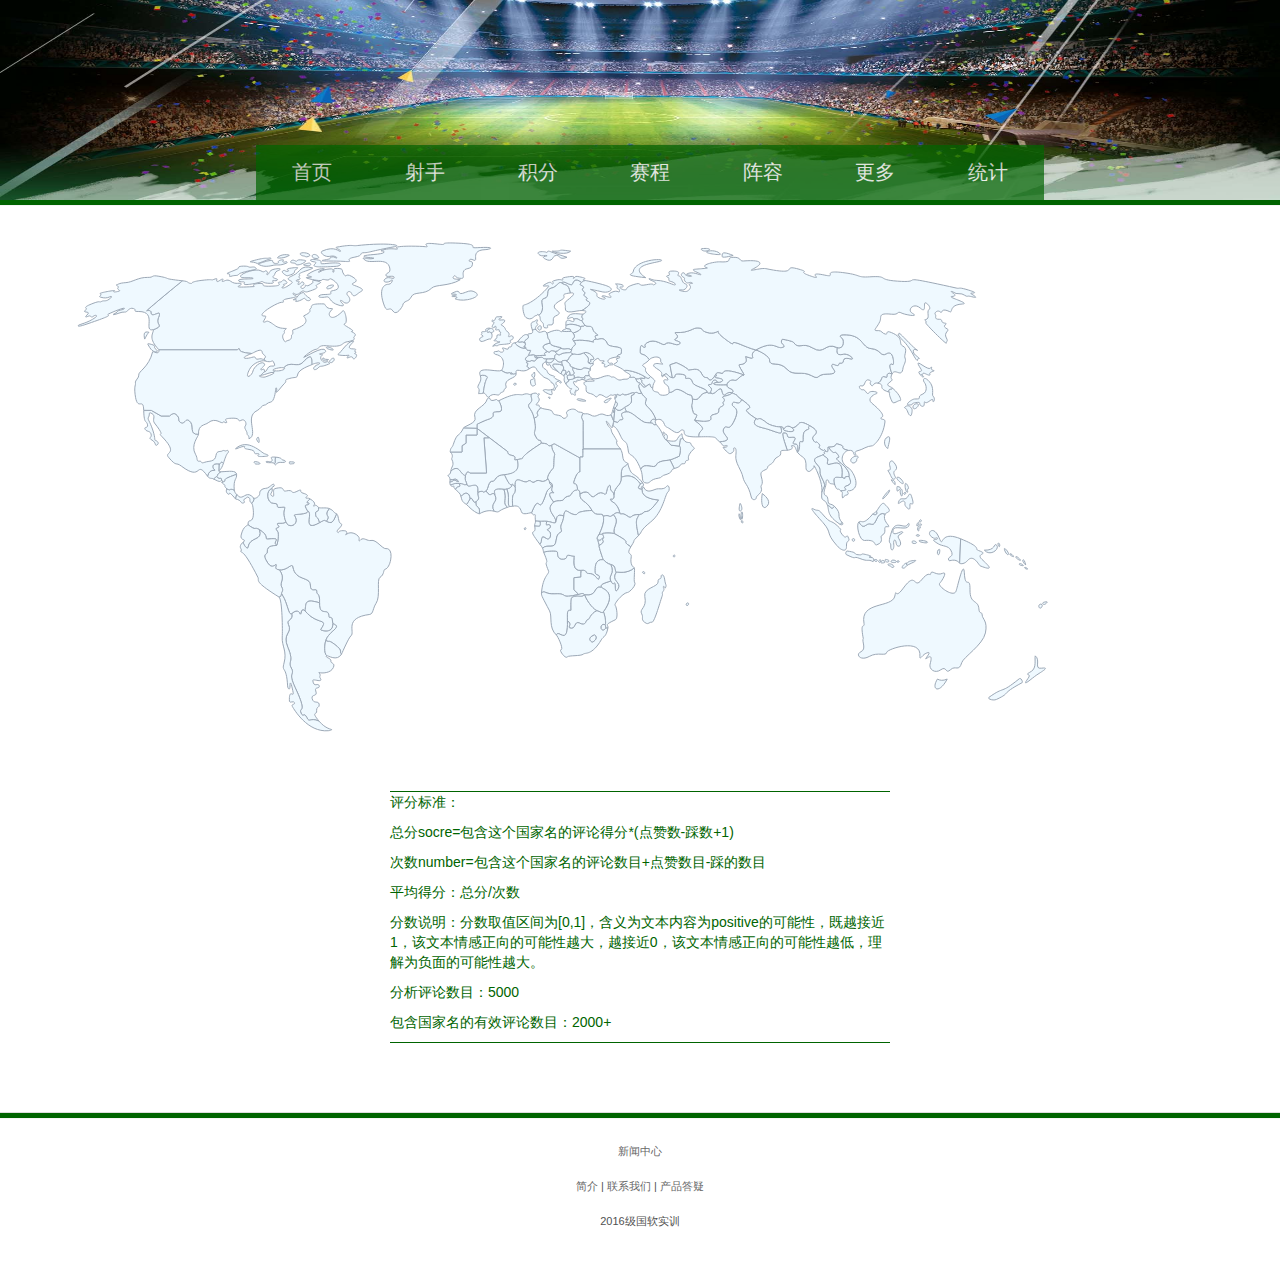
<file: static_page/comment.html>
﻿<!DOCTYPE html>
<html lang="en">
<head>
    <meta charset="utf-8">
    <title>世界各国评论数据汇总</title>
    <link rel="stylesheet" href="bootstrap.css" />
    <link rel="stylesheet" href="custom.css" />
    <link rel="stylesheet" href="comment.css" />
    <style type="text/css">
      #map_base svg{
           height:500px;
           width:1000px;
        }
        header hr {
            margin-top: -11px;
        }
    </style>
</head>

<body>
    <!--头部-->
    <header class="header">
        <img src="header2.jpg" class="logo" />
        <ul class="menu">
            <li><a href="index.html">首页</a></li>
            <li><a href="shooter.html">射手</a></li>
            <li><a href="score.html">积分</a></li>
            <li><a href="schedule.html">赛程</a></li>
            <li><a href="info.html">阵容</a></li>
            <li><a href="">更多</a></li>
            <li><a href="comment.html">统计</a></li>
        </ul>
        <hr />
    </header>
    <!--中间版块-->
    <div class="map-preview">
        <div class="container">
            <div class="prev">
                <div id="mapwrapper">
                    <div id="map_base">
                        <svg >
                        <g id="countries">
                        <path id="map_1" vector-effect="non-scaling-stroke" fill="#EBECED" d="M666.931,154.749c-1.485-6.81-7.11,5.604-11.036,2.338c-0.738-0.615-3.502,0.704-3.502-0.765c-9.55,0.765-6.366,9.55-14.962,6.578c0.637,7.11-2.53,3.268,0.85,13.689c1.272,3.926,6.261-1.274,1.272,7.641c4.67,1.061,17.87,2.784,16.447-2.547c-1.272-4.775,8.384-1.91,7.853-7.004c-0.53-5.094,6.686-3.608,4.352-7.429c-0.901-1.474,3.582-2.334-0.425-5.837c-1.439-1.258,7.209-1.551,9.339-4.455C670.664,154.044,669.044,164.439,666.931,154.749z" />

                        <path id="map_2" vector-effect="non-scaling-stroke" fill="#EBECED" d="M513.914,143.8c-1.804,0.425-1.804-3.714-1.38-4.244c-0.425-0.694-1.839-1.495-1.839-1.83c-1.264-0.024-1.778,0.857-1.875,2.253c1.805,2.548-1.556,2.653,2.122,8.065C512.534,143.481,512.534,148.895,513.914,143.8z" />

                        <path id="map_3" vector-effect="non-scaling-stroke" fill="#EBECED" d="M443.985,175.67c-12.31-0.282,0.414,4.386-11.532,7.924c-2.667,0.79-10.453,4.669-10.453,4.669v4.103l12.282,9.335l18.47,14.045c0,0-0.903,2.785,3.964,3.645c7.216,1.273-0.958,5.673,5.661,4.244c12.45-2.688-6.306,2.971,24.083-16.412c-0.96-6.226-2.011,0.778-5.972-7.217c-3.071-6.196,2.119-1.882-1.274-17.686c-2.46-11.46-8.771-10.753-3.752-15.563c3.308-3.172-0.634-5.801,1.206-8.7c-3.537,1.556-2.617-1.698-8.913,0.565c-2.715,0.976-6.085-3.113-24.054,6.154C445.4,167.464,448.953,175.784,443.985,175.67z" />

                        <path id="map_4" vector-effect="non-scaling-stroke" fill="#EBECED" d="M457,137.859c0.547-0.719-0.663-1.803-1.391-0.719C454.813,138.328,456.453,138.578,457,137.859z" />

                        <path id="map_5" vector-effect="non-scaling-stroke" fill="#EBECED" d="M499.907,357.833c14.644-0.849,2.754,5.41,23.765,0.53L519,353.8v-12.097l6.9-0.637c-0.306-2.232,0.134-4.637,0.161-6.685c-9.231,0.954-6.815-10.294-6.923-12.733c-0.105-2.441,2.481-0.638-3.885-2.124c-6.367-1.485-0.829,3.078-6.984,3.609c-6.155,0.53-5.508-4.883-5.826-6.969c-0.318-2.087-10.5-1.097-13.825,0c7.463,17.421-1.341,3.679,4.884,18.747c1.291,3.126-5.659,4.386-7.044,22.214C489.825,353.8,489.943,358.41,499.907,357.833z" />

                        <path id="map_6" vector-effect="non-scaling-stroke" fill="#EBECED" d="M270.808,404.454c3.221-9.997,17.544-13.299,6.932-16.979c0.708,11.035-12.476,6.737-12.025,6.084c8.481-12.321-2.971-3.679-15.563-18.535c-3.85-4.541-4.104,3.254-4.669,3.112c-0.567-0.142-1.751-6.619-8.772-0.564c1.839,7.64-6.01,5.34-3.254,11.035c4.244,8.772-6.65,8.488-0.605,22.778c6.667,15.761-0.526,13.3,3.435,20.657c3.962,7.358-3.828,3.183,3.82,19.384c13.159,27.872,3.113,18.817,5.943,25.608c2.215,5.318,2.971-1.414,5.8,4.528c2.83,5.942,2.828-0.568,12.168,3.536c-8.773-10.612-1.345-5.519-2.406-10.471c-0.845-3.941,3.537-2.617,2.547-6.508s-5.659,0.211-7.004-5.519c-1.182-5.038,5.942-1.345,3.607-7.64c-1.671-4.511,4.599-1.769,3.396-5.234c-1.203-3.467-5.306,2.546-6.366-5.094c-0.361-2.592,11.036,3.041,7.356-2.688c-1.326-2.065,1.557-1.91-1.273-5.376c3.036,0.809,11.793,0.807,14.433-4.952c2.334-5.094-2.972-3.963-2.405-6.508c0.688-3.104-6.438-3.468-4.245-5.377C268.823,416.79,269.617,408.146,270.808,404.454z" />

                        <path id="map_7" vector-effect="non-scaling-stroke" fill="#EBECED" d="M584.586,142.393c-1.45,0.688-2.229,0.135-3.82,0.559c2.227,5.896,4.454,2.972,4.349,4.563c2.442,2.123,2.931,5.205,5.839,2.984C582.322,142.951,590.953,146.983,584.586,142.393z" />

                        <path id="map_8" vector-effect="non-scaling-stroke" fill="#EBECED" d="M923.904,372.9c-0.708-9.762-9.056-3.961-8.915-19.101c0.143-15.139-4.668,0.708-5.659-16.979c-0.787-14.07-7.032,15.351-8.347,18.535c-2.689,6.509-19.243-5.659-16.187-8.206c1.356-1.132,8.688-12.45,2.604-9.763c-6.084,2.688-10.753-3.962-11.602,0c-0.85,3.961-0.989-3.679-9.238,6.508c-8.247,10.188-5.099-9.903-18.211,8.207c-9.183,12.684-6.614-1.239-8.488,7.923c-2.547,12.45-35.148,4.692-30.844,27.448c0.99,5.235-4.245-3.112-0.707,15.139c-1.84,2.265,3.536,10.471-2.405,13.158c-5.943,2.688-0.426,9.621,8.348,4.67c8.771-4.953,16.837,0.282,17.543-4.244c0.481-3.08,35.23-14.998,33.108,4.385c-0.438,3.999,2.842-1.613,5.235-2.829c8.63-4.387,0.424,4.244,0.565,5.093c0.143,0.85,8.206-8.063,4.386,5.235c-1.416,4.93,4.669,10.045,10.754,5.66c6.083-4.388,4.385,4.952,9.621,0c5.233-4.953,8.347,2.688,11.318-7.216c1.569-5.231,21.081-17.545,23.628-29.571c2.547-12.025-3.112-13.864-3.254-17.968C927.017,374.881,924.346,379.01,923.904,372.9z M882.447,443.078c-6.79,10.753,1.699,15.422,9.764,0C887.824,445.059,884.712,444.351,882.447,443.078z" />

                        <path id="map_9" vector-effect="non-scaling-stroke" fill="#EBECED" d="M501.781,117.731c-0.622-0.499-1.7-2.142-0.919-2.264c-8.702-2.688-3.467,2.264-8.277,0.07c-6.366,1.557-0.495,4.528-2.972,3.834c-1.614-0.454-8.064,0.977-9.794-0.014c1.556,1.142,2.497,2.015,2.933,2.547c7.993-1.769,2.759,1.203,8.772,1.132c2.406-0.028,7.216,0.111,7.923-0.793C500.154,121.339,498.739,119.782,501.781,117.731z" />

                        <path id="map_10" vector-effect="non-scaling-stroke" fill="#EBECED" d="M595.516,140.492c-2.441,2.954-2.326,2.173-6.473-0.35c2.334,4.937-1.168,0.686-4.457,2.25c6.367,4.591-2.264,0.559,6.367,8.105c6.685-5.105,1.804-0.579,6.685,1.826C598.136,143.311,603.475,147.09,595.516,140.492z" />

                        <path id="map_11" vector-effect="non-scaling-stroke" fill="#EBECED" d="M203.625,201.875c-0.625-1.938-1.438,0.125-2.063,1.375C205.063,210.625,204.25,203.813,203.625,201.875z" />

                        <path id="map_12" vector-effect="non-scaling-stroke" fill="#EBECED" d="M608.708,198c0.75-0.042,1.083-1.625,0-1.917S607.871,198.047,608.708,198z" />

                        <path id="map_13" vector-effect="non-scaling-stroke" fill="#EBECED" d="M739.938,207.894c-5.943,0.425,6.154-7.853-3.715-6.579c-6.869,0.886-0.787-4.55-7.64-4.55c-2.66,0,1.909,11.872,3.68,17.531c9.408-1.556,2.263-4.71,4.739-4.669c4.173,0.07,2.688,2.476,5.518,6.65C743.194,212.39,743.561,207.634,739.938,207.894z" />

                        <path id="map_14" vector-effect="non-scaling-stroke" fill="#EBECED" d="M538.214,106.235c0.742,0.743-1.592-3.024,3.243-3.024c-0.911-0.706-1.87-3.578-0.59-3.66c5.827-0.372-1.646-1.062-3.078-6.632c-1.152-4.485-5.253-1.221-7.868-3.768c-2.035,2.335-2.318-0.283-4.087,1.557c-1.079,1.123,2.405,2.688-7.569,6.297c3.819,7.286-3.184,3.89,0.31,7.852C525.834,103.211,537.471,105.492,538.214,106.235z" />

                        <path id="map_15" vector-effect="non-scaling-stroke" fill="#EBECED" d="M470.513,112.072c-1.28-0.581-1.526-1.001-1.364-1.423c0.332-0.859,2.364-1.723,0.798-3.953c-4.262-2.317-4.209,0.547-7.145-1.133c-0.67,0.887-2.28,1.116-3.112,1.273C461.506,109.736,467.4,113.416,470.513,112.072z" />

                        <path id="map_16" vector-effect="non-scaling-stroke" fill="#EBECED" d="M164.055,227.954l-0.212,7.104c0-0.742,2.335-0.742,4.563-7.746C165.541,224.129,165.913,228.235,164.055,227.954z" />

                        <path id="map_17" vector-effect="non-scaling-stroke" fill="#EBECED" d="M460.255,250.374c-2.971-0.849-1.698-3.254-3.679-1.697c0.858,2.288-2.269,3.678-4.832,4.296c3.488,8.509,0.075,14.929,2.71,17.634c0.425-0.141,2.485-0.171,3.255-0.354C456.293,251.931,461.182,262.554,460.255,250.374z" />

                        <path id="map_18" vector-effect="non-scaling-stroke" fill="#EBECED" d="M728.371,193.355c0,2.334,15.317,4.189,8.913-1.379C732.403,187.731,729.22,192.083,728.371,193.355z" />

                        <path id="map_19" vector-effect="non-scaling-stroke" fill="#EBECED" d="M226.663,350.972c2.689,4.528-1.218,5.085,0.142,7.075c5.802,8.489,6.723,22.269,9.904,19.525c7.021-6.055,8.205,0.423,8.772,0.564c0.565,0.142,0.819-7.653,4.669-3.112c0.707-9.196,0.282-12.31,14.432-8.206c0.443-11.213-2.83-7.074-2.688-11.461c0.142-4.386-6.508,2.264-6.508-6.365c0-8.632-15.14-3.821-17.403-17.97c-0.806-5.032-5.518,3.679-13.583,2.829C231.05,342.907,223.976,346.444,226.663,350.972z" />

                        <path id="map_20" vector-effect="non-scaling-stroke" fill="#EBECED" d="M507.441,129.086c-17.297-4.104-6.792,3.784-4.458,6.756c0.625,0.642,1.911,1.38,3.078,2.016c0.292-1.731,0.946-2.319,1.928-3.739C508.832,132.898,509.238,131.374,507.441,129.086z" />

                        <path id="map_21" vector-effect="non-scaling-stroke" fill="#EBECED" d="M529.725,358.894c-4.563,2.76-6.048,0.153-10.08,1.35c-4.033,1.197-3.927,0.772-3.82,14.037c-3.396-0.638-3.707,0.429-3.396,10.294c5.199,3.925,0,6.366,2.334,7.321c6.293,2.574,4.279-7.832,9.869-4.775c6.79,3.714,6.048-3.502,8.17-3.502c2.123,0,1.91-5.624,9.232-9.02C539.796,374.046,532.802,367.171,529.725,358.894z" />

                        <path id="map_22" vector-effect="non-scaling-stroke" fill="#EBECED" d="M330.938,312.628c-3.643,0.426-9.621-9.496-14.927-8.164c-3.514,0.883-7.322-3.402-10.116-0.892c-0.952,0.856-2.299,3.008-1.697-0.989c0.408-2.719-7.181-8.366-12.451-4.528c-3.993,2.908,4.58-3.413-3.679-3.395c-6.898,0.015-3.572,3.907-5.8,0.989c-1.308-1.711,7.709-6.721,3.111-8.347c-2.069-0.733-1.751-8.568-3.819-9.479c-3.82,9.337-4.81,10.046-10.187,7.357c-2.061-1.029-1.456-1.604-6.791,1.416c-18.252,10.328-5.519-10.47-12.168-11.744c2.332,3.781-14.078,3.099-13.158,4.387c6.366,8.913-5.276,14.488-8.348,6.649c-3.396,3.112-11.319-0.708-7.641,3.74c2.654,3.21-5.235,0.646-0.824,5.598c2.049,2.299-0.029,13.158-0.734,14.007s-10.185-1.273-9.478,6.792c0.282,3.22-6.226,0.707,0.569,11.035c4.638,7.055,8.356,0,8.421,1.698c0.065,1.698-2.458,4.5,3.178,5.093c8.065,0.85,12.777-7.861,13.583-2.829c2.264,14.148,17.403,9.338,17.403,17.97c0,8.629,6.649,1.979,6.508,6.365c-0.142,4.387,3.132,0.248,2.688,11.461c-0.566,14.29,8.78,4.705,9.196,12.593c0.283,5.376,3.273-2.667,3.961,8.064c10.612,3.68-3.711,6.981-6.932,16.979c4.103,2.405,1.862-1.171,8.348,3.536c10.328,7.499,4.242,8.063,7.355,10.045c1.017-1.881,7.027-16.228,9.479-18.252c4.457-3.679-7.711-17.969,18.818-21.364c3.461-0.443,3.183-6.649,6.225-11.036c4.823-6.955,0.283-23.84,3.962-26.033c4.526-2.698,3.093-7.62,5.094-8.064C335.907,331.993,339.568,311.619,330.938,312.628z" />

                        <path id="map_23" vector-effect="non-scaling-stroke" fill="#EBECED" d="M821.523,275.142c-1.238,1.71-3.246,2.229-3.757,2.84C819.688,279.5,823.359,279.033,821.523,275.142z" />

                        <path id="map_24" vector-effect="non-scaling-stroke" fill="#EBECED" d="M535.35,133.189c-12.311-4.457-3.078,3.82-17.191-1.567c-2.228,3.158,2.829,4.22,0,6.872c1.062,0.637,1.415,2.111,0.866,3.921c6.35-3.443,7.941,2.128,10.647-2.011c0.105-1.379,3.13-0.053,4.563-0.955C532.166,131.491,535.88,137.645,535.35,133.189z" />

                        <path id="map_25" vector-effect="non-scaling-stroke" fill="#EBECED" d="M449.503,238.631c-9.253,0-9.329,6.801-11.512,6.523c-5.116-0.651-4.364,8.056-7.023,9.749c5.518,8.913,6.084-1.557,9.196,4.669c-0.566-4.104-3.395-7.429,8.771-6.226c1.74,0.172,1.569-0.073,2.809-0.373c2.563-0.618,5.69-2.008,4.832-4.296C454.596,250.232,450.775,241.319,449.503,238.631z" />

                        <path id="map_26" vector-effect="non-scaling-stroke" fill="#EBECED" d="M542.317,303.148c0.565,1.98,1.697,4.812,1.697,6.509c7.924-4.775,2.278-4.775,3.855-7.428C546.066,301.593,546.314,306.085,542.317,303.148z" />

                        <path id="map_27" vector-effect="non-scaling-stroke" fill="#EBECED" d="M791.934,249.809c6.791-2.017,2.041-7.747,2.229-9.338c-8.648-0.371-0.796,4.138-7.357,0.564c-0.253,2.184-11.036-4.385-7.073,7.924c3.323,7.853,1.909,1.415,6.083,5.943C797.569,253.755,784.756,251.938,791.934,249.809z" />

                        <path id="map_28" vector-effect="non-scaling-stroke" fill="#EBECED" d="M491.807,285.321c3.396,0.142,8.851,2.967,9.056,0.707c0.565-6.226-11.461-12.167-2.123-19.949c-10.648-14.043,3.82-7.356-0.53-9.903s3.184-6.943-3.855-10.471c0.707,5.094,2.688,0.991,1.741,4.953c-0.434,1.816-3.305,1.813-4.713,6.083c-8.914,27.023-5.659-3.254-14.855,20.091c2.423,3.749,3.184,0.991,3.75,1.981c0.565,0.99-0.532,0.441,0.212,6.225c1.839,0.001,2.688,0.283,4.669,0.283C487.138,285.321,488.411,285.18,491.807,285.321z" />

                        <path id="map_29" vector-effect="non-scaling-stroke" fill="#EBECED" d="M184.641,113.841c0.047,0.784,1.297,2.847,12.109,3.659c2.15-0.796,10-6.083,10.417-1.333c0.292,3.325,5.969,3.071,1.75,6.917c0.417,0.333,1.166,1.356,1.104,1.866c7.268,2.341,6.901-1.756,8.313,0.718c4.542,7.958-3.271,1.521-5.667,6.667c-1.337,2.872-3.386,4.54-3.25,3.333c-0.625,0.5-2.969,2.803-3.833,3.75c5.092-0.584,10.099-3.732,12.955-2.945c0.085-0.222,1.18-1.167,1.045-1.638c-6.206-0.787,6-4.167,9.167-3c6.375-7.575,13.813,0.495,19.188-5.521c11.139-12.466,8.318,0.609,9.003,2.242c1.557-0.989,7.781-2.405,7.781-1.414c0,0.99-1.919,1.455-2.97,1.98c-5.802,2.9-2.633,7.398,2.236,1.981c1.336-1.486,1.901,0,7.808-2.264c5.907-2.265,1.168-0.743,3.255-2.222c0.955-0.678,0.495,1.019,2.83-0.892c2.334-1.911,1.492-5.022-1.274-2.83c-3.198,2.537-1.414,2.688-2.688,3.417c-1.055,0.604,0.354-1.754-3.304-0.021c-1.924,0.911-7.449-3.962-3.63-6.934c1.611-1.253-0.494-0.141-2.264-1.132c-1.855-1.04,7.068-0.195,5.802-3.678c-1.981-5.447-21.506,7.356-21.789,6.79c-0.283-0.564,8.824-7.528,11.319-7.781c4.881-0.495,2.621-4.716,11.318-3.819c18.534,1.909,13.937-2.706,20.799-3.961c11.602-2.124,5.081-3.661,6.933-5.095c4.386-3.396-4.551-5.067-2.405-5.234c5.446-0.425-10.894-6.933-7.074-7.641c3.82-0.708,0.037-14.828-1.697-13.017c-11.178,11.672-14.716,4.952-13.441,2.122c1.272-2.829,4.894-4.705,1.697-4.386c-4.952,0.494-6.155-4.569-6.933-4.598c-17.191-0.638-11.465,3.409-13.441,4.456c-3.467,1.839,3.679,2.405-7.074,7.499c-1.259,0.597,10.824,6.861-10.753,14.007c-1.255,0.416,1.202,3.536-1.273,5.094c-0.813,0.512,1.345,4.386-3.82,5.518c-3.115,0.684-1.839,2.688-3.536,0.425c-1.698-2.264-2.547-5.376-0.566-7.217c1.981-1.839-1.486-1.698,2.547-5.093c0.612-0.516-6.226,0.637-11.036-2.83c-1.171-0.843-6.933-5.376-8.631-4.526c-1.698,0.849-4.364,1.752-2.971-0.425s2.983-4.896,1.414-4.812c-11.53,0.637,12.133-13.846,16.554-13.724c5.094,0.142-3.01-2.047,6.367-3.679c16.271-2.83,3.75-2.688,4.952-5.234c0.632-1.337,2.734,3.423,6.933-0.566c4.245-4.032,4.246-0.068,7.358-0.989c15.775-4.671,7.216-5.095,9.195-6.792c1.981-1.697,7.782-2.405,0.566-4.104s-3.154,1.005-4.244,1.839c-7.57,5.801-6.084,1.133-7.216,2.405c-1.132,1.274,0.85,1.062-1.84,2.831c-2.688,1.768-4.173-1.77-1.132-2.689c3.042-0.92,0.277-4.43-0.849-3.254c-3.184,3.324-4.572,2.693-3.537,1.274c3.041-4.175-1.839-1.027-1.98-2.565s5.941-0.761,3.112-3.095c-1.319-1.088,1.132-2.122,0.142-2.83c-0.99-0.707,0-1.273,1.98-2.264c1.981-0.99,12.633-4.251,11.178-4.669c-12.593-3.608-12.054,4.223-19.242,7.358c-13.301,5.799,3.768,4.656-2.688,8.771c-1.359,0.867-6.154,4.599-8.348,3.82c-2.193-0.779,3.608-1.91,1.415-2.972c-2.194-1.062,6.014-0.424,2.264-3.679s-3.105,0.785-5.801,0.849c-5.943,0.141,4.806,3.277-6.1,3.962c-19.155,1.202-5.502-3.184-15.123-2.547c-9.621,0.636-3.483,3.021-5.094,3.113c-26.176,1.484-11.885-0.707-12.593-2.688c-0.707-1.982-5.659,1.343-10.752-2.688c-3.586-2.839-6.862,0.778-8.349,0.141c-1.485-0.636,2.124-1.696,0.566-2.263c-1.557-0.566-6.594,5.228-6.084,0.849c0.156-1.345,0.708-1.839-2.829-0.565c-3.538,1.272,0.608-0.355-9.621,0.707c-18.575,1.927-9.339,4.244-14.715,3.113c-2.72-0.572,0.409-1.561-7.074-2.405c-3.436,2.547-31.398,25.703-35.91,29.994c0,0,4.312-1.136,4.358,1.415c0.142,7.64,11.972-5.088,7.641,5.234c-3.487,8.31,6.346,7.643-4.951,12.168c-0.676,4.501-5.66,8.63,5.375,20.232l78.525,0.009C182.52,113.85,184.48,111.157,184.641,113.841z M218.81,39.702c1.329-1.025,0.85-4.032,3.927-4.988c3.077-0.954,4.741-3.253-3.714-1.484c-5.837,1.22-4.669,5.518-6.686,5.411c-2.016-0.106,1.587-1.594-0.53-3.395s-1.592,2.334-5.942-0.426c-4.351-2.758-18.836,2.123-20.162,4.988c-1.565,3.382,9.728,1.021,12.31,2.44c2.122,1.167-14.699,0.112-14.432,2.122c0.384,2.88,7.641-0.054,5.625,2.999c-2.098,3.173,15.635-0.846,16.766-1.514c2.334-1.379,0.523,1.591,9.655,1.486c4.991-0.058,1.699-1.805,2.017-2.653c0.318-0.849,3.396,1.009,4.775-0.637C223.798,42.408,215.096,42.567,218.81,39.702z M172.544,37.686c4.298,0,0.445,3.735,3.077,2.76c4.723-1.751,6.678-0.157,7.956-2.017c1.86-2.706,18.459-4.608,17.724-5.849c-1.91-3.224-5.783-0.306-7.905-1.845c-1.248-0.904-11.035-1.061-9.818,1.114C184.277,33.101,169.239,37.686,172.544,37.686z M203.265,28.189c4.51,2.589,8.387,2.595,15.015,1.113c4.51-1.007,6.049,0.806,12.999-2.122c2.34-0.985,0.106-1.751-0.796-1.38c-0.902,0.372-4.244,0.955-1.963-1.751c0.679-0.805-6.738,0.16-5.04,2.424c0.807,1.075-6.367,2.034-5.784-1.469C218.082,22.693,202.605,27.811,203.265,28.189z M202.114,27.394c0.772,0.446,10.382-3.82,12.239-4.104c1.856-0.283,2.759-1.945-0.849-1.132c-2.528,0.569-2.494-1.186-16.837,2.971C192.117,26.448,198.542,25.324,202.114,27.394z M234.25,19.381c0.786-0.491-7.958-2.175-11.832,2.335C222.063,22.13,228.731,22.83,234.25,19.381z M236.319,32.063c-8.324,1.159-0.879,2.438-3.184,3.131c-3.184,0.954-2.669-1.505-4.784-0.638c-3.493,1.433,3.101,5.391,3.961,5.199c2.149-0.477,8.039-1.963,7.189-4.562C238.955,33.516,248.947,30.303,236.319,32.063z M240.829,27.977c-0.318,1.486,5.094,1.486,9.709-2.547c1.136-0.992-0.759-1.1-3.342-1.434c-2.584-0.331-4.797-0.297-5.306,0.956c-0.69,1.697-3.344-2.883-6.103,0.372C233.87,27.587,241.146,26.491,240.829,27.977z M248.629,28.887c7.851,2.723,8.206-1.353,5.729-1.851C253.616,26.886,247.727,28.573,248.629,28.887z M248.535,19.965c2.004-0.142,1.792,1.911,5.293,0.318c3.502-1.591-2.887-4.227-6.933-3.431C242.579,17.701,247.429,20.044,248.535,19.965z M259.028,22.158c8.063,1.66,3.819-3.359,0.565-3.679C256.319,18.158,256.663,21.672,259.028,22.158z M299.315,49.394c-7.895-2.827,9.479-2.051-2.477-8.913c-7.375-4.233-4.88,3.112-8.842-3.607c-1.547-2.624,1.768-4.811-8.49-4.387c-1.816,0.075,0.85,3.82-1.414,3.749c-1.204-0.037,2.334-3.786-3.113-3.324c-9.185,0.778-10.752,4.103-11.46,3.324c-0.707-0.778,2.476-2.193,5.235-2.83c3.531-0.814-5.589-2.415-15.988,5.023c-2.489,1.781,3.749,1.698,3.82,2.547c0.07,0.849-10.824-0.283-1.769,1.98c2.338,0.585,11.368,2.518,12.097,1.062c0.92-1.84,6.722,1.557,7.569-0.919c0.853-2.484,16.578,9.188,4.117,11.389c-8.008,1.415,4.23,3.891-9.705,4.032c-6.65,0.067-7.853,4.244,2.404,2.405c4.594-0.823,2.052,5.235,12.664,8.277c4.495,1.289,5.729,0.425,3.112-2.052c-2.618-2.476-2.052-4.315,1.414-1.132c3.467,3.184,9.551-1.062,4.175-6.649c-2.567-2.669,2.192-6.085,4.032-1.769c1.479,3.469,3.536,2.264,6.649-0.354C306.46,54.629,312.545,54.134,299.315,49.394z M257.966,25.695c11.18,0.657-16.184,7.164,23.452,4.607c4.895-0.317,8.913-5.032-10.294-2.804c-11.178,1.297,0.638-2.44-9.443-3.681C251.599,22.578,256.378,25.602,257.966,25.695z M274.733,20.362c5.198-1.087,7.585,1.17,7.108,1.707c-0.476,0.535-2.617-1.748-4.881-1.178c-4.669,1.178,2.39,1.381-7.216,3.054c-9.825,1.71,8.702,0.688,19.207,1.432c13.124,0.928-2.229-1.856,10.823-4.245c9.568-1.751,3.607-4.396,9.55-4.456c4.818-0.05,6.049-1.486,30.137-5.943c8.923-1.65-8.171-4.351-37.141-1.167c-5.809,0.639-3.607-1.479-20.691,1.592c-2.645,0.475,5.306,3.184,3.839,4.138c-1.466,0.956-5.112-6.153-18.483-0.105C264.509,16.31,269.533,21.45,274.733,20.362z M278.552,49.252c0-0.636-6.79-0.136-6.79,2.865C271.762,53.921,278.552,51.905,278.552,49.252z M242.739,65.24c5.783-1.556,6.245-4.074,7.198-2.617c2.546,3.891,7.245,1.289,5.021-0.142c-7.145-4.599-4.88-5.589-6.508-5.942c-1.627-0.354-5.942,2.836-6.155,4.425c-0.211,1.588-7.711,3.427-2.192,2.721C243.994,63.186,237.668,66.604,242.739,65.24z M292.108,121.623c0.293,1.379,4.695-2.865,5.863,0.53c0.973,2.832,5.942-3.608,2.36-4.245c-2.662-0.473,2.627-1.592,0-2.229c-2.628-0.637,3.58-2.645-2.147-2.759c-10.023-0.198,2.918-7.854,0-7.853c-5.602,0.003-12.204,11.461-15.069,13.158c-1.617,0.959,6.39,1.521,8.993,1.167C296.804,118.758,291.816,120.242,292.108,121.623z M278.234,113.969c0.743-1.074-5.921-4.138-6.791-2.64S277.876,114.487,278.234,113.969z M268.365,121.835c-2.813,1.325,2.335,5.173,5.094,1.697C272.262,123.293,268.152,123.639,268.365,121.835z M89.563,102.946c0.173,1.188,1.804-4.386,4.387-6.65C88.813,95.023,88.783,97.569,89.563,102.946z M96.248,108.357c-4.608-1.229-4.053-1.218-1.485,3.184c3.714,6.367,10.293,4.669,6.366,1.91C97.203,110.692,102.615,110.057,96.248,108.357z M218.667,136.5c-0.041-0.013-0.087-0.017-0.128-0.029C218.518,136.524,218.538,136.548,218.667,136.5z" />

                        <path id="map_30" vector-effect="non-scaling-stroke" fill="#EBECED" d="M516.001,258.581c-1.252,2.32-5.235,0.849-6.934,4.244c-1.697,3.396-6.851,0.355-10.328,3.254c-9.338,7.782,2.688,13.724,2.123,19.949c1.272-3.961-0.106-8.524,7.958-6.083c1.061-9.692,4.351-2.229,10.399-1.429c6.048,0.802-2.335-2.922,17.862-4.089c-5.96-10.816-12.593-8.773-12.026-16.555c0.217-2.977-0.849-3.254-2.405-4.669C522.723,254.976,519.508,252.08,516.001,258.581z" />

                        <path id="map_31" vector-effect="non-scaling-stroke" fill="#EBECED" d="M496.617,209.201c0.141,6.509,3.962,7.642,2.83,10.329c-1.133,2.688-0.215,11.784-1.31,12.684c-1.097,0.898-6.897,8.115-5.341,10.803c1.557,2.688,1.28,0.707,1.557,2.688c7.039,3.527-0.495,7.924,3.855,10.471s-10.118-4.14,0.53,9.903c3.478-2.898,8.631,0.142,10.328-3.254c1.698-3.396,5.682-1.924,6.934-4.244c3.507-6.501,6.722-3.605,6.649-5.377c-0.424-10.328-5.952-1.132-2.98-9.763c2.97-8.63,5.33-7.429,5.33-7.429v-14.077c0,0-23.997-13.336-25.139-13.963S498.917,208,496.617,209.201z" />

                        <path id="map_32" vector-effect="non-scaling-stroke" fill="#EBECED" d="M251.848,481.563c-2.829-5.942-3.585,0.79-5.8-4.528c-2.83-6.791,7.216,2.264-5.943-25.608c-7.648-16.201,0.142-12.025-3.82-19.384c-3.961-7.357,3.232-4.896-3.435-20.657c-6.045-14.29,4.85-14.006,0.605-22.778c-2.756-5.695,5.093-3.396,3.254-11.035c-3.182,2.743-4.103-11.036-9.904-19.525c-2.831,1.484,1.412,1.693-2.831,2.969c3.379,2.109,3.623,34.108,3.255,40.041c-0.566,9.126,5.022,14.007,1.839,25.892c-2.668,9.962,2.405,1.556,3.538,22.921c0.157,2.968,2.404,5.306,2.404,0.142c0.001-8.367,2.437,2.586,3.113,6.226c1.132,6.083-4.387-4.952-3.679,9.197c0.095,1.885,4.457-0.992,5.094,1.272c0.636,2.265-3.679,0.991-2.122,3.82c1.557,2.83,15.209,26.032,35.795,24.194c2.737-0.244,2.159-0.531,3.254-0.849c2.194-0.638-5.069,0.155-12.449-8.772C254.676,480.995,254.678,487.506,251.848,481.563z" />

                        <path id="map_33" vector-effect="non-scaling-stroke" fill="#EBECED" d="M837.986,128.626c1.252,0.588,1.061-15.6-6.685-10.823c-5.736,3.535-5.306-4.458-15.068-5.2c-9.763-0.743-7.747-14.537-28.085-13.795c-4.358,0.159-3.033,2.467-1.202,3.396c1.83,0.928,2.971,11.885-5.306,9.231c1.637,0.764-3.147,9.294,6.791,6.897c3.962-0.956,9.55,3.36,9.02,4.457c-0.531,1.097-8.524-2.653-9.02,1.721c-0.572,5.049-4.175,0.507-4.882,4.222c-0.491,2.583-5.584-1.931-6.685,0.106c-1.875,3.465,10.135,9.085-4.669,9.231c-11.922,0.118-6.615,6.543-15.812,1.485s-18.181,0.854-24.3-6.261c-7.949-9.242-17.934-1.628-17.51-9.55c0.137-2.542-8.029-8.242-13.688-9.763c-9.096,5.196,3.714,11.036-10.188,6.579c-1.375-0.441,4.881,7.321-6.366,8.064c-1.919,0.126,5.729,10.505,4.562,10.399c-3.186-0.29-6.877,6.322-9.443,5.199c-3.396-1.485-7.666,2.315-7.666,4.67c0,4.881,8.833,3.289,5.332,8.064c9.868,4.455,0.037-0.055,9.443,6.554c21.688,15.238-9.624,3.397,14.571,19.215c3.508,2.293,0.701-3.894,10.794,4.3c2.034,1.652,8.574,3.972,13.685,3.887c1.616-0.027,2.76,0.105,2.76,2.44c0.849-1.272,4.032-5.624,8.913-1.379c8.808-1.592,3.714-10.081,17.51-2.229c14.312,8.147,0,8.807,3.288,14.113c3.29,5.306,2.229-0.107,5.518,3.714c3.291,3.82-2.439,2.546,2.335,5.729c4.775,3.184,1.698-1.485,4.881,1.698c3.624,3.622,1.48-5.657,2.76-3.819c10.452-0.319,5.253-4.139,9.02-3.184c10.729,2.719-0.583,3.502,10.577,6.438c7.781-1.062,3.891,5.589,7.499,4.527c1.499-0.44-4.033-3.112,3.395-4.669c3.496-0.732,7.498-4.245,13.3-4.527c1.041-0.051,10.47-7.428,12.592-23.77c0.503-3.866-3.82-1.698-4.244-3.962c-0.17-0.907,8.489-0.426-8.914-14.874c-5.004-4.156,1.338-8.404,3.821-9.179c5.445-1.698-4.741-3.962-6.509-1.414c-2.4,3.456-3.395-3.537-6.226-2.831c-2.83,0.708-5.801-4.951-0.989-3.82c3.43,0.809,2.545-7.78,7.356-5.8c3.632,1.496-0.707,1.769,1.697,4.811c2.405,3.042,1.84-2.972,6.792-1.839c5.129-1.592,2.829-8.278,7.393-6.017c4.563,2.262-1.273-5.976,6.897-3.181C833.636,129.051,834.697,127.081,837.986,128.626z M802.969,220.521c-1.061-1.699-8.913,1.379-6.897,4.986c2.016,3.608,6.367-0.105,5.624-2.122C801.241,222.154,804.03,222.219,802.969,220.521z" />

                        <path id="map_34" vector-effect="non-scaling-stroke" fill="#EBECED" d="M204.591,293.74c10.081,6.154,4.397,9.765,8.21,9.338c16.09-1.805,3.25,2.971,8.908,6.155c0.705-0.849,2.783-11.708,0.734-14.007c-4.411-4.952,3.479-2.388,0.824-5.598c-3.679-4.448,4.244-0.628,7.641-3.74c-5.377-13.724,3.438-15.563-4.527-14.573c-7.966,0.99-0.142-3.819-7.642-3.962c-7.497-0.144-7.709-13.866-1.697-14.716c-0.92-2.335,2.688-1.627,2.264-3.396c-0.846-3.525-4.67,3.113-8.631,3.113c-1.581,0-6.297,1.202-5.941,5.093c0.211,2.33-4.388,6.226-6.226,4.387c1.344,3.042-1.274,3.962-1.698,5.519c1.131,1.131,2.688,11.954,0.565,15.628c-2.121,3.672-4.104-0.489-4.386,5.736C202.257,295.649,198.657,290.117,204.591,293.74z" />

                        <path id="map_35" vector-effect="non-scaling-stroke" fill="#EBECED" d="M588.5,335.583c-1.917,0.166-0.667,1.75,0.5,2.167S589.912,335.461,588.5,335.583z" />

                        <path id="map_36" vector-effect="non-scaling-stroke" fill="#EBECED" d="M501.18,304.154c1.062-10.172,6.58-5.64,5.094-10.84c-1.485-5.199,1.681-5.458,2.547-13.369c-8.064-2.441-6.686,2.122-7.958,6.083c-0.205,2.26-5.66-0.565-9.056-0.707c-2.237,7.706,2.364,0.377,3.537,4.81c0.783,2.961-5.774,2.896-1.879,4.632s1.9,10.649-2.366,7.467c-6.537-4.881-3.147,3.396-6.296,5.941c1.176,1.573,2.123,2.688,2.76,3.891C493.045,307.358,500.119,314.326,501.18,304.154z" />

                        <path id="map_37" vector-effect="non-scaling-stroke" fill="#EBECED" d="M179.229,254.053c-5.978-2.264-2.157,1.202-7.322-1.133c-2.051,3.468,1.84,6.085,2.265,5.236c0.425-0.85-0.425-3.254,6.366,4.811l1.132-4.457C180.628,258.04,179.316,255.097,179.229,254.053z" />

                        <path id="map_38" vector-effect="non-scaling-stroke" fill="#EBECED" d="M507.441,129.086c-0.727-0.925-0.106-2.264-0.708-3.7c-2.972,2.037-5.792-1.713-7.286-3.142c-0.919,1.643-1.446,2.986-2.725,3.729c-3.713,2.157-4.633-0.673-5.411,0c1.376-0.091-0.85,1.732,0.637,2.865c1.485,1.131,3.201-1.206,3.396,0.212c0.707,5.164,5.094,4.173,7.64,6.791C500.649,132.87,490.145,124.982,507.441,129.086z" />

                        <path id="map_39" vector-effect="non-scaling-stroke" fill="#EBECED" d="M207.774,220.521c8.909-0.349,4.882-1.805,1.804-2.76c-3.077-0.955-16.872-16.129-28.863-5.199c-1.686,1.537,5.624-2.123,7.853-2.123c3.715,0-3.077,1.805,5.412,2.972c8.815,1.212,2.924,4.669,7.959,4.351C208.552,217.344,196.904,220.945,207.774,220.521z" />

                        <path id="map_40" vector-effect="non-scaling-stroke" fill="#EBECED" d="M556.041,162.477c1.732-1.521-9.73,2.767-6.367,4.032C552.496,167.569,554.309,163.998,556.041,162.477z" />

                        <path id="map_41" vector-effect="non-scaling-stroke" fill="#EBECED" d="M500.862,115.468c3.607-0.566,1.768-1.485,5.164-3.113c2.571-1.232-10.188-1.432-10.896-5.235c-13.724,2.548-3.465,7.642-2.546,8.419C497.396,117.731,492.16,112.779,500.862,115.468z" />

                        <path id="map_42" vector-effect="non-scaling-stroke" fill="#EBECED" d="M440.164,259.571c-3.112-6.226-3.679,4.244-9.196-4.669c-4.669,2.971-0.515-1.415-8.109,1.273c-0.7,5.942,3.299,4.739-2.009,9.762c-0.35,7.646,4.817,2.477,3.398,11.886c6.844-3.821,11.728-3.466,14.997-2.547C434.505,266.787,443.527,266.298,440.164,259.571z" />

                        <path id="map_43" vector-effect="non-scaling-stroke" fill="#EBECED" d="M502.453,316.165c0.318,2.086-0.318,7.499,5.837,6.969c6.155-0.531,0.637-5.095,7.004-3.609c6.366,1.486,3.82-0.317,3.926,2.124c0.106,2.439-2.229,13.688,7.003,12.733c6.663-0.69,3.501,3.126,7.216,3.077c7.959-0.105,9.15,8.398,10.576,5.199c2.175-4.881-3.784-2.697-3.784-6.336s-1.059-13.613,8.172-12.658c-0.716-0.989-4.388-12.31-4.388-14.007s-1.132-4.528-1.697-6.509c-0.393-1.373,0.307-2.428,1.053-3.544c-0.002,0.002-0.003,0.004-0.005,0.006c0.002-0.002,0.003-0.004,0.005-0.006c0.33-0.493,0.668-0.998,0.927-1.55c5.236-11.153,4.408-15.03,4.104-17.686c-0.566-4.951-7.499,0.991-11.319-5.941c-20.197,1.167-11.814,4.891-17.862,4.089c-6.049-0.801-9.339-8.264-10.399,1.429c-0.866,7.911-4.032,8.17-2.547,13.369c1.486,5.2-4.032,0.668-5.094,10.84c-1.061,10.172-8.135,3.204-13.617,7.907c0.637,1.204,0.698,3.256,1.061,4.104C491.948,315.068,502.135,314.078,502.453,316.165z" />

                        <path id="map_44" vector-effect="non-scaling-stroke" fill="#EBECED" d="M481.055,93.607c-2.064-3.379,2.917-4.368,1.413-5.659c-1.503-1.291-0.618-1.821,0-3.254c0.619-1.432-1.141-0.882-1.979,0c-2.069,2.176-6.367-0.424-3.255,8.913C479.64,94.527,478.437,92.688,481.055,93.607z M483.61,93.693c2.524,2.034,3.407-2.887,2.051-3.858C484.714,89.158,481.086,91.66,483.61,93.693z" />

                        <path id="map_45" vector-effect="non-scaling-stroke" fill="#EBECED" d="M585.01,247.58c0.885,1.307-5.447,5.519,2.158,5.624c0.22-1.561,1.486-1.91,1.486-1.91c-0.52-1.066-2.423,0.675-2.406,0c0.036-1.45,4.245-0.637,1.345-4.456C586.248,245.989,586.814,248.535,585.01,247.58z" />

                        <path id="map_46" vector-effect="non-scaling-stroke" fill="#EBECED" d="M219.576,227.699c1.047,3.43,1.204-1.768,6.196-1.298c5.321,0.501,6.417-1.549,2.196-2.375c-2.404-0.471,0.079-2.227-7.346-2.876C219.438,223.75,220.84,226.648,219.576,227.699z" />

                        <path id="map_47" vector-effect="non-scaling-stroke" fill="#EBECED" d="M192.989,311.566c1.627-11.672,15.315-5.942,11.602-17.826c-5.934-3.623-2.334,1.909-11.602-5.022c-0.051,1.132-4.457,0.353-6.861,10.398c-1.435,5.995,6.225,3.607,2.192,6.933C188.038,308.49,192.65,313.996,192.989,311.566z" />

                        <path id="map_48" vector-effect="non-scaling-stroke" fill="#EBECED" d="M550.17,178.995c-6.722-3.607-7.924,4.315-15.209-0.354c-2.905-1.861-6.407-0.003-6.934-1.203c-3.473,5.563,0.285,5.13,0.105,8.849c-0.181,3.724,0,18.712,0,26.712h37.433c-1.398-2-3.008-3.307-3.369-4.287c-2.953-7.99,4.386,3.499-5.051-11.836c-0.359-0.583-0.998-2.707-1.034-3.662c-0.034-0.955-3.041-2.016-4.598-7.003c-0.82-2.63,0.389-0.178,1.628,0.636c1.576,1.037-1.274-0.178,3.961,4.951c0.354-1.414,1.273-5.447,1.698-6.508c-0.284-0.565-2.193-5.518-2.76-6.508C554.415,179.49,552.232,180.103,550.17,178.995z" />

                        <path id="map_49" vector-effect="non-scaling-stroke" fill="#EBECED" d="M161.713,240.471c-2.114,1.061,0.009,0.212-3.246,2.405c8.771,4.881,6.604,1.297,8.206,1.697C166.071,239.338,165.88,244.916,161.713,240.471z" />

                        <path id="map_50" vector-effect="non-scaling-stroke" fill="#EBECED" d="M485.157,285.321c-1.981,0-2.83-0.282-4.669-0.283c0.242,1.89-1.19,3.028-0.778,5.022C484.333,290.167,486.064,291.726,485.157,285.321z" />

                        <path id="map_51" vector-effect="non-scaling-stroke" fill="#EBECED" d="M566.228,241.213c3.185-0.796,11.461-4.456,18.782,6.367c1.805,0.955,1.238-1.591,2.583-0.742c-9.472-12.474-10.93-4.492-14.856-19.455C570.049,232.214,565.804,228.161,566.228,241.213z" />

                        <path id="map_52" vector-effect="non-scaling-stroke" fill="#EBECED" d="M527.072,84.376c2.849-2.44-2.335-1.856,1.097-6.33c-1.574,0.865-13.459-3.113-15.563,3.678c-0.992,3.203,5.234-3.078,6.226,1.557C523.287,81.158,524.561,85.614,527.072,84.376z" />

                        <path id="map_53" vector-effect="non-scaling-stroke" fill="#EBECED" d="M555.476,263.815c0.707,2.689,6.509,1.698,9.337,13.017c0.723,2.887,2.19-0.863,7.075,2.83c5.802,4.386,2.264-1.415,12.45-1.132c3.875,0.106,3.962-3.537,7.498-3.112c3.539,0.424,11.886-11.461,11.886-11.461s-17.968-0.708-16.554-10.753c-7.605-0.105-1.273-4.317-2.158-5.624c-7.321-10.823-15.598-7.163-18.782-6.367c0.302,9.25-6.543,8.065-7.356,17.51C559.721,266.221,554.769,261.128,555.476,263.815z" />

                        <path id="map_54" vector-effect="non-scaling-stroke" fill="#EBECED" d="M986.951,368.602c-2.56-1.811-4.121,1.874-2.436,3.248C986.202,373.224,988.074,369.396,986.951,368.602z M992.01,365.854c-0.874-0.124-5.847,0.35-3.872,2.256C989.699,369.617,992.884,365.979,992.01,365.854z" />

                        <path id="map_55" vector-effect="non-scaling-stroke" fill="#EBECED" d="M531.741,63.153c2.484-1.657-4.458-2.764-2.352-4.987c2.612-2.76-4.318-3.077-1.15-6.049c2.407-2.257-5.2-2.865-2.653-4.668c0.568-0.403,0.88-0.703,1.083-0.947c-7.153-5.646-8.051-0.523-9.466,1.759c-1.415,2.283-9.421-4.926-10.752-1.344c4.597,3.537,6.579-0.282,8.843,10.046c7.006-0.854,1.325,4.067-2.688,7.074c-4.73,3.543-1.747,3.825-2.264,7.641c-1.045,7.71,11.054,2.563,16.695,2.829C543.467,64.427,528.08,65.595,531.741,63.153z" />

                        <path id="map_56" vector-effect="non-scaling-stroke" fill="#EBECED" d="M472.564,128.839c1.698-3.468-3.112-0.425,0-3.75c-4.881-1.485-0.07-4.881,1.557-5.73c-1.432-0.106,2.666-5.108,1.222-5.018c-4.83,0.304-2.771-1.336-4.83-2.269c-3.112,1.344-9.007-2.336-10.822-5.235c-4.988,0.938-1.133,4.032-4.812,4.174s1.202,3.962-5.518,1.273c-0.841-0.337-2.814-0.862-1.557,0.566c2.617,2.971-1.627,4.314-3.112,2.688c-1.486-1.627-1.345,0.354-4.387,0c-1.968-0.229-1.448,2.561,0.142,2.831c11.673,1.979,7.774,14.956,5.872,16.058c8.212,5.261,6.681,0.886,9.29,2.714c0.728-1.084,1.938,0,1.391,0.719c2.052,1.112,3.02-0.73,4.104-0.107c-1.186-7.768,6.014,0.495,12.734-4.669C475.462,130.748,470.867,132.305,472.564,128.839z M479.533,136.054c-1.394,1.91-4.988,2.918-0.85,5.836C479.427,140.723,480.276,139.768,479.533,136.054z" />

                        <path id="map_57" vector-effect="non-scaling-stroke" fill="#EBECED" d="M271.373,285.181c5.377,2.688,6.366,1.979,10.187-7.357c-4.175-1.84-1.557-2.547-7.216-5.235C267.729,280.369,276.483,278.885,271.373,285.181z" />

                        <path id="map_58" vector-effect="non-scaling-stroke" fill="#EBECED" d="M491.099,302.229c4.267,3.183,6.262-5.731,2.366-7.467s2.662-1.671,1.879-4.632c-1.173-4.433-5.774,2.896-3.537-4.81c-3.396-0.142-4.669,0-6.649,0c0.907,6.404-0.824,4.846-5.447,4.739c2.316,11.213-9.145-0.937,5.093,18.11C487.951,305.625,484.562,297.349,491.099,302.229z" />

                        <path id="map_59" vector-effect="non-scaling-stroke" fill="#EBECED" d="M584.586,142.393c3.289-1.564,6.791,2.687,4.457-2.25c-6.721-4.089-17.934-6.848-19.914-5.503c2.332,2.628,8.276,3.395,5.589,6.649c2.334,0.707,4.987-1.146,6.048,1.662C582.357,142.527,583.136,143.081,584.586,142.393z" />

                        <path id="map_60" vector-effect="non-scaling-stroke" fill="#EBECED" d="M469.947,106.696c1.566,2.23-0.466,3.094-0.798,3.953c1.976-0.337,1.364,1.423,1.364,1.423c2.059,0.933,0,2.572,4.83,2.269c1.444-0.091-2.653,4.911-1.222,5.018c1.91,0.143,3.97-0.989,5.698,0c1.729,0.99,8.18-0.44,9.794,0.014c2.477,0.694-3.395-2.277,2.972-3.834c-0.919-0.777-11.178-5.871,2.546-8.419c-1.559-8.381-1.061,0.921-3.041-9.974c-3.431-5.341-6.986,3.095-11.035-3.538c-2.618-0.919-1.415,0.92-3.821,0c2.037,6.11-3.961,2.707-4.669,5.235C476.172,103.371,467.613,103.371,469.947,106.696z" />

                        <path id="map_61" vector-effect="non-scaling-stroke" fill="#EBECED" d="M448.936,253.346c-12.166-1.203-9.338,2.122-8.771,6.226c3.363,6.727-5.659,7.216-0.919,15.705c6.296,1.769,2.121-0.283,13.371-4.032C446.92,267.105,452.616,263.55,448.936,253.346z" />

                        <path id="map_62" vector-effect="non-scaling-stroke" fill="#EBECED" d="M529.672,140.404c-2.706,4.139-4.298-1.433-10.647,2.011c-2.163,1.174-3.307,0.961-5.11,1.385c-1.38,5.095-1.38-0.318-2.972,4.245c4.257,6.264,5.518,4.033,5.729,4.668c0.213,0.638-2.021,1.096-1.485,2.653c1.981,5.766,1.293,1.356,3.396,3.078c4.104,3.359-0.354-3.856,1.805-2.547c2.157,1.309-1.45-2.531,0.955-1.566s3.147-2.396,0.849-3.209c-2.298-0.814-5.73-6.792-2.229-5.411c3.502,1.379,0.495-2.441,2.865-1.486s3.319-1.772,5.837-0.425C530.998,141.678,529.565,141.784,529.672,140.404z M530.937,164.915c0.058-0.829-7.111-2.802-8.484-1.887C520.068,164.616,530.878,165.745,530.937,164.915z" />

                        <path id="map_63" vector-effect="non-scaling-stroke" fill="#EBECED" d="M398.71,40.409c2.495-2.641,0.389,2.158,7.78,1.981c3.125-0.074,1.217-3.003,1.698-5.802c1.054-6.119,8.419-1.875,9.293-8.347c0.576-4.274-3.791-2.055-3.351-3.537c1.353-4.548,7.145,3.431,6.508-2.829c-0.358-3.524,0.278-7.959,9.479-8.208c4.45-0.12,12.965-3.168-7.868-1.979c-11.463,0.654,6.241-3.396-19.154-4.528c-25.397-1.132-5.482,2.617-20.799,0.849c-20.948-2.418-5.059,3.467-11.921,2.689s-32.187-1.026-28.686,1.414c3.501,2.441-4.775-0.743-12.593,1.557c-7.818,2.3,1.415,0.283-0.141,2.688c-1.557,2.406-18.57,2.122-19.951,3.679c-1.379,1.556,11.387,1.69,9.764,2.264c-5.412,1.91-14.855-2.759-8.63,1.84c5.755,4.251,22.318-3.75,24.618,7.923c1.14,5.784-3.572,4.138-3.82,7.074s8.206-0.496,8.205,2.364c0,2.858-7.002-2.754-9.84,2.446c-1.643,3.01,4.854,2.652,7.011,0.425c2.157-2.228,0.813,4.138-2.972,3.961c-3.784-0.177-10.752,3.891-3.82,21.931c2.641,6.871,5.059-0.53,8.349,4.669c3.681,5.819,9.681-4.856,9.762-5.377c0.85-5.404,6.262-3.325,8.49-8.489c2.729-6.327,13.265-1.54,20.515-8.913c3.791-3.854,17.155-1.734,28.298-8.206C407.028,42.729,395.065,44.266,398.71,40.409z" />

                        <path id="map_64" vector-effect="non-scaling-stroke" fill="#EBECED" d="M161.713,240.471c2.114-1.062-1.248-1.133,4.358-4.67c-1.139,0.064-2.229,0-2.229-0.742l0.212-7.104c-7.003-1.064-7.033,3.255-5.305,4.982c3.819,3.82-3.715-2.441-6.226,7.25c2.226,3.091,4.088,1.657,5.942,2.689C161.722,240.683,159.599,241.531,161.713,240.471z" />

                        <path id="map_65" vector-effect="non-scaling-stroke" fill="#EBECED" d="M414.979,262.967c2.123-3.537,3.086,5.605,5.87,2.971c5.308-5.022,1.309-3.819,2.009-9.762c1.581-13.434-9.576-2.688-10.85-7.641c-5.73,0.495-0.92-0.707-7.64-1.132c1.556,5.942-1.627,0.604-3.962,5.942c1.308,1.425,5.164,3.784,5.659,7.216C409.917,255.5,414.709,256.1,414.979,262.967z" />

                        <path id="map_66" vector-effect="non-scaling-stroke" fill="#EBECED" d="M404.369,247.403c-6.721-0.425-5.943,1.273-9.127,1.273c1.787,2.936,3.113,1.061,3.75,1.626c0.637,0.566-1.539-0.177,1.415,3.043C402.742,248.007,405.925,253.346,404.369,247.403z" />

                        <path id="map_67" vector-effect="non-scaling-stroke" fill="#EBECED" d="M253.971,267.92c-0.85,2.123-6.792-1.557-1.557,6.933c6.649,1.274-6.084,22.072,12.168,11.744c-2.265-7.924-3.396-3.396-3.918-8.349c-0.521-4.951,3.352-0.282,2.927-6.792c-4.178-4.658-3.82-0.496-4.89-1.274c-1.026-0.746,4.535-2.405-3.741-7.356C248.31,269.049,254.819,265.798,253.971,267.92z" />

                        <path id="map_68" vector-effect="non-scaling-stroke" fill="#EBECED" d="M219.576,227.699c1.264-1.051-0.139-3.949,1.047-6.549c-6.8-0.595-3.841,1.237-3.576,2.439c0.914,4.147-5.859,0.671-6.015,2.26C210.879,227.438,218.997,225.804,219.576,227.699z" />

                        <path id="map_69" vector-effect="non-scaling-stroke" fill="#EBECED" d="M181.564,238.348c-0.425-4.209-7.252-3.006-15.493-2.547c-5.606,3.537-2.244,3.608-4.358,4.67c4.167,4.445,4.358-1.133,4.96,4.103c2.829,0.708-0.351,1.421,0.142,1.84C175.374,243.937,161.721,245.068,181.564,238.348z" />

                        <path id="map_70" vector-effect="non-scaling-stroke" fill="#EBECED" d="M510.695,124.505c4.527,0.302,1.415-3.519,7.357-6.349c-1.91-1.557-1.273-0.779-2.429-1.981c-0.614,0.778-1.745,0.142-6.132,0.708c-4.386,0.565-4.456,3.466-7.711,0.849c-3.042,2.051-1.627,3.607-2.334,4.513c1.494,1.429,4.314,5.179,7.286,3.142C508.199,124.381,509.195,124.406,510.695,124.505z" />

                        <path id="map_71" vector-effect="non-scaling-stroke" fill="#EBECED" d="M405.147,64.002c7.324,1.035,22.602-3.501,15.067-7.746c-2.977-1.677-5.008-1.932-9.55,0c-10.229,4.351-3.078-3.714-11.566,0c-6.992,3.059,0.849,1.167,2.228,2.335c1.38,1.167-4.562,0.425-4.456,1.552c0.106,1.129,3.714-0.405,5.198,1.207C402.889,62.239,395.384,62.623,405.147,64.002z" />

                        <path id="map_72" vector-effect="non-scaling-stroke" fill="#EBECED" d="M746.622,205.771c4.139,1.805-1.697-10.138,5.73-12.097c3.796-1.001-0.742-1.805,2.441-3.926c-13.796-7.853-8.702,0.637-17.51,2.229c6.404,5.568-8.913,3.713-8.913,1.379c0-2.335-1.144-2.467-2.76-2.44c2.547,8.595,0.382,6.734-13.052,2.229c-5.644-1.893-17.71-2.856-11.427-10.416c-24.195-15.817,7.117-3.977-14.571-19.215c-1.804,6.71-7.504,0.898-8.808,3.266c-3.184,5.779,8.808,2.065,1.698,17.345c-6.36,13.671-7.534,2.441-10.824,8.701c-3.289,6.262,12.735,11.32-3.926,12.982c2.278,1.393,2.334,5.307,6.509,3.82c1.908-0.679,1.697,2.121-3.054,1.698c-0.693-0.062,5.532,6.961,7.084,6.348c6.58-2.599,1.417-5.925,4.459-5.781c1.702,0.079,1.529,4.193,1.132,7.639c-0.85,7.358,5.66,14.503,7.074,21.506c1.414,7.004,5.234,6.721,8.348,19.95c1.005,4.271,5.517,2.688,5.094,0.283c-0.259-1.47,6.648-4.6,4.951-9.197c-1.526-4.135,3.042-1.414-0.141-12.026c-1.976-6.584,6.438-5.164,6.508-8.771c0.048-2.41,4.882-2.688,6.508-6.933c1.627-4.245,7.287-2.901,6.509-8.207c-0.371-2.534,4.681-1.524,6.58-1.839c-1.771-5.659-6.34-17.531-3.68-17.531c6.853,0,0.771,5.436,7.64,4.55c9.869-1.273-2.229,7.004,3.715,6.579c3.623-0.26,3.257,4.496,2.582,8.384C746.729,212.351,742.483,203.968,746.622,205.771z" />

                        <path id="map_73" vector-effect="non-scaling-stroke" fill="#EBECED" d="M791.474,310.364c-0.425-8.064,4.669-3.112,1.557-9.479c-1.95-3.989-0.85,4.244-6.084-2.688c-4.813-6.375,2.688-1.698-4.669-8.489s-5.801-0.849-14.997-11.885c-4.624-5.547-4.104-2.264-8.206-4.527c-7.183-3.962,4.913,8.712,8.913,13.3c9.621,11.036,1.98,9.338,13.865,22.921C786.792,315.16,791.771,316.031,791.474,310.364z M818.003,325.573c0.841,0.428,0.753-3.742-0.426-3.891c-10.045-1.255,5.47-0.244-6.013-2.971c-8.861-2.104-1.327,0.76-8.489,0c-5.766-0.612,1.185-2.104-10.965-3.678c-1.076-0.141-1.927,2.999-0.849,3.535c12.344,6.155,5.412,0.725,13.652,3.963C814.004,326.104,812.467,322.763,818.003,325.573z M819.099,324.142c0.74,1.434,2.812,1.804,3.183,0.425C822.654,323.187,818.633,323.24,819.099,324.142z M824.298,326.369c1.326,0.425,2.012-2.4,1.273-2.493C823.873,323.664,822.971,325.945,824.298,326.369z M828.649,326.848c3.289-0.479-0.536-2.916-1.274-2.386C824.935,326.213,825.358,327.324,828.649,326.848z M832.733,323.861c-3.077-0.993-3.094,0.093-2.44,0.97C832.469,327.749,835.812,324.855,832.733,323.861z M836.396,330.933c1.113,1.326,4.615,0.105,0.529-2.494c-1.261-0.802-4.374-0.771-3.926,0.425C833.317,329.713,835.281,329.606,836.396,330.933z M841.383,325.673c0.053-1.335-5.041-2.805-5.307,0C835.977,326.727,841.329,327.007,841.383,325.673z M841.967,325.673c0.105,1.212,2.439,0.431,2.28-0.35C844.089,324.54,841.859,324.46,841.967,325.673z M852.177,329.324c-0.198-0.926-0.802-1.199-0.926-2.212c-1.433,0.047-5.061,4.009-4.032,4.669C849.447,333.214,851.063,330.313,852.177,329.324z M798.3,305.253c1.645,0.371,1.813-2.572,0.371-2.653C796.761,302.494,796.655,304.882,798.3,305.253z M826.773,299.47c6.367-2.899,0-9.479,5.518-8.772c5.519,0.707-5.941-5.377-2.122-12.592c-9.126-3.962-8.276,12.45-13.936,10.106c-5.659-2.345-6.792,7.296-12.31-2.254c-3.254,2.264,0.399,19.066,5.659,18.535c12.593-1.273,9.005,5.405,12.169,4.315C829.957,305.978,824.345,300.576,826.773,299.47z M847.643,296.004c-1.131-2.052-11.177,6.438-9.621-2.123c0.911-5.01,13.371,0.85,15.564-3.678c1.006-2.079,0.849-4.527-1.557-0.991c-2.406,3.537-11.502-5.008-15.068,5.307c-5.235,15.139-1.029,11.062-1.203,14.41c-0.424,8.228,3.891,5.255,2.972-0.862c-0.631-4.198,1.839-6.191,2.476-0.744s7.712,2.893,2.547-4.811C840.845,298.177,848.775,298.055,847.643,296.004z M861.438,306.331c-0.284-1.061-4.245-2.404-4.457-0.354C856.77,308.029,861.857,307.903,861.438,306.331z M864.551,299.54c0.197-0.352-2.052-1.485-3.089-0.495C860.426,300.036,863.836,300.812,864.551,299.54z M865.895,283.836c-0.85-0.495-2.334,1.627-1.332,2.122C865.566,286.453,867.319,284.666,865.895,283.836z M862.217,289.919c1.272-0.565,2.029-2.226,1.344-3.254C862.711,285.392,860.942,290.485,862.217,289.919z M863.818,293.103c-0.386-1.945,2.783-0.778,1.511-1.769s1.897-2.286,1.103-3.122c-1.021-1.071-2.022,0.717-3.517,3.264S864.563,296.853,863.818,293.103z M864.563,305.483c1.036,0.732,8.053,2.264,7.911,0.729S861.462,303.29,864.563,305.483z M884.075,301.733c-5.163-12.451-11.835-5.763-8.913-2.308c4.881,5.773,7.004,0.61,7.287,3.016s-9.48-0.849,0.777,5.377c4.431,2.688,9.958,1.625,12.522,6.226c4.456,7.993-3.821,5.729-2.052,10.186c0.709,1.79,6.089-2.796,10.965,2.9l0.99-24.335C882.803,293.387,889.241,314.184,884.075,301.733z M884.43,313.368c-2.264-0.109-2.688,4.637-1.273,5.322S885.278,313.409,884.43,313.368z" />

                        <path id="map_74" vector-effect="non-scaling-stroke" fill="#EBECED" d="M639.553,184.23c4.988-8.915,0-3.715-1.272-7.641c-3.38-10.422-0.213-6.579-0.85-13.689c-0.522-5.847-1.804-2.653-5.836-5.305c-13.457-8.854-10.718-1.062-17.477-1.168c0,3.596-10.078,3.608-10.255,1.062s-6.488-0.391-6.226-5.165c-4.881-2.405,0-6.932-6.685-1.826c-2.908,2.221-3.396-0.861-5.839-2.984c-0.104,1.593-4.029-0.318,1.381,9.573c3.337,6.099,5.837,3.055,4.14,8.467c-1.697,5.411,5.518,4.811,10.399,18.323c1.557-0.283,5.941-2.477,8.489,4.669c1.043,2.926,2.264,1.91,7.074,5.518c8.225,6.169,7.908-0.932,11.178-0.141c4.385,1.06-4.979,7.536,16.129,6.933C643.161,191.445,655.151,196.327,639.553,184.23z" />

                        <path id="map_75" vector-effect="non-scaling-stroke" fill="#EBECED" d="M590.635,165.554c1.697-5.412-0.803-2.368-4.14-8.467c-4.986,1.614-2.652-2.338-7.427,0c0.938,2.699-3.344,0.923-2.865,3.692c1.202,6.968-0.746,7.166-6.704,10.61c0.47,0.985,1.286,2.593,1.894,4.492c5.292-0.614,10.683,6.579,17.969,10.399c2.263,0.354,4.809,0.675,6.014,0.707c0.593-1.397,0.989-5.163,5.659-3.111C596.152,170.364,588.938,170.965,590.635,165.554z" />

                        <path id="map_76" vector-effect="non-scaling-stroke" fill="#EBECED" d="M434.116,95.89c-1.221,1.009-4.67-0.796,1.272-3.449c-1.167-1.061-5.917,0.435-4.722,2.069c1.592,2.176-5.518,0.054-3.82,2.281c0.956,1.256-2.546,1.062,1.114,3.078c1.644,0.904-5.465,1.538-2.812,4.935c1.921,2.459,7.958-2.706,10.239-1.751c0.492,0.206,2.813-2.76,1.009-6.314C435.371,97.226,435.336,94.882,434.116,95.89z" />

                        <path id="map_77" vector-effect="non-scaling-stroke" fill="#EBECED" d="M559.688,174.54c0.124-0.603,0.257-2.021,0.315-2.718c-0.491,0.221-1.039,0.311-1.629,0.209c-0.156,0.563-1.574,6.223-2.334,6.752c0.566,0.99,2.476,5.942,2.76,6.508l0.672-8.131C558.375,177.078,557.923,173.399,559.688,174.54z" />

                        <path id="map_78" vector-effect="non-scaling-stroke" fill="#EBECED" d="M491.524,123.037c-6.014,0.071-0.779-2.9-8.772-1.132c-2.556,0.566-0.634,4.103-5.519,2.688c-2.038-0.591-1.204,1.55-4.669,0.495c-3.112,3.325,1.698,0.282,0,3.75c-1.697,3.466,2.897,1.909,1.273,4.244c6.721-5.164,7.594,0.411,8.241,1.167c9.375,10.93,7.393,5.624,12.84,10.187c1.986,1.663,0.53,2.441,2.122,2.441c1.593,0,2.82,3.873,2.229,4.668c-1.945,2.618,0.046,4.43,1.062,1.381c1.097-3.29,3.571-2.441,1.273-4.032c-2.018-1.397,0.892-5.064,2.44-3.078c2.264,2.9,3.27,0.03,0.954-0.955c-11.211-4.775-1.449-3.501-7.852-5.306c-6.402-1.804-3.572-4.987-7.109-6.473c-3.537-1.486-3.578-6.791,1.273-7.109C490.18,124.311,492.373,124.735,491.524,123.037z M488.234,154.199c-1.273,0.55,7.959,5.836,8.807,4.139c0.85-1.698-1.592-2.38,0.531-5.093C491.205,155.366,492.51,152.354,488.234,154.199z M476.243,143.588c-1.485-0.53-0.88,7.322,2.044,6.367c3.798-1.241,1.532-1.38,1.532-6.367C479.819,140.701,477.729,144.118,476.243,143.588z" />

                        <path id="map_79" vector-effect="non-scaling-stroke" fill="#EBECED" d="M200.629,228.02c7.287,0.601,3.709-1.683,1.733-2.087C196.837,224.801,199.497,227.101,200.629,228.02z" />

                        <path id="map_80" vector-effect="non-scaling-stroke" fill="#EBECED" d="M875.658,131.951c-2.746,3.809-19.101-13.441-9.764,0.99c3.039,4.696-5.871-0.142,0,6.508c2.807,3.18,3.633,0.907,1.415-0.212c-2.685-1.354,1.133-0.495,0.847-1.543c-0.655-2.408,8.067,4.09,6.653,0.27c-1.004-2.706,7.71-2.759,2.899-3.678C875.229,133.812,877.851,128.909,875.658,131.951z M877.851,164.422c-0.071,3.678,3.467-1.274,0-4.527c-1.139-1.069,1.909-8.489-3.749-14.573c-5.659-6.084-6.651-0.991-4.669,1.202c1.979,2.193,3.285,9.454-1.557,11.461c-7.853,3.254,1.272,5.094-8.349,5.022c-2.335-0.018-11.035,6.226-5.093,5.942s-0.708-1.132,6.438-2.335c6.137-1.032,2.354,1.302,4.881,2.972c5.352,3.537,2.477-5.942,4.316-3.396C871.908,168.737,877.922,160.743,877.851,164.422z M858.255,172.132c1.485,2.478,6.461-2.789,4.881-3.961C860.942,166.544,856.77,169.656,858.255,172.132z M855.851,179.632c0.705,0.086,1.774-5.505,0.989-6.845c-2.972-5.066-6.367-2.494-7.428-1.221C853.303,173.123,852.395,179.206,855.851,179.632z" />

                        <path id="map_81" vector-effect="non-scaling-stroke" fill="#EBECED" d="M565.521,183.877c7.216,0-5.093-6.722,5.872-7.995c-0.607-1.899-1.424-3.507-1.894-4.492c-1.218,0.704-5.616,6.066-9.495,0.432c-0.059,0.697-0.191,2.116-0.315,2.718l-0.216,2.62l-0.672,8.131l3.748,1.273C562.549,186.564,564.369,183.877,565.521,183.877z" />

                        <path id="map_82" vector-effect="non-scaling-stroke" fill="#EBECED" d="M599.389,121.17c3.4-0.599,6.881,0.377,6.313,3.849c-0.462,2.831,6.686,3.82-2.546,2.547c-3.272-0.452-7.522,1.271-1.697,4.804c8.701,5.275,3.713,5.701,5.517,8.07c6.579-6.144,4.669,0.921,10.4,1.238l-2.442-12.839l6.262-2.123c0,0,9.02,3.502,12.521,7.481c6.048-1.008,10.081-2.362,13.052,3.727c2.972,6.089,4.881,1.737,6.897,5.239s6.393-3.349,6.897-4.534c1.91-4.485,7.028,0.787,7.641-2.045c0.849-3.926,14.007-0.318,20.691,2.441c1.168,0.105-6.48-10.273-4.562-10.399c11.247-0.743,4.991-8.506,6.366-8.064c13.901,4.457,1.092-1.383,10.188-6.579c-13.689-3.679-22.745-10.47-23.452-6.049c-0.068,0.425-15.563-10.081-14.219-12.521c0.837-1.52-3.184,3.431-11.142,1.061c-7.959-2.369-1.945-4.067-9.232-4.563c-5.105-0.347-7.923,5.095-21.966,4.669c-3.857-0.117,5.694,3.254-0.743,6.579c-2.912,1.504,6.948,1.973,4.563,4.563c-3.289,3.573-10.578-3.997-14.749,0.53c-2.061,2.237-9.692-7.074-18.146-1.379c-4.161,2.803-0.106,4.067-2.123,4.456c-2.016,0.389-4.342-6.498-4.563,4.245c-0.092,4.492,4.458,0.585,9.126,8.171C595.336,122.453,597.348,121.528,599.389,121.17z" />

                        <path id="map_83" vector-effect="non-scaling-stroke" fill="#EBECED" d="M584.338,278.53c-10.187-0.283-6.648,5.518-12.45,1.132c-4.885-3.693-6.353,0.057-7.075-2.83c-2.899-0.247-3.42-0.859-6.543,1.84c7.216,7.321-1.02,11.703,0.955,18.888c21.075,11.535,4.387,5.554,16.625,13.229c6.553-10.335-0.495-2.937,7.64-11.179C580.145,283.638,581.167,284.333,584.338,278.53z" />

                        <path id="map_84" vector-effect="non-scaling-stroke" fill="#EBECED" d="M510.695,137.726c0,0.335,1.414,1.135,1.839,1.83c0.219-0.273,1.477-0.331,2.762-0.435C514.342,130.909,511.959,137.75,510.695,137.726z" />

                        <path id="map_85" vector-effect="non-scaling-stroke" fill="#EBECED" d="M595.375,186.988c5.167,0.141,1.202,2.762,5.942,1.558c-0.983-1.133-1.839-4.386-0.283-4.669C596.364,181.825,595.968,185.591,595.375,186.988z" />

                        <path id="map_86" vector-effect="non-scaling-stroke" fill="#EBECED" d="M668.204,136.584c-0.612,2.832-5.73-2.44-7.641,2.045c2.972,0.396-2.848,2.994,1.168,3.367c9.125,0.849,6.153,4.351,1.061,4.351s-8.857,3.502,8.994,2.548c0-2.354,4.271-6.155,7.666-4.67c2.566,1.123,6.258-5.489,9.443-5.199C682.211,136.266,669.053,132.658,668.204,136.584z" />

                        <path id="map_87" vector-effect="non-scaling-stroke" fill="#EBECED" d="M772.515,225.615c-2.866,9.708,17.296-10.612,14.29,15.42c6.562,3.573-1.291-0.936,7.357-0.564c0.187-1.593,0.58-5.913-7.746-12.946c-10.931-9.232,1.009-2.601-3.609-9.02c-4.351-6.049-1.909,3.193-9.231-7.321c-1.279-1.838,0.864,7.441-2.76,3.819c-4.372,2.406,1.136,1.277-2.688,3.679C769.402,221.795,773.953,220.743,772.515,225.615z" />

                        <path id="map_88" vector-effect="non-scaling-stroke" fill="#EBECED" d="M525.834,90.708c1.769-1.84,2.052,0.778,4.087-1.557c-0.752-0.732-3.335-4.358-2.849-4.775c-2.512,1.238-3.785-3.218-8.241-1.096c1.562,7.304-8.896-5.748-7.896,6.225C513.029,88.373,517.203,87.029,525.834,90.708z" />

                        <path id="map_89" vector-effect="non-scaling-stroke" fill="#EBECED" d="M560.004,171.822c2.681-1.208,3.648-6.337,0.388-5.631c-0.329,1.247-1.86,5.278-2.017,5.841C558.965,172.133,559.513,172.043,560.004,171.822z" />

                        <path id="map_90" vector-effect="non-scaling-stroke" fill="#EBECED" d="M539.381,398.713c-7.905,3.582-3.926,6.526-2.229,7.562C539.726,405.372,543.865,401.26,539.381,398.713z" />

                        <path id="map_91" vector-effect="non-scaling-stroke" fill="#EBECED" d="M420.85,265.938c-2.784,2.635-3.747-6.508-5.87-2.971c-1.271,2.118-1.131,2.122-3.465,5.447c6.685,6.968,10.398,8.701,12.733,9.409C425.667,268.414,420.5,273.584,420.85,265.938z" />

                        <path id="map_92" vector-effect="non-scaling-stroke" fill="#EBECED" d="M479.214,182.319c3.393,15.804-1.797,11.489,1.274,17.686c3.961,7.995,5.012,0.991,5.972,7.217c9.308,0,5.288,4.524,10.157,1.979c2.299-1.202,2.103-1.855,3.244-1.229S525,221.936,525,221.936V221h3c0,0,0-3.77,0-7.978c0-0.012,0,0.978,0-0.022h0.027h0.105c0-8-0.181-22.988,0-26.712c0.18-3.719-3.578-3.283-0.105-8.846c-0.955-2.175-4.104-0.073-6.438-2.831c-3.066-3.624-12.08,0.07-9.764,3.325c1.886,2.647-2.741,6.454-4.668,3.182c-1.627-2.761-8.821-1.233-9.408-4.528c-0.709-3.962-8.084-2.494-12.098-4.881C476.95,180.622,488.114,177.015,479.214,182.319z" />

                        <path id="map_93" vector-effect="non-scaling-stroke" fill="#EBECED" d="M479.819,119.358c-0.531,2.422,0.368,2.829,2.933,2.547C482.316,121.373,481.375,120.5,479.819,119.358z" />

                        <path id="map_94" vector-effect="non-scaling-stroke" fill="#EBECED" d="M515.294,95.306c2.548-0.071,1.786,2.127,2.971,1.699c9.975-3.609,6.49-5.174,7.569-6.297c-8.631-3.679-12.805-2.335-14.898-1.203c0.18,2.161-0.806,1.274-0.028,2.688C513.949,93.649,516.567,92.406,515.294,95.306z" />

                        <path id="map_95" vector-effect="non-scaling-stroke" fill="#EBECED" d="M469.149,110.649c-0.163,0.422,0.083,0.842,1.364,1.423C470.513,112.072,471.125,110.313,469.149,110.649z" />

                        <path id="map_96" vector-effect="non-scaling-stroke" fill="#EBECED" d="M518.158,138.494c-0.419,0.394-1.653,0.53-2.862,0.627c-1.285,0.104-2.543,0.161-2.762,0.435c-0.424,0.53-0.424,4.669,1.38,4.244c1.804-0.424,2.947-0.211,5.11-1.385C519.573,140.605,519.22,139.131,518.158,138.494z" />

                        <path id="map_97" vector-effect="non-scaling-stroke" fill="#EBECED" d="M606.233,339.793c0.036,5.447-3.397,0.918-3.154,6.284c0.219,4.822-15.062,5.955-13.284,14.274c2.547,11.926-5.952,12.408-3.079,17.504c2.318,4.114-1.953,5.799,4.556,9.477c1.956,1.105,3.215-1.411,5.809-1.195c2.468,0.205,8.604-22.389,10.214-26.5c0.731-1.866-0.813-2.299,0.736-4.195c2.31-2.829-0.489-4.012,0.432-4.931c1.002-1.003,1.415,3.219,2.297,0.612c0.882-2.605-0.245-1.567-1.023-7.19C608.763,336.912,606.228,338.983,606.233,339.793z" />

                        <path id="map_98" vector-effect="non-scaling-stroke" fill="#EBECED" d="M555.759,344.992c2.829,5.73,3.572,0.425,4.208,2.76c0.637,2.335-0.424,11.46,3.29,4.881s-7.816-7.534-1.839-16.659c-1.98,0,0.425-6.791-5.659-7.499C560.226,338.202,552.929,339.263,555.759,344.992z" />

                        <path id="map_99" vector-effect="non-scaling-stroke" fill="#EBECED" d="M772.515,269.333c1.72,5.251-0.765,10.292,12.763,19.121c0.66-1.079,1.129-1.452,2.113-1.547c-6.953-7.845,0.546-8.023-7.943-16.584C776.145,274.646,776,269.938,772.515,269.333z M816.233,288.212c5.659,2.344,4.81-14.068,13.936-10.106c1.472-2.777,9.126-1.062-0.99-10.399c-2.127-1.964-4.944,3.692-7.655,7.436c1.836,3.892-1.836,4.358-3.757,2.84c-10.267,12.288-10.589,5.712-13.843,7.977C809.441,295.508,810.574,285.867,816.233,288.212z" />

                        <path id="map_100" vector-effect="non-scaling-stroke" fill="#EBECED" d="M686.25,274.438c1.875-1.75-0.98-8.058-1.25-6.938C683.375,274.25,684.375,276.188,686.25,274.438z M686.884,283.25c0.759,0.125,1.179-7.188,0-7.375S686.125,283.125,686.884,283.25z M684.184,277.813c-1.066,1.313,0.941,6.063,1.35,5.938S684.7,277.177,684.184,277.813z M686.625,284.563c-0.688,0.438,0.113,3,0.994,2.313S687.313,284.125,686.625,284.563z" />

                        <path id="map_101" vector-effect="non-scaling-stroke" fill="#EBECED" d="M437.991,245.154c2.184,0.278,2.259-6.523,11.512-6.523c17.595,0,13.157-11.602,12.875-14.997c-6.618,1.429,1.557-2.971-5.659-4.244c-4.867-0.859-3.962-3.645-3.962-3.645L434.292,201.7c-1.708,0.033-3.125,0.122-5.375,0.16l2.652,35.14h-16.66c0,0-2.9-3.977-4.456,2.744c-1.088,4.697,0.556,4.963,1.556,8.852c1.273,4.952,12.431-5.823,10.85,7.61c7.595-2.688,3.44,1.683,8.109-1.288C433.626,253.226,432.875,244.502,437.991,245.154z" />

                        <path id="map_102" vector-effect="non-scaling-stroke" fill="#EBECED" d="M494,162.188c1.25,1.063,1.563-0.5,0.688-1S492.75,161.125,494,162.188z" />

                        <path id="map_103" vector-effect="non-scaling-stroke" fill="#EBECED" d="M410.453,239.744c1.556-6.721,4.456-2.744,4.456-2.744h16.66l-2.652-35.14c2.25-0.038,3.657-0.066,5.365-0.099L422,192.365V199h-11v8.222l-4,2.476V216h-11.653c3.826,4,0.932,6.203,1.382,7.125c3.219,6.597-0.602,7.229-0.849,12.023C404.781,227.719,404.781,238.611,410.453,239.744z" />

                        <path id="map_104" vector-effect="non-scaling-stroke" fill="#EBECED" d="M633.25,367.083c-1.167-0.834-2.75,1.084-1.75,2.25S634.417,367.917,633.25,367.083z" />

                        <path id="map_105" vector-effect="non-scaling-stroke" fill="#EBECED" d="M158.75,232.937c-1.729-1.728-1.698-6.047,5.305-4.982c1.858,0.281,1.486-3.825,4.352-0.642c0.473-1.488,2.706-8.561,3.926-9.763c2.583-2.547,0.071-3.785-0.849-2.865s-2.867-0.958-4.032,0.105c-1.627,1.485-5.775-0.881-6.474,4.67c-0.849,6.755-7.154,5.292-11.142,6.792c-4.987,1.874-2.192-1.345-5.519-1.063c-3.325,0.283-1.167-2.334-3.819-6.897c-5.345-9.192,3.214-18.362,3.077-20.056c-10.718,0.318-2.865-8.913-9.657-13.901c-3.559-2.612-4.244,4.245-8.17,2.017c-3.927-2.229,0.446-3.806-4.882-8.11c-2.758-2.228-6.26,1.758-6.26,1.758h-8.49l-9.762-5.605l-7.638,0.209c0.428,14.646,2.899,9.144,3.817,14.23c0.644,3.563-3.127,1.94-2.688,3.604c0.99,3.75,4.808,1.831,6.083,5.199c1.77,4.669-3.867,3.649,1.133,6.489c4.414,2.509,2.541,6.276,4.811,4.943c3.253-1.909-0.317-4.529-1.405-4.674c-1.53-0.204,0.486-0.639-2.697-10.331c-3.185-9.691-5.638-10.538-4.245-12.875c1.768-2.972-0.566-6.015,3.537-3.539c4.103,2.477-0.172,6.076,2.405,9.338c12.237,15.493,2.67,8.631,7.216,13.301c18.181,18.676,1.999,15.298,6.79,20.939c8.772,10.328,6.687,4.203,12.946,8.914c21.718,16.34,13.512-7.43,26.104,10.044C155.035,230.495,162.569,236.757,158.75,232.937z" />

                        <path id="map_106" vector-effect="non-scaling-stroke" fill="#EBECED" d="M533.687,126.928c5.285-1.941-0.99-3.891,4.032-3.395c3.937,0.388-3.273-9.204-9.125-6.65C537.152,124.028,531.211,124.807,533.687,126.928z" />

                        <path id="map_107" vector-effect="non-scaling-stroke" fill="#EBECED" d="M714.575,123.745c-0.424,7.922,9.561,0.308,17.51,9.55c6.119,7.115,15.104,1.203,24.3,6.261s3.89-1.368,15.812-1.485c14.804-0.146,2.794-5.767,4.669-9.231c1.101-2.037,6.193,2.477,6.685-0.106c0.707-3.715,4.31,0.827,4.882-4.222c0.495-4.374,8.488-0.624,9.02-1.721c0.53-1.097-5.058-5.413-9.02-4.457c-9.938,2.396-5.154-6.133-6.791-6.897c-11.641-5.436-11.819,7.971-24.407,0.318c-9.833-5.978-13.653,2.299-18.889-5.625c-0.53-0.802-10.934-3.236-11.248-2.758c-2.971,4.526,3.613,6.114,1.911,7.216c-7.004,4.526-8.561-7.782-28.12,3.396C706.546,115.503,714.712,121.203,714.575,123.745z" />

                        <path id="map_108" vector-effect="non-scaling-stroke" fill="#EBECED" d="M510.695,137.726c0-1.434,1.389-4.208-2.706-3.608c-0.981,1.42-1.636,2.008-1.928,3.739c1.167,0.637,2.383,1.592,2.759,2.122C508.917,138.583,509.432,137.702,510.695,137.726z" />

                        <path id="map_109" vector-effect="non-scaling-stroke" fill="#EBECED" d="M422,188.263c0,0,7.786-3.879,10.453-4.669c11.946-3.538-0.782-8.206,11.527-7.924c4.968,0.114,1.417-8.206-0.282-10.895c-1.36,0.702-1.147-1.185-2.191-1.272c-1.043-0.089-5.854,3.059-7.003-1.557c-0.104-0.418-1.982-0.04-2.264,1.132c-1.998,8.312-15.35,9.62-12.239,18.677c1.829,5.316-10.533,8.208-11.54,10.328L422,192.365V188.263z" />

                        <path id="map_110" vector-effect="non-scaling-stroke" fill="#EBECED" d="M561.418,335.974c-5.978,9.125,5.553,10.08,1.839,16.659s-2.653-2.546-3.29-4.881c-0.636-2.335-1.379,2.971-4.208-2.76c-7.146,2.441-10.859,3.29-9.268,6.367c0.828,1.603,16.235,4.563,1.911,24.406c2.015,4.775,2.878,13.255,1.484,12.841c0.583,0.503,0.877,2.313,0.771,3.702c0.418-0.468,1.696,0,2.271-0.307c0.743-3.697-4.793-2.494,7.499-8.276c2.915-1.372,1.238-12.947-0.284-14.362c-1.521-1.413,7.729-12.485,12.311-12.874c2.134-0.182,9.479-7.569,7.074-10.4c-0.939-1.105,0.565-13.441-0.213-14.219C572.028,338.096,563.398,335.974,561.418,335.974z" />

                        <path id="map_111" vector-effect="non-scaling-stroke" fill="#EBECED" d="M759.074,229.718c-0.087-0.796,9.125,15.918,7.78,26.883c2.264-7.924,5.203-4.626-0.411-15.565c-3.267-6.365,1.544-6.365-4.682-13.015s2.546-6.937,6.366-9.339c3.823-2.401-1.685-1.272,2.688-3.679c-3.183-3.184-0.105,1.485-4.881-1.698c-4.774-3.184,0.956-1.909-2.335-5.729c-3.288-3.821-2.228,1.592-5.518-3.714c-3.288-5.307,11.023-5.966-3.288-14.113c-3.184,2.121,1.354,2.925-2.441,3.926c-7.428,1.959-1.592,13.901-5.73,12.097c-4.139-1.803,0.106,6.58-4.103,10.507c4.229,6.236,9.055,2.899,8.488,15.422c-0.157,3.514,3.608,5.234,5.235,2.263C756.852,232.853,759.427,232.972,759.074,229.718z" />

                        <path id="map_112" vector-effect="non-scaling-stroke" fill="#EBECED" d="M512.429,384.574c-0.312-9.865,0-10.932,3.396-10.294c-0.106-13.265-0.213-12.84,3.82-14.037c4.032-1.196,5.518,1.41,10.08-1.35c-1.06-2.849-5.73-0.53-5.73-0.53c-21.011,4.88-9.443-1.379-24.087-0.53c-9.964,0.577-10.081-4.033-13.447-0.707c-0.204,2.628,1.405,4.848,8.106,17.755c2.908,5.605-1.238,16.855,6.861,24.195C502.983,392.32,513.277,411.527,512.429,384.574z" />

                        <path id="map_113" vector-effect="non-scaling-stroke" fill="#EBECED" d="M701.133,182.728c-6.283,7.56,5.783,8.523,11.427,10.416c13.434,4.506,15.599,6.366,13.052-2.229c-5.11,0.085-11.65-2.235-13.685-3.887C701.834,178.833,704.641,185.021,701.133,182.728z" />

                        <path id="map_114" vector-effect="non-scaling-stroke" fill="#EBECED" d="M469.947,106.696c-2.334-3.325,6.225-3.325,2.617-7.854c-1.557-0.282-3.378-1.732-9.762,6.721C465.738,107.243,465.686,104.379,469.947,106.696z" />

                        <path id="map_115" vector-effect="non-scaling-stroke" fill="#EBECED" d="M964.227,442.794c-19.949,16.13-13.615,6.651-30.278,18.536c-2.125,1.516,4.392,3.608,7.5,2.122c16.27-7.782,1.979-3.962,25.75-16.837C967.967,446.199,966.186,441.211,964.227,442.794z M986.724,432.184c-8.299,1.186-0.708-7.923-6.466-12.31c-0.892,2.689,1.722,12.221-4.005,15.531c-8.872,5.126,1.362,0.761-3.254,7.079c-7.357,10.073,3.396,0.109,8.772-3.54C987.148,435.297,995.243,430.968,986.724,432.184z" />

                        <path id="map_116" vector-effect="non-scaling-stroke" fill="#EBECED" d="M179.229,254.053c-0.99-11.885,2.872-10.374,2.335-15.705c-19.844,6.721-6.19,5.589-14.75,8.065c6.084,5.164,0.495,1.98,5.093,6.507C177.072,255.255,173.252,251.789,179.229,254.053z" />

                        <path id="map_117" vector-effect="non-scaling-stroke" fill="#EBECED" d="M498.138,232.214c1.095-0.899,0.177-9.995,1.31-12.684c1.132-2.688-2.689-3.82-2.83-10.329c-4.87,2.545-0.85-1.979-10.157-1.979c-30.389,19.383-11.632,13.724-24.082,16.412c0.282,3.396,4.651,13.44-12.875,14.997c1.272,2.688,5.093,11.602,7.073,10.046c1.98-1.557,0.708,0.849,3.679,1.697c-0.99-13.017,8.489-1.98,12.31-4.951c3.82-2.972,3.679,3.254,7.924,0c4.245-3.255,5.972,3.254,12.309-2.406C491.24,240.329,497.041,233.112,498.138,232.214z" />

                        <path id="map_118" vector-effect="non-scaling-stroke" fill="#EBECED" d="M491.382,256.741c1.408-4.271,4.279-4.267,4.713-6.083c0.946-3.962-1.034,0.141-1.741-4.953c-0.276-1.981,0,0-1.557-2.688c-6.337,5.66-8.063-0.849-12.309,2.406c-4.245,3.254-4.104-2.972-7.924,0c-3.82,2.971-13.3-8.065-12.31,4.951c0.927,12.18-3.962,1.557-2.546,19.879c5.43-1.291,7.445,1.309,8.701,5.518c1.256,4.21,9.6,0.263,10.116,1.062C485.723,253.487,482.468,283.765,491.382,256.741z" />

                        <path id="map_119" vector-effect="non-scaling-stroke" fill="#EBECED" d="M830.135,141.074c-4.563-2.262-2.264,4.425-7.393,6.017c8.916,2.038-1.769,4.739,11.036,8.983c0-4.74,2.617-1.325,3.82-3.891c-2.595-2.277-7.994-2.335-2.689-6.084c5.306-3.749-1.271-1.697,2.123-8.206C828.861,135.099,834.697,143.336,830.135,141.074z" />

                        <path id="map_120" vector-effect="non-scaling-stroke" fill="#EBECED" d="M489.26,62.481c6.084-1.132,1.131-9.409,6.933-10.328c5.801-0.92,7.55-7.319,10.259-5.235c1.331-3.582,9.337,3.627,10.752,1.344c1.415-2.282,2.313-7.406,9.466-1.759c0.707-0.849,0.022-0.972,3.622-1.99c-7.04-1.097,7.816-1.414-8.064-4.103c-3.098-0.525-1.98,1.839-3.678,1.98c-1.698,0.142,5.128-3.591-8.207-1.062c-5.476,1.039-1.272,2.193-2.688,2.618c-1.415,0.425-1.856-1.539-9.054,0.92c-3.254,1.111,1.362,1.628-0.708,2.899c-2.07,1.273,0.211-4.935-9.339,1.557c-2.559,1.739,6.409-0.288,5.235,1.062c-13.142,15.104-23.044,18.5-25.043,18.605s-0.249,10.981,2.264,12.592c5.739,3.68,7.871-1.816,9.762-1.98c3.255-0.283,0.831-3.078,3.255-0.283C491.948,73.021,483.175,63.613,489.26,62.481z M515.646,15.154c-16.483-2.405-4.951,0.283-18.393,0C499.234,16.71,511.826,19.187,515.646,15.154z M484.873,19.116c2.567,1.744,5.235-0.283,7.004,0.447c1.769,0.729-7.431,0.472-1.557,3.515c7.336,3.798,7.379-2.557,9.339-3.255c6.155-2.192,3.112,5.095,12.31,1.471c-7.146-2.49-11.178-3.521-16.201-5.549c-5.022-2.026-2.404,1.673-4.527,0.542C489.118,15.154,479.003,15.127,484.873,19.116z" />

                        <path id="map_121" vector-effect="non-scaling-stroke" fill="#EBECED" d="M624.379,210.121c0,0,2.228,0.531,0,9.976c-3.077,1.485-6.791,2.971-9.338,3.82l4.244,8.632c8.991-2.583,4.458-4.883,9.056-4.812c3.612,0.056,0.495-3.041,4.103-3.396c3.608-0.354-3.467-2.406,6.792-11.885c0.894-0.826-1.84-0.637-3.679-5.377c-0.553-1.424-5.447,1.202-7.781-5.093C626.396,205.311,625.546,197.282,624.379,210.121z" />

                        <path id="map_122" vector-effect="non-scaling-stroke" fill="#EBECED" d="M668.628,192.824c3.29-6.26,4.464,4.97,10.824-8.701c7.109-15.279-4.882-11.565-1.698-17.345c1.304-2.367,7.004,3.444,8.808-3.266c-9.406-6.608,0.425-2.099-9.443-6.554c-2.13,2.904-10.778,3.197-9.339,4.455c4.007,3.503-0.477,4.363,0.425,5.837c2.334,3.82-4.882,2.335-4.352,7.429c0.531,5.094-9.125,2.229-7.853,7.004c1.423,5.331-11.777,3.607-16.447,2.547c15.599,12.097,3.608,7.215,4.352,16.625c22.283-0.638,14.431,1.06,20.798,4.951C681.363,204.145,665.339,199.086,668.628,192.824z" />

                        <path id="map_123" vector-effect="non-scaling-stroke" fill="#EBECED" d="M559.473,177.16l0.216-2.62C557.923,173.399,558.375,177.078,559.473,177.16z" />

                        <path id="map_124" vector-effect="non-scaling-stroke" fill="#EBECED" d="M198.508,261.835c-6.544-7.251-9.091,0-13.238-0.673c-2.646-0.429-1.088-1.521-3.6-2.652l-1.132,4.457c6.65,1.202,4.74,4.952,7.924,3.962c3.183-0.991-2.052-2.477,1.697-4.245c2.024-0.954,1.557-2.547,3.82-0.99c2.264,1.556-0.708,3.254,2.83,5.66C197.233,265.797,199.852,264.877,198.508,261.835z" />

                        <path id="map_125" vector-effect="non-scaling-stroke" fill="#EBECED" d="M926.945,323.381c-6.932-6.579,8.277-4.598-3.395-8.843c-5.08-1.847,4.951-2.335-17.898-11.743l-0.99,24.335c0.993,1.161,5.253,0.661,7.711-2.405c6.014-7.498,11.632,4.655,12.733,5.094C941.307,336.257,932.13,328.301,926.945,323.381z M940.953,308.666c-1.98-1.203-0.546,5.851-11.602,5.518C935.809,321.4,946.146,311.819,940.953,308.666z M953.191,318.569c1.557-1.271-3.537-7.215-3.82-5.897C949.088,313.988,951.967,319.572,953.191,318.569z M944.49,310.506c1.062-1.697-1.062-4.6-1.415-3.184C942.722,308.737,943.987,311.311,944.49,310.506z" />

                        <path id="map_126" vector-effect="non-scaling-stroke" fill="#EBECED" d="M250.15,375.024c12.593,14.856,24.045,6.214,15.563,18.535c-0.45,0.653,12.733,4.951,12.025-6.084c-0.688-10.731-3.678-2.688-3.961-8.064c-0.416-7.888-9.763,1.697-9.196-12.593C250.433,362.715,250.857,365.828,250.15,375.024z" />

                        <path id="map_127" vector-effect="non-scaling-stroke" fill="#EBECED" d="M226.805,358.047c-1.359-1.99,2.548-2.547-0.142-7.075c-2.688-4.527,4.387-8.064-2.264-17.12c-5.636-0.593-3.112-3.395-3.178-5.093c-0.064-1.698-3.783,5.356-8.421-1.698c-6.795-10.328-0.287-7.815-0.569-11.035c-0.707-8.065,8.772-5.943,9.478-6.792c-5.658-3.185,7.182-7.96-8.908-6.155c-3.813,0.427,1.871-3.184-8.21-9.338c3.714,11.884-9.975,6.154-11.602,17.826c-0.339,2.43-4.951-3.076-4.669-5.518c-3.25,2.68-3.54,4.672-2.547,6.438c1.909,3.396-0.637,1.132,0,2.971c0.637,1.84,2.405-3.325,17.189,25.964c1.734,3.435-5.163,3.253,21.011,19.595C228.217,359.74,223.974,359.531,226.805,358.047z" />

                        <path id="map_128" vector-effect="non-scaling-stroke" fill="#EBECED" d="M838.836,226.357c-2.979-3.687-5.014,0.472-4.125,3.183c2.573,7.853-4.152,2.548-0.97,6.367c1.683,2.019,3.184,8.808,5.752,7.003c2.567-1.803-0.657-2.546-0.657-6.472C838.836,233.727,845.096,234.105,838.836,226.357z M836.184,243.865c1.378,1.698,2.015,3.715,4.031,4.67C840.108,244.927,839.047,244.184,836.184,243.865z M827.693,262.86c0.744,0.636,8.276-8.33,6.792-8.701C833.636,253.947,826.951,262.224,827.693,262.86z M852.948,252.886c1.911,0.106-1.232-5.919-2.334-5.518c-1.167,0.424-0.318,8.064,1.473,8.808C853.877,256.918,851.039,252.779,852.948,252.886z M842.338,250.444c-0.366-0.065-0.743,3.185,0,4.67C843.929,253.947,848.563,251.577,842.338,250.444z M846.829,260.065c0.778-0.565,0.744-6.893-0.318-6.72C843.681,253.806,846.051,260.632,846.829,260.065z M849.129,258.192c1.132,0.813,2.192-1.346,1.415-1.771C849.765,255.998,847.996,257.377,849.129,258.192z M843.363,266.713c-0.828,3.047,4.208-3.499,6.049-1.164c1.839,2.335-1.345,2.335,2.652,6.296c3.996,3.962,2.547-2.476,2.972-4.031c0.424-1.557,5.411,4.385,1.485-7.5c-1.89-5.72-2.834,0.467-5.271,2.016C848.139,264.311,845.159,260.1,843.363,266.713z M841.91,241.625c-1.09,1.188,5.777,7.5,6.34,5.724S843.776,239.591,841.91,241.625z" />

                        <path id="map_129" vector-effect="non-scaling-stroke" fill="#EBECED" d="M495.131,107.119c0.708,3.804,13.467,4.003,10.896,5.235c5.306,2.194,5.517-1.485,10.61,1.769c0.284-5.8,7.043-3.479,1.938-9.267c-3.493-3.962,3.51-0.565-0.31-7.852c-1.185,0.428-0.423-1.771-2.971-1.699c-2.547,0.071-5.306,0.708-8.064-0.424c-2.23,3.588-0.001-4.828-15.14,2.264C494.07,108.04,493.572,98.738,495.131,107.119z" />

                        <path id="map_130" vector-effect="non-scaling-stroke" fill="#EBECED" d="M432.419,141.042c-0.425-1.168-4.352-2.653-7.11-1.31c2.592,6.354-4.74,10.187-1.698,12.734c1.384,1.157-0.282,5.659,0,5.234c0.283-0.425,2.477,0.327,4.669-0.614C430.189,141.89,432.843,142.209,432.419,141.042z" />

                        <path id="map_131" vector-effect="non-scaling-stroke" fill="#EBECED" d="M238.547,227.737c1.381-1.415,1.77-1.911-4.032-1.911C233.772,228.904,235.54,227.737,238.547,227.737z" />

                        <path id="map_132" vector-effect="non-scaling-stroke" fill="#EBECED" d="M611.787,204.251c-0.991-0.566,2.331-2.973-0.425-5.943c-1.503-1.62-1.839,2.405-2.688,2.405C609.523,201.845,609.559,203.692,611.787,204.251z" />

                        <path id="map_133" vector-effect="non-scaling-stroke" fill="#EBECED" d="M533.687,126.928c-2.476-2.121,3.466-2.899-5.093-10.045c-7.782,3.396-8.13,0.125-10.541,1.273c-5.942,2.83-2.83,6.65-7.357,6.349c7.993,5.183,1.072,4.677,7.463,7.117c14.113,5.388,4.881-2.89,17.191,1.567c-0.531-4.457,3.023-2.282,2.864-5.359C535.738,126.186,536.162,129.051,533.687,126.928z" />

                        <path id="map_134" vector-effect="non-scaling-stroke" fill="#EBECED" d="M515.294,95.306c1.273-2.899-1.345-1.656-4.387-3.112c0.777,1.414-2.459,0.726-3.678,2.688C509.988,96.014,512.747,95.377,515.294,95.306z M527.072,84.376c-0.486,0.417,2.097,4.043,2.849,4.775c2.615,2.547,6.716-0.718,7.868,3.768c1.433,5.57,8.905,6.26,3.078,6.632c-1.28,0.082-0.321,2.954,0.59,3.66c1.776,1.378,7.395-4.368,11.082,4.829c1.356,3.384,13.604,2.069,13.849,5.252c0.636,8.331-3.396,2.813-4.51,7.693c4.208-1.132,4.067,0.92,0.035,1.627c-3.095,0.543,4.543,2.052-2.688,5.235c-2.667,1.175,6.579,3.042,9.904,6.792c1.98-1.345,13.193,1.414,19.914,5.503c4.146,2.522,4.031,3.304,6.473,0.35c-9.748-8.08-1.273-6.562-7.356-10.381c-2.31-1.449,2.581-2.229,6.083-6.366c-4.668-7.586-9.218-3.679-9.126-8.171c0.221-10.743,2.547-3.856,4.563-4.245c2.017-0.389-2.038-1.653,2.123-4.456c8.453-5.695,16.085,3.616,18.146,1.379c4.171-4.527,11.46,3.043,14.749-0.53c2.386-2.591-7.475-3.06-4.563-4.563c6.438-3.325-3.114-6.696,0.743-6.579c14.043,0.426,16.86-5.016,21.966-4.669c7.287,0.495,1.273,2.193,9.232,4.563c7.958,2.37,11.979-2.58,11.142-1.061c-1.344,2.44,14.15,12.946,14.219,12.521c0.707-4.421,9.763,2.37,23.452,6.049c19.56-11.178,21.116,1.131,28.12-3.396c1.702-1.102-4.882-2.689-1.911-7.216c0.314-0.479,10.718,1.956,11.248,2.758c5.235,7.924,9.056-0.353,18.889,5.625c12.588,7.652,12.767-5.754,24.407-0.318c8.276,2.653,7.136-8.304,5.306-9.231c-1.831-0.93-3.156-3.237,1.202-3.396c20.338-0.742,18.322,13.052,28.085,13.795c9.763,0.742,9.332,8.735,15.068,5.2c7.745-4.776,7.937,11.411,6.685,10.823c-3.289-1.545-4.351,0.425-0.954,9.268c3.395-6.509,9.619,5.094,11.036-6.084c0.304-2.403,3.537-6.72,1.979-9.763c-1.556-3.042,3.679-9.196-2.263-12.026c-5.028-2.395,2.192-7.782-11.319-13.441c-6.556-2.746-2.972,1.84-5.941,1.557c-2.972-0.282-3.914-3.721-6.934-3.537c-7.004,0.425-2.194-1.697,1.264-9.086c2.098-4.483-2.608-8.812,11.47-7.326c8.913,0.94,4.74-3.891,10.612-0.99c2.753,1.359,18.108,4.386,10.47,0.142c-5.92-3.289,1.201-11.319,7.924-5.235c6.304,5.707,3.112-4.669,4.668-5.234c1.557-0.566,6.793,4.739,3.963,6.791c-2.831,2.051,1.838,9.338-3.538,9.904c-2.392,0.251,1.909,1.061,0.425,3.396c-0.507,0.796,20.939,22.213,20.516,20.09c-0.425-2.121,2.231-1.169,0-5.093c-3.197-5.623,3.979-7.46,0.849-9.055c-7.358-3.749,2.758-4.953-2.688-5.802c-4.578-0.713-1.11-3.916-5.235-3.82c-6.014,0.142-2.404-3.466-3.961-4.81c-1.558-1.345,2.264-5.094,4.952-2.547c2.687,2.546-0.638-5.022,9.479-0.282c3.448,1.615-1.558-6.722,12.592-7.641c8.826-0.574-15.692-7-10.612-7.499c7.924-0.778-1.414-4.245-0.424-5.094s3.326,2.901,7.64,2.264c4.315-0.637,7.146,3.537,8.772,2.547s14.997,4.739,3.112-2.688c-1.615-1.01,12.31,0.708-4.951-4.245c-7.785-2.232-6.118-0.482-9.055-1.131c-68.551-15.14-28.369-4.811-59.424-7.005c-21.899-1.546-7.43-5.517-27.731-4.314c-13.108,0.776-7.754-1.644-24.619-3.961c-26.246-3.608-6.58,5.164-20.232,2.264c-21.678-4.606,2.264,6.773-15.422,0.424c-13.101-4.703,2.191-2.776-10.471-6.367c-19.315-5.476,3.566,7.14-33.106-0.565c-5.056-1.063-20.127,3.997-12.451,0.142c10.731-5.389,8.878-9.303-10.046-7.781c-4.477,0.359-1.572-3.979-10.187-3.679c-8.613,0.301,1.998,5.394-13.441,4.527c-4.619-0.26-21.647,3.307-12.45,6.084c1.441,0.435-13.333,1.202-13.725,1.556c-1.69,1.532,7.641,3.82,7.358,5.094c-0.284,1.273-8.508-4.121-14.291-0.424c-1.056,0.675,5.094,1.273,4.952,1.98c-0.141,0.707-6.193-0.131-6.791-2.264c-0.867-3.096-6.707,0.883-0.849,3.679c1.899,0.907-1.187,1.185,1.839,4.527c2.221,2.454,4.138-1.114,6.649,0.99c1.104,0.924-5.368-0.451-2.264,2.83c1.457,1.539-1.576,5.695-4.6,5.659c-3.023-0.035-10.505-2.158-3.323-1.557c3.472,0.292,7.356-5.11,2.547-6.366c-2.773-0.724-3.381-7.341-5.234-7.498c-4.972-0.426,4.526-4.882-6.51-5.095c-8.334-0.159-0.424,4.139-5.234,4.599c-2.045,0.196-0.976,1.583,0.142,1.769c2.228,0.371-0.796,3.661,2.83,4.032c1.409,0.144,5.518,2.193,4.527,3.325c-0.991,1.132-8.578-4.016-18.534-4.386c-5.98-0.223-7.216-2.688-7.782-1.557s9.957,3.59,5.942,5.518s1.928-1.715-8.631,0.425c-10.56,2.14-2.334-3.538-13.158,0c-9.895,3.234-4.191,4.898-8.631,5.094c-2.3,0.101-6.861-3.007-3.112-2.83c2.886,0.136,3.042-2.565-2.688-2.972c-6.836-0.484-0.398-0.018-1.415,2.688c-1.27,3.383,3.166,0.742,1.981,5.094c-0.325,1.192-2.211-3.131-10.045,1.84c-1.601,1.014,7.728,6.225-4.528,2.264c-2.372-0.767-3.879,0.605-1.698,0.99c3.608,0.637,3.184,3.713-2.688,1.415c-7.863-3.079,2.156-3.963-9.764-8.914c-1.306-0.542,6.811,1.31,12.311,2.547s14.572-2.795,2.405-6.65c-6.106-1.935-16.933-4.34-19.95-4.811c-3.6,1.018-2.915,1.141-3.622,1.99c0.001,0,0.001,0.001,0.002,0.001c-0.001,0-0.001-0.001-0.002-0.001c-0.203,0.244-0.515,0.544-1.083,0.947c-2.547,1.803,5.061,2.411,2.653,4.668c-3.168,2.972,3.763,3.289,1.15,6.049c-2.106,2.224,4.836,3.33,2.352,4.987c-3.661,2.441,11.726,1.273-4.704,11.354c7.345,0.346,2.706,2.671,1.132,3.538C524.737,82.52,529.921,81.936,527.072,84.376z M590.705,41.683c-20.939-13.724,15.987-14.997,15.987-17.261s-27.306-0.294-28.579,11.603C577.855,38.432,566.653,38.995,590.705,41.683z M665.409,18.196c-1.839-3.112-9.337-4.386-13.3-2.688C648.148,17.206,666.215,19.559,665.409,18.196z M678.143,19.47c-12.723-5.341-10.753-1.133-11.035,0.849C666.824,22.3,675.029,20.318,678.143,19.47z M652.393,14.752c4.386-1.366,2.122-2.923-5.801-2.073C644.951,12.854,648.007,16.117,652.393,14.752z M844.884,101.143c3.679,4.704,6.721,5.412,14.22,19.1c2.225,4.062,3.554,5.213,3.502,3.502c-0.09-2.937,5.305,1.276-2.335-4.774c-2.717-2.151-3.289-7.699,2.335-4.563c-6.155-3.926-19.702-20.443-18.677-16.66C844.505,99.871,841.205,96.438,844.884,101.143z" />

                        <path id="map_135" vector-effect="non-scaling-stroke" fill="#EBECED" d="M543.37,299.604c-0.746,1.116-1.445,2.171-1.053,3.544c3.997,2.937,3.749-1.556,5.553-0.919c1.804,0.636,0.318-3.185-0.53-4.67C545.482,299.371,545.651,296.681,543.37,299.604z" />

                        <path id="map_136" vector-effect="non-scaling-stroke" fill="#EBECED" d="M595.375,186.988c-1.205-0.032-3.751-0.353-6.014-0.707c-7.286-3.82-12.677-11.014-17.969-10.399c-10.965,1.273,1.344,7.995-5.872,7.995c-1.151,0-2.972,2.688-2.972,2.688l-3.748-1.273c-1.274,10.753-0.79-1.967,6.933,14.999c3.961,8.699,5.941,1.625,7.57,14.714c0.765,6.152,5.517,0.494,12.45,18.394c3.045-7.993,13.9,0.281,15.563-4.388c1.662-4.67,11.177-4.244,13.724-5.093c2.547-0.85,6.261-2.335,9.338-3.82c2.228-9.444,0-9.976,0-9.976l-8.384-0.954l-4.208-4.916c-2.229-0.559-2.264-2.406-3.112-3.538c-0.849,0-0.355-4.104-7.357-12.167C596.577,189.75,600.542,187.129,595.375,186.988z" />

                        <path id="map_137" vector-effect="non-scaling-stroke" fill="#EBECED" d="M404.369,247.403c6.72,0.425,1.909,1.627,7.64,1.132c-1-3.889-2.644-4.216-1.556-8.913c-5.672-1.133-5.672-12.027-14.573-4.599c-0.159,3.073-2.405,4.174-3.043,4.456c-0.636,0.284,2.123,0.62,2.214,4.457c3.446,0.07,5.002-1.697,7.055,0c2.051,1.698,1.697,2.405-1.062,0.708c-2.759-1.698-2.972,1.415-6.155,1.132c-0.07,0.92-0.018,2.287,0.354,2.9C398.426,248.677,397.648,246.979,404.369,247.403z" />

                        <path id="map_138" vector-effect="non-scaling-stroke" fill="#EBECED" d="M515.296,139.121c1.209-0.097,2.443-0.233,2.862-0.627c2.829-2.652-2.228-3.714,0-6.872c-6.391-2.44,0.53-1.935-7.463-7.117c-1.5-0.099-2.496-0.124-3.962,0.881c0.602,1.437-0.019,2.775,0.708,3.7c1.797,2.288,1.391,3.813,0.548,5.032c4.095-0.601,2.706,2.174,2.706,3.608C511.959,137.75,514.342,130.909,515.296,139.121z" />

                        <path id="map_139" vector-effect="non-scaling-stroke" fill="#EBECED" d="M619.583,319.167c-1.25-0.416-1.75,1.166-0.916,1.666S620.833,319.583,619.583,319.167z" />

                        <path id="map_140" vector-effect="non-scaling-stroke" fill="#EBECED" d="M406.066,260.562c0.962,6.662,4.44,6.803,5.448,7.853c2.334-3.325,2.194-3.329,3.465-5.447C414.709,256.1,409.917,255.5,406.066,260.562z" />

                        <path id="map_141" vector-effect="non-scaling-stroke" fill="#EBECED" d="M785.277,288.454c1.104,0.721,3.734,0.282,2.113-1.547C786.406,287.002,785.938,287.375,785.277,288.454z" />

                        <path id="map_142" vector-effect="non-scaling-stroke" fill="#EBECED" d="M500.862,115.468c-0.781,0.122,0.297,1.765,0.919,2.264c3.255,2.617,3.325-0.283,7.711-0.849c4.387-0.566,5.518,0.07,6.132-0.708c0.613-0.777,0.972-1.204,1.013-2.052c-5.094-3.254-5.305,0.426-10.61-1.769C502.63,113.982,504.47,114.901,500.862,115.468z" />

                        <path id="map_143" vector-effect="non-scaling-stroke" fill="#EBECED" d="M496.723,125.974c1.278-0.743,1.806-2.087,2.725-3.729c-0.707,0.904-5.517,0.765-7.923,0.793c0.849,1.698-1.345,1.273-0.213,2.937C492.09,125.301,493.01,128.131,496.723,125.974z" />

                        <path id="map_144" vector-effect="non-scaling-stroke" fill="#EBECED" d="M972.646,333.073c0.284-0.496-2.477-2.264-3.043-1.557C969.038,332.224,972.363,333.567,972.646,333.073z M964.298,327.979c-0.425,1.416,4.075,1.881,4.103,1.628C968.472,328.969,964.722,326.563,964.298,327.979z M970.665,328.969c0.07-0.212-1.186-5.259-2.263-5.163C965.998,324.018,970.595,329.183,970.665,328.969z M965.43,324.301c0.496-0.495-3.891-4.599-4.599-3.538C960.124,321.824,964.934,324.795,965.43,324.301z M958.567,320.589c0-0.812-2.477-3.362-3.679-2.727C953.687,318.499,958.567,321.333,958.567,320.589z" />

                        <path id="map_145" vector-effect="non-scaling-stroke" fill="#EBECED" d="M587.168,253.204c-1.414,10.045,16.554,10.753,16.554,10.753s-8.347,11.885-11.886,11.461c-3.536-0.425-3.623,3.219-7.498,3.112c-3.171,5.803-4.193,5.107-0.849,21.08c3.996-4.047,1.415-5.129,12.098-13.582c12.826-10.149,14.413-28.438,17.614-30.277c1.215-0.698,1.663-5.73-0.354-6.014c-2.016-0.282-0.84,3.714-9.408,3.043c-4.068-0.319-11.001,6.295-14.785-1.486C588.654,251.294,587.388,251.644,587.168,253.204z" />

                        <path id="map_146" vector-effect="non-scaling-stroke" fill="#EBECED" d="M550.657,392.309c-5.148,5.769-6.66-5.454-0.771-3.702c1.394,0.414,0.53-8.065-1.484-12.841c-1.417,1.965-3.365-0.425-6.368-1.167c-7.322,3.396-7.109,9.02-9.232,9.02c-2.122,0-1.38,7.216-8.17,3.502c-5.59-3.057-3.576,7.35-9.869,4.775c-2.334-0.955,2.865-3.396-2.334-7.321c0.849,26.953-9.445,7.746-11.001,14.502c1.306,1.182,7.781,14.431,4.387,14.785c-1.831,0.19,4.544,9.709,6.649,6.932c1.099-1.448,13.813-0.671,15.775-2.616s8.489,1.768,18.039-14.361c2.344-3.957,4.774-2.476,6.65-11.813C552.354,392.309,551.075,391.841,550.657,392.309z M537.152,406.274c-1.697-1.035-5.677-3.979,2.229-7.562C543.865,401.26,539.726,405.372,537.152,406.274z" />

                        <path id="map_147" vector-effect="non-scaling-stroke" fill="#EBECED" d="M833.778,156.074c2.775,0.92-2.053-1.202,3.536,9.976c1.263,2.525,6.438-2.193,7.641-1.415c1.202,0.777,1.909-4.315-7.356-12.451C836.396,154.749,833.778,151.334,833.778,156.074z" />

                        <path id="map_148" vector-effect="non-scaling-stroke" fill="#EBECED" d="M537.082,274.428c3.82,6.933,10.753,0.99,11.319,5.941c6.579-2.653,4.881,2.612,9.868-1.697c3.123-2.699,3.644-2.087,6.543-1.84c-2.828-11.318-8.63-10.327-9.337-13.017c-0.707-2.688,4.245,2.405,3.396-5.093c-0.528-4.658-3.537-2.087-3.396-7.782c0.074-2.983-2.547-2.405-3.82,4.527c-1.312,7.141-3.414-3.274-11.035,3.82c-6.367,5.926-4.246-8.489-15.564-1.415C524.489,265.654,531.122,263.611,537.082,274.428z" />

                        <path id="map_149" vector-effect="non-scaling-stroke" fill="#EBECED" d="M457,137.859c-0.547,0.719-2.188,0.469-1.391-0.719c-2.609-1.828-1.078,2.547-9.29-2.714c-4.032,2.335-25.396-5.447-21.011,5.306c2.759-1.344,6.686,0.142,7.11,1.31c0.424,1.167-2.229,0.848-4.14,16.045c2.193-0.942,4.099,5.651,5.659,3.868c4.253-4.854,9.232-0.627,10.329-2.405c2.052-3.324,4.576-2.063,4.527-3.678c-0.07-2.335,2.84-2.559,2.406-3.679c-3.539-9.127,10.681-8.349,9.902-13.441C460.02,137.129,459.052,138.972,457,137.859z M461.069,147.514c-2.123-0.954-3.078,0.849-1.911,1.593C460.326,149.849,461.85,147.865,461.069,147.514z" />

                        <path id="map_150" vector-effect="non-scaling-stroke" fill="#EBECED" d="M707.289,257.59c-1.556,8.064-0.083,16.778,4.104,13.158C716.627,266.221,711.817,260.986,707.289,257.59z" />

                        <path id="map_151" vector-effect="non-scaling-stroke" fill="#EBECED" d="M528,213.022c0,4.208,0,7.978,0,7.978h-3v0.936v14.077c0,0-2.36-1.201-5.33,7.429c-2.972,8.631,2.41-0.565,2.834,9.763c1.557,1.415,2.695,1.692,2.479,4.669c11.318-7.074,9.234,7.341,15.602,1.415c7.621-7.095,9.741,3.32,11.053-3.82c1.273-6.933,3.904-7.511,3.83-4.527c-0.142,5.695,2.871,3.124,3.399,7.782c0.813-9.444,7.661-8.26,7.359-17.51c-0.424-13.052,3.822-8.999,6.51-13.83c-0.36-1.377-4.351,0.113-5.093-7.421c-0.318-3.235-1.152-4.961-2.077-6.961H528C528,214,528,213.011,528,213.022z" />

                        <path id="map_152" vector-effect="non-scaling-stroke" fill="#EBECED" d="M260.664,278.248c0.521,4.953,1.653,0.425,3.918,8.349c5.335-3.02,4.73-2.445,6.791-1.416c5.11-6.296-3.644-4.812,2.971-12.593c-2.887-1.371-9.781-0.048-10.753-1.132C264.016,277.966,260.143,273.297,260.664,278.248z" />

                        <path id="map_153" vector-effect="non-scaling-stroke" fill="#EBECED" d="M550.657,392.309c0.106-1.39-0.188-3.199-0.771-3.702C543.997,386.854,545.509,398.077,550.657,392.309z" />

                        <path id="map_154" vector-effect="non-scaling-stroke" fill="#EBECED" d="M506.451,46.918c-2.709-2.084-4.458,4.315-10.259,5.235c-5.802,0.919-0.849,9.196-6.933,10.328c-6.085,1.132,2.688,10.54-5.234,16.837c2.453,2.828-0.514,3.731,3.537,7.357c2.29,2.05-1.103,5.341,3.82,5.234c3.698-0.078-2.088-3.448,3.819-2.971c5.935,0.479,0.631-6.914,5.095-8.772c13.086-5.447-12.486-6.189,5.8-16.059c7.743-4.178-3.696-5.571,9.197-7.145C513.03,46.636,511.048,50.455,506.451,46.918z" />

                        <path id="map_155" vector-effect="non-scaling-stroke" fill="#EBECED" d="M479.819,119.358c-1.729-0.989-3.788,0.143-5.698,0c-1.627,0.85-6.438,4.245-1.557,5.73c3.465,1.055,2.631-1.086,4.669-0.495c4.885,1.414,2.963-2.122,5.519-2.688C480.188,122.188,479.288,121.781,479.819,119.358z" />

                        <path id="map_156" vector-effect="non-scaling-stroke" fill="#EBECED" d="M560.004,171.822c3.879,5.634,8.277,0.272,9.495-0.432c5.958-3.445,7.906-3.643,6.704-10.61c-0.479-2.77,3.804-0.993,2.865-3.692c-0.814-2.338-7.676,3.586-10.718,1.138c-1.708-1.375-1.911,2.448-5.094,0.432c-3.184-2.017-0.105,3.714-3.396,3.184c-0.283,2.582,1.305,1.415,0.53,4.351C563.652,165.485,562.685,170.613,560.004,171.822z" />

                        <path id="map_157" vector-effect="non-scaling-stroke" fill="#EBECED" d="M470.625,291.688c-0.75-0.438-2.125,1.125-1.063,1.875S471.375,292.125,470.625,291.688z" />

                        <path id="map_158" vector-effect="non-scaling-stroke" fill="#EBECED" d="M832.894,200.89c-5.376,2.149-3.502,10.506,0,11.566C832.574,210.971,837.138,199.191,832.894,200.89z" />

                        <path id="map_159" vector-effect="non-scaling-stroke" fill="#EBECED" d="M671.786,148.895c-17.852,0.954-14.087-2.548-8.994-2.548c-2.972-5.093-5.729-0.954-6.048,1.167c-0.318,2.123-6.049-0.318-2.017,3.184s-0.318,3.865,1.167,6.39c3.926,3.267,9.551-9.147,11.036-2.338c2.113,9.69,3.733-0.705,10.188,2.21C680.619,152.184,671.786,153.775,671.786,148.895z" />

                        <path id="map_160" vector-effect="non-scaling-stroke" fill="#EBECED" d="M559.225,297.56c-1.847-1.011-10.86-0.999-11.885,0c0.849,1.485,2.334,5.306,0.53,4.67c-1.577,2.652,4.068,2.652-3.855,7.428c0,1.697,3.672,13.018,4.388,14.007s4.391,4.466,7.356,4.811c6.084,0.708,3.679,7.499,5.659,7.499s10.61,2.122,17.897-4.104c-0.777-0.778-4.704-2.582-3.041-11.248c0.751-3.921-5.696-1.521-0.425-9.833C563.611,303.113,580.3,309.095,559.225,297.56z" />

                        <path id="map_161" vector-effect="non-scaling-stroke" fill="#EBECED" d="M786.805,241.035c3.006-26.032-17.156-5.712-14.29-15.42c1.438-4.872-3.112-3.82-4.387-6.934c-3.82,2.402-12.592,2.689-6.366,9.339s1.415,6.649,4.682,13.015c5.614,10.939,2.675,7.642,0.411,15.565c-1.344,10.965,2.971,4.527,5.66,12.732c3.485,0.604,3.63,5.313,6.933,0.99c-3.386-3.413-6.017-0.998-6.296-4.456c-0.565-7.004-1.609-5.361-2.9-6.438c-3.396-2.829,1.556-9.197,0.778-13.583c-0.428-2.405,2.283-2.602,2.617-0.424c0.565,3.679,5.239,1.543,6.085,3.536C775.769,236.65,786.552,243.219,786.805,241.035z" />

                        <path id="map_162" vector-effect="non-scaling-stroke" fill="#EBECED" d="M401.044,244.645c2.759,1.697,3.112,0.99,1.062-0.708c-2.053-1.697-3.608,0.07-7.055,0c0.02,0.778-0.091,0.92-0.162,1.84C398.072,246.06,398.285,242.946,401.044,244.645z" />

                        <path id="map_163" vector-effect="non-scaling-stroke" fill="#EBECED" d="M857.034,324.745c-6.479,1.107-2.547,2.262-5.783,2.367c0.124,1.013,0.728,1.286,0.926,2.212C853.291,328.336,867.248,323,857.034,324.745z" />

                        <path id="map_164" vector-effect="non-scaling-stroke" fill="#EBECED" d="M451.744,252.973c-1.239,0.3-1.068,0.545-2.809,0.373c3.681,10.204-2.016,13.76,3.681,17.898c0.557-0.187,1.413-0.495,1.838-0.638C451.819,267.901,455.232,261.481,451.744,252.973z" />

                        <path id="map_165" vector-effect="non-scaling-stroke" fill="#EBECED" d="M475.462,166.756c-5.02,4.811,1.292,4.104,3.752,15.563c8.9-5.305-2.264-1.697,6.438-10.61c-2.505-1.491-0.99-1.981-1.769-2.547c-0.778-0.566-4.51,1.114-1.557-2.052c4.836-5.184-1.256-5.271,1.345-7.853c1.407-1.397,0.477-2.382-0.85-0.849c-0.754,0.871,0.009-3.065-6.154-0.354C474.828,160.955,478.77,163.584,475.462,166.756z" />

                        <path id="map_166" vector-effect="non-scaling-stroke" fill="#EBECED" d="M563.257,158.656c3.183,2.017,3.386-1.807,5.094-0.432c3.042,2.448,9.903-3.476,10.718-1.138c4.774-2.338,2.44,1.614,7.427,0c-5.41-9.892-1.485-7.98-1.381-9.573c0.105-1.591-2.122,1.333-4.349-4.563c-1.061-2.809-3.714-0.955-6.048-1.662c-2.689,3.254-4.245,0.99-8.262,2.511c-4.02,1.521-6.383-3.572-9-2.794s-0.99-3.82-11.813,0.566c-7.652,3.101-10.611-0.071-11.408-2.123c-1.433,0.902-4.457-0.424-4.563,0.955c-0.106,1.38,1.326,1.273-1.008,3.396c4.396,2.354,4.032-3.289,10.255,0.625c2.868,1.803-10.897-0.751-9.937,3.089c0.884,3.537,2.333-0.368,2.121,5.943c-0.167,5.022,5.207,2.817,8.67,6.36c3.464,3.543,2.048-2.611,6.824-0.843c4.774,1.769,3.536,4.173,8.064,0.53c1.856-1.493,2.07,0.381,4.031-0.425c3.538-1.45,1.45,0.178,1.168,2.76C563.151,162.37,560.073,156.64,563.257,158.656z" />

                        <path id="map_167" vector-effect="non-scaling-stroke" fill="#EBECED" d="M652.393,156.322c0-4.351-13.9-5.73-14.877-10.054c-0.965-4.27-3.87-4.283-5.709-3.876c-3.316,0.733,1.891-3.031-4.351-4.048c-12.097-1.973-4.351,3.651-10.08,3.333c-5.731-0.317-3.821-7.382-10.4-1.238c1.098,1.443,1.38-3.606,5.094,1.415c3.714,5.023-4.528-0.919-3.112,3.962c1.415,4.881,5.161,0.637,5.161,10.611c6.759,0.106,4.02-7.686,17.477,1.168c4.032,2.651,5.313-0.542,5.836,5.305C646.026,165.872,642.843,157.087,652.393,156.322z" />

                        <path id="map_168" vector-effect="non-scaling-stroke" fill="#EBECED" d="M548.401,280.369c0.304,2.655,1.132,6.532-4.104,17.686c-0.259,0.552-0.597,1.057-0.927,1.55c2.281-2.924,2.112-0.233,3.97-2.045c1.024-0.999,10.038-1.011,11.885,0c-1.975-7.185,6.261-11.566-0.955-18.888C553.282,282.981,554.98,277.716,548.401,280.369z" />

                        <path id="map_169" vector-effect="non-scaling-stroke" fill="#EBECED" d="M518.053,118.156c2.411-1.148,2.759,2.122,10.541-1.273c5.852-2.554,13.062,7.038,9.125,6.65c-5.022-0.496,1.253,1.453-4.032,3.395c2.476,2.123,2.052-0.742,4.527,0.902c-0.063-1.22-0.567-2.178,2.706-4.51c4.244-3.024,1.777,1.622,5.358,1.433c8.012-0.425-2.442,2.299,1.274,2.653c4.455,0.424,0.317,2.546,2.228,3.501c1.909,0.955,3.715-2.864,6.897-2.068c2.182,0.545,1.22-2.495-1.061-1.593c-2.281,0.902-7.058-4.722,6.261-6.261c1.113-4.881,5.146,0.638,4.51-7.693c-0.244-3.183-12.492-1.868-13.849-5.252c-3.688-9.197-9.306-3.451-11.082-4.829c-4.835,0-2.501,3.768-3.243,3.024c-0.743-0.743-12.38-3.024-19.64-1.379c5.105,5.788-1.653,3.467-1.938,9.267c-0.041,0.848-0.399,1.274-1.013,2.052C516.779,117.377,516.143,116.6,518.053,118.156z" />

                        <path id="map_170" vector-effect="non-scaling-stroke" fill="#EBECED" d="M624.379,210.121c1.167-12.839,2.017-4.811,3.396-8.134c-0.788-2.126-0.708-2.547-0.708-3.962s-4.598,3.962-5.376,6.014c-0.779,2.051-8.914,0.778-9.904,0.212l4.208,4.916L624.379,210.121z" />

                        <path id="map_171" vector-effect="non-scaling-stroke" fill="#EBECED" d="M437.937,88.727c-2.466,3.396,2.334,3.661,2.016,1.698c-0.238-1.467,1.791,0.737,0.954,2.122c-2.016,3.343,4.723-0.742,3.29,2.229c-0.651,1.352,2.351,0.755,1.38,2.123c-1.168,1.644,2.172,2.918-2.016,1.909c-2.742-0.659-0.744,2.916-2.441,3.979c-5.252,3.289,1.008,1.326,1.062,2.493c0.047,1.028,3.191,0.072,2.759,0.637c-0.689,0.903-2.166,0.302-4.987,2.229c-2.175,1.486-3.448,3.025-0.743,1.593c1.119-0.593,3.714,0.795,3.927-0.531c0.212-1.326,15.182-0.145,12.203-3.715c-1.583-1.897,4.298-1.379,2.652-4.669c-1.382-2.764-3.873,1.115-4.563-0.424c-0.227-0.506,2.652-2.6-2.017-5.624c-1.762-1.141,0.054-3.131-5.199-5.837c-0.87-0.448,3.819-2.175,3.502-4.563c-0.191-1.436-5.73,0.637-5.943-0.955c-0.121-0.907,3.29-1.22,3.185-2.632c-0.047-0.618-4.299,0.298-4.775-0.021c-0.478-0.318-1.348,0.574-1.91,2.121c-1.329,3.658-2.203,0.202-3.242,1.593C435.442,86.604,441.172,84.271,437.937,88.727z M434.116,95.89c1.22-1.008,1.255,1.336,2.281,0.849c-0.302-0.593,3.979-0.213,1.751-3.131c-1.791-2.345-2.12-0.585-2.76-1.167C429.446,95.094,432.896,96.898,434.116,95.89z" />

                        <path id="map_172" vector-effect="non-scaling-stroke" fill="#EBECED" d="M83.763,75.498c19.362,0.002,3.362,21.002,14.856,18.11c11.297-4.525,1.464-3.858,4.951-12.168c4.331-10.322-7.499,2.405-7.641-5.234c-0.047-2.551-4.358-1.415-4.358-1.415c4.512-4.291,32.475-27.447,35.91-29.994c-22.567-2.548-9.373-1.991-23.628-4.528c-8.348-1.486-4.316,1.285-11.178,1.132c-9.479-0.213-15.271,4.866-21.788,5.234c-7.5,0.425-8.489,2.264-9.479,2.264c-0.991,0,3.042,1.203,1.557,2.972c-1.486,1.769,3.797,2.704,0.848,3.396c-7.852,1.838-4.386-0.283-4.245-0.708c0.144-0.425-16.44,2.313-14.431,3.254c3.324,1.557-2.971,2.264,0.566,3.396s6.65,0.849,8.772-0.283c2.122-1.131,2.64-0.259,1.272,0.99c-4.951,4.528-6.469,2.099-8.914,3.396c-3.466,1.839,0.003-1.473-10.045,2.547c-11.319,4.527-2.999,3.938-5.942,5.941c-4.882,3.325,4.827,1.261,2.122,4.104c-4.174,4.386-1.839,3.112,0.85,2.122c2.688-0.99,1.769,2.547,4.244,0.425c2.477-2.122,4.996-0.978,2.547,0.85c-7.864,5.865-16.553,6.933-17.402,8.276s3.289,0.254,5.941-0.638c39.404-13.229,17.051-7.709,26.034-11.742s15.28-5.942,14.148-4.527s-5.996,1.316-6.65,2.546c-1.203,2.264-6.226,3.396-3.962,3.396c2.265,0,8.065-3.112,10.895-2.546c2.831,0.566,4.174-5.093,8.772-3.537C82.984,74.084,76.333,75.497,83.763,75.498z M247.938,126.313c-5.375,6.016-12.813-2.054-19.188,5.521c3.167,1.167-3.25,3.75-9.167,3c0.134,0.471-0.96,1.417-1.045,1.638c0.042,0.012,0.087,0.016,0.128,0.029c2.289,0.74-6.166,3.667-8.583,4.5s-8.38-1.138-4.5-1.583c0.864-0.947,3.208-3.25,3.833-3.75c0.604-5.333-3.766-0.083-3.583-2.388c0.107-1.357,5.826-4.097,3.083-6.029c-3.266-2.301-10.154,3.938-10.917,7.717c-1.083,5.366-9.375,9.72-3.417-1.688c3.553-6.803,12.542-9.262,15.437-8.33c0.062-0.509-0.687-1.532-1.104-1.866c-1.417,1.292-0.729-1.146-5.728,0c-4.414,1.012-0.272-3.667-6.855-1.583c-5.73,1.813-13.083,1,0.417-4c-10.813-0.813-12.063-2.875-12.109-3.659c-0.161-2.684-2.121,0.009-2.121,0.009l-78.525-0.009c0.283,6.084-6.063,0.712-6.366,1.98c-3.75,15.705-14.715,19.666-13.865,23.346c0.548,2.377-4.103,5.519-3.396,7.711s-1.374,2.17-0.284,11.39c2.193,18.534,8.224,1.851,8.632,15.987c0,0.019,0.001,0.035,0.002,0.054l7.638,0.086l9.762,5.605h8.49c0,0,3.502-3.986,6.26-1.758c5.328,4.304,0.955,6.177,4.882,8.406c3.926,2.229,4.611-4.777,8.17-2.165c6.792,4.988-1.061,14.146,9.657,13.827c-0.796-9.815,6.48-9.013,9.656-11.603c7.481-6.102,13.583,1.997,14.75-0.442c0.884-1.848,3.077,1.954,3.714,0.203s-5.196-3.718,4.563-4.249c10.718-0.584,6.131,4.369,9.551,2.226c3.979-2.493,6.343,3.248,4.563,5.411c-1.964,2.388,1.91,5.04,1.698,7.852c-0.113,1.485,2.174,1.274,1.909,5.094c9.904-4.209-4.951-22.178,8.206-28.262c3.249-1.503,4.811-5.518,6.933-5.376c2.123,0.142,3.266-2.712,6.226-2.972c4.032-0.354,5.146-10.608,5.235-12.593c0.176-3.961,1.788-0.785,0.99,1.698c-1.273,3.962,4.599-4.669,8.064-7.994c3.467-3.325-2.936-3.042,6.791-5.306c3.869-0.9,5.681,0.17,6.084-2.971c0.778-6.049,12.876-9.479,14.432-10.471C256.256,126.922,259.076,113.846,247.938,126.313z M113.622,132c-2.699,0-5.622,0-6.622z" />

                        <path id="map_173" vector-effect="non-scaling-stroke" fill="#EBECED" d="M279.155,407.99c-6.485-4.707-4.245-1.131-8.348-3.536c-1.19,3.692-1.984,12.336,0.848,15.279c0.834-0.726,10.54,6.296,14.855-1.698C283.397,416.053,289.483,415.489,279.155,407.99z" />

                        <path id="map_174" vector-effect="non-scaling-stroke" fill="#EBECED" d="M661.731,141.996c-4.016-0.373,1.804-2.971-1.168-3.367c-0.505,1.186-4.881,8.036-6.897,4.534s-3.926,0.85-6.897-5.239c-2.971-6.089-7.004-4.734-13.052-3.727c-3.502-3.979-12.521-7.481-12.521-7.481l-6.262,2.123l2.442,12.839c5.729,0.318-2.017-5.306,10.08-3.333c6.241,1.017,1.034,4.781,4.351,4.048c1.839-0.407,4.744-0.394,5.709,3.876c0.977,4.323,14.877,5.703,14.877,10.054c0,1.469,2.764,0.149,3.502,0.765c-1.485-2.524,2.865-2.888-1.167-6.39s1.698-1.061,2.017-3.184c0.318-2.121,3.076-6.26,6.048-1.167C667.885,146.347,670.856,142.845,661.731,141.996z" />

                        <path id="map_175" vector-effect="non-scaling-stroke" fill="#EBECED" d="M218.739,267.354c7.5,0.143-0.324,4.952,7.642,3.962c7.965-0.99-0.85,0.85,4.527,14.573c3.071,7.839,14.714,2.264,8.348-6.649c-0.92-1.288,15.49-0.605,13.158-4.387c-5.235-8.489,0.707-4.81,1.557-6.933c0.849-2.122-5.661,1.129,0.989-5.095c-2.308-1.38-2.829,0-4.103-0.849c-1.274-0.849,5.941-2.193-2.83-4.811c-5.363-1.601,1.485-5.377-6.933-1.415c-5.687,2.677-2.193-2.617-9.622-0.849c-5.709,1.359,0.354-5.448-11.601-2.265c-3.028,0.807,0.569,9.195-2.547,7.499c-4.033-2.193,1.216-3.695-0.283-7.499C211.03,253.487,211.242,267.21,218.739,267.354z" />

                        <path id="map_176" vector-effect="non-scaling-stroke" fill="#EBECED" d="M782.595,208c-3.767-0.955,1.433,2.864-9.02,3.184c7.322,10.515,4.881,1.272,9.231,7.321c4.618,6.419-7.321-0.213,3.609,9.02c8.326,7.033,7.933,11.354,7.746,12.946c-0.188,1.591,4.563,7.321-2.229,9.338c-7.178,2.13,5.636,3.946-6.119,5.094c2.926,3.174,1.246,0.951,1.415,4.386c0.293,6.013,0.963,0.508,3.395,0c5.094-1.062,0.991-3.112,2.123-4.245c1.132-1.131,0.877,0.474,3.679-0.707c9.903-4.174,1.155-19.793-2.405-21.93c-12.38-7.429-5.017-17.4-0.849-17.969C782.012,211.502,793.323,210.719,782.595,208z" />

                        <path id="map_177" vector-effect="non-scaling-stroke" fill="#EBECED" d="M407,209.697l4-2.476V199h11v-6.635l-13.538-0.282c-4.598,9.691-5.938,3.112-10.253,16.624c-1.089,3.409-2.828,2.55-2.969,7.059c0.039,0.036,0.069,0.234,0.107,0.234H407V209.697z" />

                        <path id="map_178" vector-effect="non-scaling-stroke" fill="#EBECED" d="M601.317,229.01c-1.663,4.669-12.519-3.605-15.563,4.388c3.079,7.951-0.213,12.874,5.376,13.582c4.638,0.587,3.184-3.608,12.31-4.81c3.582-0.472,3.115-2.284,5.093-2.831c11.531-3.184,5.586-5.306,10.753-6.79l-4.244-8.632C612.494,224.766,602.979,224.34,601.317,229.01z" />

                        <path id="map_179" vector-effect="non-scaling-stroke" fill="#EBECED" d="M540.23,336.322c0,3.639,5.959,1.455,3.784,6.336c-1.426,3.199-2.617-5.305-10.576-5.199c-3.715,0.049-0.553-3.768-7.216-3.077c-0.027,2.048-0.628,4.452-0.322,6.685l-6.9,0.637V353.8l4.672,4.563c0,0,4.832-2.318,5.892,0.53c13.583,1.804,8.464-9.974,16.847-7.534c-1.592-3.077,2.163-3.926,9.309-6.367c-2.83-5.729,4.486-6.79,0.02-16.518c-2.966-0.345-6.63-3.821-7.346-4.811C539.162,322.709,540.23,332.684,540.23,336.322z" />

                        <path id="map_180" vector-effect="non-scaling-stroke" fill="#EBECED" d="M529.725,358.894c3.077,8.277,10.071,15.152,12.31,15.705c3.003,0.742,4.951,3.132,6.368,1.167c14.324-19.844-1.083-22.804-1.911-24.406C538.107,348.92,543.308,360.697,529.725,358.894z" />

          </g>
          </svg>
                    </div>
                </div>
            </div>
        </div>
        <div class="annotation">
            <p>评分标准：</p>
            <p>总分socre=包含这个国家名的评论得分*(点赞数-踩数+1)</p>
            <p>次数number=包含这个国家名的评论数目+点赞数目-踩的数目</p>
            <p>平均得分：总分/次数</p>
            <p>分数说明：分数取值区间为[0,1]，含义为文本内容为positive的可能性，既越接近1，该文本情感正向的可能性越大，越接近0，该文本情感正向的可能性越低，理解为负面的可能性越大。</p>
            <p>分析评论数目：5000</p>
            <p>包含国家名的有效评论数目：2000+</p>
        </div>
    </div>
    <!--end map-preview-->

    <span id="map-tip"></span> <span id="scroll-top"><a class="scrollup"></a></span>
    <script src="jquery-1.10.2.min.js"></script>
    <script>$(function () { addEvent('map_1'); addEvent('map_2'); addEvent('map_3'); addEvent('map_4'); addEvent('map_5'); addEvent('map_6'); addEvent('map_7'); addEvent('map_8'); addEvent('map_9'); addEvent('map_10'); addEvent('map_11'); addEvent('map_12'); addEvent('map_13'); addEvent('map_14'); addEvent('map_15'); addEvent('map_16'); addEvent('map_17'); addEvent('map_18'); addEvent('map_19'); addEvent('map_20'); addEvent('map_21'); addEvent('map_22'); addEvent('map_23'); addEvent('map_24'); addEvent('map_25'); addEvent('map_26'); addEvent('map_27'); addEvent('map_28'); addEvent('map_29'); addEvent('map_30'); addEvent('map_31'); addEvent('map_32'); addEvent('map_33'); addEvent('map_34'); addEvent('map_35'); addEvent('map_36'); addEvent('map_37'); addEvent('map_38'); addEvent('map_39'); addEvent('map_40'); addEvent('map_41'); addEvent('map_42'); addEvent('map_43'); addEvent('map_44'); addEvent('map_45'); addEvent('map_46'); addEvent('map_47'); addEvent('map_48'); addEvent('map_49'); addEvent('map_50'); addEvent('map_51'); addEvent('map_52'); addEvent('map_53'); addEvent('map_54'); addEvent('map_55'); addEvent('map_56'); addEvent('map_57'); addEvent('map_58'); addEvent('map_59'); addEvent('map_60'); addEvent('map_61'); addEvent('map_62'); addEvent('map_63'); addEvent('map_64'); addEvent('map_65'); addEvent('map_66'); addEvent('map_67'); addEvent('map_68'); addEvent('map_69'); addEvent('map_70'); addEvent('map_71'); addEvent('map_72'); addEvent('map_73'); addEvent('map_74'); addEvent('map_75'); addEvent('map_76'); addEvent('map_77'); addEvent('map_78'); addEvent('map_79'); addEvent('map_80'); addEvent('map_81'); addEvent('map_82'); addEvent('map_83'); addEvent('map_84'); addEvent('map_85'); addEvent('map_86'); addEvent('map_87'); addEvent('map_88'); addEvent('map_89'); addEvent('map_90'); addEvent('map_91'); addEvent('map_92'); addEvent('map_93'); addEvent('map_94'); addEvent('map_95'); addEvent('map_96'); addEvent('map_97'); addEvent('map_98'); addEvent('map_99'); addEvent('map_100'); addEvent('map_101'); addEvent('map_102'); addEvent('map_103'); addEvent('map_104'); addEvent('map_105'); addEvent('map_106'); addEvent('map_107'); addEvent('map_108'); addEvent('map_109'); addEvent('map_110'); addEvent('map_111'); addEvent('map_112'); addEvent('map_113'); addEvent('map_114'); addEvent('map_115'); addEvent('map_116'); addEvent('map_117'); addEvent('map_118'); addEvent('map_119'); addEvent('map_120'); addEvent('map_121'); addEvent('map_122'); addEvent('map_123'); addEvent('map_124'); addEvent('map_125'); addEvent('map_126'); addEvent('map_127'); addEvent('map_128'); addEvent('map_129'); addEvent('map_130'); addEvent('map_131'); addEvent('map_132'); addEvent('map_133'); addEvent('map_134'); addEvent('map_135'); addEvent('map_136'); addEvent('map_137'); addEvent('map_138'); addEvent('map_139'); addEvent('map_140'); addEvent('map_141'); addEvent('map_142'); addEvent('map_143'); addEvent('map_144'); addEvent('map_145'); addEvent('map_146'); addEvent('map_147'); addEvent('map_148'); addEvent('map_149'); addEvent('map_150'); addEvent('map_151'); addEvent('map_152'); addEvent('map_153'); addEvent('map_154'); addEvent('map_155'); addEvent('map_156'); addEvent('map_157'); addEvent('map_158'); addEvent('map_159'); addEvent('map_160'); addEvent('map_161'); addEvent('map_162'); addEvent('map_163'); addEvent('map_164'); addEvent('map_165'); addEvent('map_166'); addEvent('map_167'); addEvent('map_168'); addEvent('map_169'); addEvent('map_170'); addEvent('map_171'); addEvent('map_172'); addEvent('map_173'); addEvent('map_174'); addEvent('map_175'); addEvent('map_176'); addEvent('map_177'); addEvent('map_178'); addEvent('map_179'); addEvent('map_180'); })</script>
    <script>
        var map_config = {
            'default': { 'borderColor': '#9CA8B6', 'mapShadow': '#fff', 'shadowOpacity': '35', 'hoverShadow': '#666666', 'lakesColor': '#66CCFF', 'namesColor': '#919191', },
            'map_1': {
                'hover': 'AFGHANISTAN', 'upColor': '#eff9ff', 'overColor': '#ffcc5f', 'downColor': '#477cb2', 'enable': true,
            },
            'map_2': {
                'hover': 'ALBANIA', 'upColor': '#eff9ff', 'overColor': '#ffcc5f', 'downColor': '#477cb2', 'enable': true,
            },
            'map_3': {
                'hover': 'ALGERIA', 'upColor': '#eff9ff', 'overColor': '#ffcc5f', 'downColor': '#477cb2', 'enable': true,
            },
            'map_4': {
                'hover': 'ANDORRA', 'upColor': '#eff9ff', 'overColor': '#ffcc5f', 'downColor': '#477cb2', 'enable': true,
            },
            'map_5': {
                'hover': 'ANGOLA', 'upColor': '#eff9ff', 'overColor': '#ffcc5f', 'downColor': '#477cb2', 'enable': true,
            },
            'map_6': {
                'hover': 'ARGENTINA(阿根廷)<br><span style="color: yellow;">*﻿score,number,average_score*</span><br><span>12631.32094885386,28828,0.4381615425577168</span>', 'upColor': '#eff9ff', 'overColor': '#ffcc5f', 'downColor': '#477cb2', 'enable': true,
            },
            'map_7': {
                'hover': 'ARMENIA', 'upColor': '#eff9ff', 'overColor': '#ffcc5f', 'downColor': '#477cb2', 'enable': true,
            },
            'map_8': {
                'hover': 'AUSTRALIA(澳大利亚)<br><span style="color: yellow;">*﻿score,number,average_score*</span><br><span>9.931621816075392,36,0.275878383779872</span>', 'upColor': '#eff9ff', 'overColor': '#ffcc5f', 'downColor': '#477cb2', 'enable': true,
            },
            'map_9': {
                'hover': 'AUSTRIA', 'upColor': '#eff9ff', 'overColor': '#ffcc5f', 'downColor': '#477cb2', 'enable': true,
            },
            'map_10': {
                'hover': 'AZERBAIJAN', 'upColor': '#eff9ff', 'overColor': '#ffcc5f', 'downColor': '#477cb2', 'enable': true,
            },
            'map_11': {
                'hover': 'BAHAMAS', 'upColor': '#eff9ff', 'overColor': '#ffcc5f', 'downColor': '#477cb2', 'enable': true,
            },
            'map_12': {
                'hover': 'BAHRAIN', 'upColor': '#eff9ff', 'overColor': '#ffcc5f', 'downColor': '#477cb2', 'enable': true,
            },
            'map_13': {
                'hover': 'BANGLADESH', 'upColor': '#eff9ff', 'overColor': '#ffcc5f', 'downColor': '#477cb2', 'enable': true,
            },
            'map_14': {
                'hover': 'BELARUS', 'upColor': '#eff9ff', 'overColor': '#ffcc5f', 'downColor': '#477cb2', 'enable': true,
            },
            'map_15': {
                'hover': 'BELGIUM(比利时)<br><span style="color: yellow;">*﻿score,number,average_score*</span><br><span>4970.84825806195,7222,0.6882924755001316</span>', 'upColor': '#eff9ff', 'overColor': '#ffcc5f', 'downColor': '#477cb2', 'enable': true,
            },
            'map_16': {
                'hover': 'BELIZE', 'upColor': '#eff9ff', 'overColor': '#ffcc5f', 'downColor': '#477cb2', 'enable': true,
            },
            'map_17': {
                'hover': 'BENIN', 'upColor': '#eff9ff', 'overColor': '#ffcc5f', 'downColor': '#477cb2', 'enable': true,
            },
            'map_18': {
                'hover': 'BHUTAN', 'upColor': '#eff9ff', 'overColor': '#ffcc5f', 'downColor': '#477cb2', 'enable': true,
            },
            'map_19': {
                'hover': 'BOLIVIA', 'upColor': '#eff9ff', 'overColor': '#ffcc5f', 'downColor': '#477cb2', 'enable': true,
            },
            'map_20': {
                'hover': 'BOSNIA AND HERZEGOVINA', 'upColor': '#eff9ff', 'overColor': '#ffcc5f', 'downColor': '#477cb2', 'enable': true,
            },
            'map_21': {
                'hover': 'BOTSWANA', 'upColor': '#eff9ff', 'overColor': '#ffcc5f', 'downColor': '#477cb2', 'enable': true,
            },
            'map_22': {
                'hover': 'BRAZIL(巴西)<br><span style="color: yellow;">*﻿score,number,average_score*</span><br><span>2043.9500743282824,4271,0.47856475634003337</span>', 'upColor': '#eff9ff', 'overColor': '#ffcc5f', 'downColor': '#477cb2', 'enable': true,
            },
            'map_23': {
                'hover': 'BRUNEI', 'upColor': '#eff9ff', 'overColor': '#ffcc5f', 'downColor': '#477cb2', 'enable': true,
            },
            'map_24': {
                'hover': 'BULGARIA', 'upColor': '#eff9ff', 'overColor': '#ffcc5f', 'downColor': '#477cb2', 'enable': true,
            },
            'map_25': {
                'hover': 'BURKINA FASO', 'upColor': '#eff9ff', 'overColor': '#ffcc5f', 'downColor': '#477cb2', 'enable': true,
            },
            'map_26': {
                'hover': 'BURUNDI', 'upColor': '#eff9ff', 'overColor': '#ffcc5f', 'downColor': '#477cb2', 'enable': true,
            },
            'map_27': {
                'hover': 'CAMBODIA', 'upColor': '#eff9ff', 'overColor': '#ffcc5f', 'downColor': '#477cb2', 'enable': true,
            },
            'map_28': {
                'hover': 'CAMEROON', 'upColor': '#eff9ff', 'overColor': '#ffcc5f', 'downColor': '#477cb2', 'enable': true,
            },
            'map_29': {
                'hover': 'CANADA', 'upColor': '#eff9ff', 'overColor': '#ffcc5f', 'downColor': '#477cb2', 'enable': true,
            },
            'map_30': {
                'hover': 'CENTRAL AFRICAN REPUBLIC', 'upColor': '#eff9ff', 'overColor': '#ffcc5f', 'downColor': '#477cb2', 'enable': true,
            },
            'map_31': {
                'hover': 'CHAD', 'upColor': '#eff9ff', 'overColor': '#ffcc5f', 'downColor': '#477cb2', 'enable': true,
            },
            'map_32': {
                'hover': 'CHILE', 'upColor': '#eff9ff', 'overColor': '#ffcc5f', 'downColor': '#477cb2', 'enable': true,
            },
            'map_33': {
                'hover': 'CHINA', 'upColor': '#eff9ff', 'overColor': '#ffcc5f', 'downColor': '#477cb2', 'enable': true,
            },
            'map_34': {
                'hover': 'COLOMBIA(哥伦比亚)<br><span style="color: yellow;">*﻿score,number,average_score*</span><br><span>2.2820114171442603,10,0.22820114171442601</span>', 'upColor': '#eff9ff', 'overColor': '#ffcc5f', 'downColor': '#477cb2', 'enable': true,
            },
            'map_35': {
                'hover': 'COMOROS', 'upColor': '#eff9ff', 'overColor': '#ffcc5f', 'downColor': '#477cb2', 'enable': true,
            },
            'map_36': {
                'hover': 'CONGO', 'upColor': '#eff9ff', 'overColor': '#ffcc5f', 'downColor': '#477cb2', 'enable': true,
            },
            'map_37': {
                'hover': 'COSTA RICA(哥斯达黎加)<br><span style="color: yellow;">*﻿score,number,average_score*</span><br><span>0,0,0</span>', 'upColor': '#eff9ff', 'overColor': '#ffcc5f', 'downColor': '#477cb2', 'enable': true,
            },
            'map_38': {
                'hover': 'CROATIA(克罗地亚)<br><span style="color: yellow;">*﻿score,number,average_score*</span><br><span>8786.710144380357,16693,0.5263709425735552</span>', 'upColor': '#eff9ff', 'overColor': '#ffcc5f', 'downColor': '#477cb2', 'enable': true,
            },
            'map_39': {
                'hover': 'CUBA', 'upColor': '#eff9ff', 'overColor': '#ffcc5f', 'downColor': '#477cb2', 'enable': true,
            },
            'map_40': {
                'hover': 'CYPRUS', 'upColor': '#eff9ff', 'overColor': '#ffcc5f', 'downColor': '#477cb2', 'enable': true,
            },
            'map_41': {
                'hover': 'CZECH REPUBLIC', 'upColor': '#eff9ff', 'overColor': '#ffcc5f', 'downColor': '#477cb2', 'enable': true,
            },
            'map_42': {
                'hover': 'CÔTE D&#39;IVOIRE', 'upColor': '#eff9ff', 'overColor': '#ffcc5f', 'downColor': '#477cb2', 'enable': true,
            },
            'map_43': {
                'hover': 'DEMOCRATIC REPUBLIC OF THE CONGO', 'upColor': '#eff9ff', 'overColor': '#ffcc5f', 'downColor': '#477cb2', 'enable': true,
            },
            'map_44': {
                'hover': 'DENMARK(丹麦)<br><span style="color: yellow;">*﻿score,number,average_score*</span><br><span>364.50546200125274,1440,0.2531287930564255</span>', 'upColor': '#eff9ff', 'overColor': '#ffcc5f', 'downColor': '#477cb2', 'enable': true,
            },
            'map_45': {
                'hover': 'DJIBOUTI', 'upColor': '#eff9ff', 'overColor': '#ffcc5f', 'downColor': '#477cb2', 'enable': true,
            },
            'map_46': {
                'hover': 'DOMINICAN REPUBLIC', 'upColor': '#eff9ff', 'overColor': '#ffcc5f', 'downColor': '#477cb2', 'enable': true,
            },
            'map_47': {
                'hover': 'ECUADOR', 'upColor': '#eff9ff', 'overColor': '#ffcc5f', 'downColor': '#477cb2', 'enable': true,
            },
            'map_48': {
                'hover': 'EGYPT(埃及)<br><span style="color: yellow;">*﻿score,number,average_score*</span><br><span>5.308714585657434,21,0.252795932650354</span>', 'upColor': '#eff9ff', 'overColor': '#ffcc5f', 'downColor': '#477cb2', 'enable': true,
            },
            'map_49': {
                'hover': 'EL SALVADOR', 'upColor': '#eff9ff', 'overColor': '#ffcc5f', 'downColor': '#477cb2', 'enable': true,
            },
            'map_50': {
                'hover': 'EQUATORIAL GUINEA', 'upColor': '#eff9ff', 'overColor': '#ffcc5f', 'downColor': '#477cb2', 'enable': true,
            },
            'map_51': {
                'hover': 'ERITREA', 'upColor': '#eff9ff', 'overColor': '#ffcc5f', 'downColor': '#477cb2', 'enable': true,
            },
            'map_52': {
                'hover': 'ESTONIA', 'upColor': '#eff9ff', 'overColor': '#ffcc5f', 'downColor': '#477cb2', 'enable': true,
            },
            'map_53': {
                'hover': 'ETHIOPIA', 'upColor': '#eff9ff', 'overColor': '#ffcc5f', 'downColor': '#477cb2', 'enable': true,
            },
            'map_54': {
                'hover': 'FIJI', 'upColor': '#eff9ff', 'overColor': '#ffcc5f', 'downColor': '#477cb2', 'enable': true,
            },
            'map_55': {
                'hover': 'FINLAND', 'upColor': '#eff9ff', 'overColor': '#ffcc5f', 'downColor': '#477cb2', 'enable': true,
            },
            'map_56': {
                'hover': 'FRANCE(法国)<br><span style="color: yellow;">*﻿score,number,average_score*</span><br><span>2205.0784249252556,5372,0.4104762518475904</span>', 'upColor': '#eff9ff', 'overColor': '#ffcc5f', 'downColor': '#477cb2', 'enable': true,
            },
            'map_57': {
                'hover': 'FRENCH GUIANA', 'upColor': '#eff9ff', 'overColor': '#ffcc5f', 'downColor': '#477cb2', 'enable': true,
            },
            'map_58': {
                'hover': 'GABON', 'upColor': '#eff9ff', 'overColor': '#ffcc5f', 'downColor': '#477cb2', 'enable': true,
            },
            'map_59': {
                'hover': 'GEORGIA', 'upColor': '#eff9ff', 'overColor': '#ffcc5f', 'downColor': '#477cb2', 'enable': true,
            },
            'map_60': {
                'hover': 'GERMANY(德国)<br><span style="color: yellow;">*﻿score,number,average_score*</span><br><span>8987.309398089612,13128,0.6845909047904946</span>', 'upColor': '#eff9ff', 'overColor': '#ffcc5f', 'downColor': '#477cb2', 'enable': true,
            },
            'map_61': {
                'hover': 'GHANA', 'upColor': '#eff9ff', 'overColor': '#ffcc5f', 'downColor': '#477cb2', 'enable': true,
            },
            'map_62': {
                'hover': 'GREECE', 'upColor': '#eff9ff', 'overColor': '#ffcc5f', 'downColor': '#477cb2', 'enable': true,
            },
            'map_63': {
                'hover': 'GREENLAND', 'upColor': '#eff9ff', 'overColor': '#ffcc5f', 'downColor': '#477cb2', 'enable': true,
            },
            'map_64': {
                'hover': 'GUATEMALA', 'upColor': '#eff9ff', 'overColor': '#ffcc5f', 'downColor': '#477cb2', 'enable': true,
            },
            'map_65': {
                'hover': 'GUINEA', 'upColor': '#eff9ff', 'overColor': '#ffcc5f', 'downColor': '#477cb2', 'enable': true,
            },
            'map_66': {
                'hover': 'GUINEA-BISSAU', 'upColor': '#eff9ff', 'overColor': '#ffcc5f', 'downColor': '#477cb2', 'enable': true,
            },
            'map_67': {
                'hover': 'GUYANA', 'upColor': '#eff9ff', 'overColor': '#ffcc5f', 'downColor': '#477cb2', 'enable': true,
            },
            'map_68': {
                'hover': 'HAITI', 'upColor': '#eff9ff', 'overColor': '#ffcc5f', 'downColor': '#477cb2', 'enable': true,
            },
            'map_69': {
                'hover': 'HONDURAS', 'upColor': '#eff9ff', 'overColor': '#ffcc5f', 'downColor': '#477cb2', 'enable': true,
            },
            'map_70': {
                'hover': 'HUNGARY', 'upColor': '#eff9ff', 'overColor': '#ffcc5f', 'downColor': '#477cb2', 'enable': true,
            },
            'map_71': {
                'hover': 'ICELAND(冰岛)<br><span style="color: yellow;">*﻿score,number,average_score*</span><br><span>2.478605600493452,29,0.08546915863770524</span>', 'upColor': '#eff9ff', 'overColor': '#ffcc5f', 'downColor': '#477cb2', 'enable': true,
            },
            'map_72': {
                'hover': 'INDIA', 'upColor': '#eff9ff', 'overColor': '#ffcc5f', 'downColor': '#477cb2', 'enable': true,
            },
            'map_73': {
                'hover': 'INDONESIA', 'upColor': '#eff9ff', 'overColor': '#ffcc5f', 'downColor': '#477cb2', 'enable': true,
            },
            'map_74': {
                'hover': 'IRAN(伊朗)<br><span style="color: yellow;">*﻿score,number,average_score*</span><br><span>0.12535485938941537,1,0.12535485938941537</span>', 'upColor': '#eff9ff', 'overColor': '#ffcc5f', 'downColor': '#477cb2', 'enable': true,
            },
            'map_75': {
                'hover': 'IRAQ', 'upColor': '#eff9ff', 'overColor': '#ffcc5f', 'downColor': '#477cb2', 'enable': true,
            },
            'map_76': {
                'hover': 'IRELAND', 'upColor': '#eff9ff', 'overColor': '#ffcc5f', 'downColor': '#477cb2', 'enable': true,
            },
            'map_77': {
                'hover': 'ISREAL', 'upColor': '#eff9ff', 'overColor': '#ffcc5f', 'downColor': '#477cb2', 'enable': true,
            },
            'map_78': {
                'hover': 'ITALY', 'upColor': '#eff9ff', 'overColor': '#ffcc5f', 'downColor': '#477cb2', 'enable': true,
            },
            'map_79': {
                'hover': 'JAMAICA', 'upColor': '#eff9ff', 'overColor': '#ffcc5f', 'downColor': '#477cb2', 'enable': true,
            },
            'map_80': {
                'hover': 'JAPAN(日本)<br><span style="color: yellow;">*﻿score,number,average_score*</span><br><span>3011.468622794486,5371,0.5606904901870202</span>', 'upColor': '#eff9ff', 'overColor': '#ffcc5f', 'downColor': '#477cb2', 'enable': true,
            },
            'map_81': {
                'hover': 'JORDAN', 'upColor': '#eff9ff', 'overColor': '#ffcc5f', 'downColor': '#477cb2', 'enable': true,
            },
            'map_82': {
                'hover': 'KAZAKHSTAN', 'upColor': '#eff9ff', 'overColor': '#ffcc5f', 'downColor': '#477cb2', 'enable': true,
            },
            'map_83': {
                'hover': 'KENYA', 'upColor': '#eff9ff', 'overColor': '#ffcc5f', 'downColor': '#477cb2', 'enable': true,
            },
            'map_84': {
                'hover': 'KOSOVO', 'upColor': '#eff9ff', 'overColor': '#ffcc5f', 'downColor': '#477cb2', 'enable': true,
            },
            'map_85': {
                'hover': 'KUWAIT', 'upColor': '#eff9ff', 'overColor': '#ffcc5f', 'downColor': '#477cb2', 'enable': true,
            },
            'map_86': {
                'hover': 'KYRGYZSTAN', 'upColor': '#eff9ff', 'overColor': '#ffcc5f', 'downColor': '#477cb2', 'enable': true,
            },
            'map_87': {
                'hover': 'LAOS', 'upColor': '#eff9ff', 'overColor': '#ffcc5f', 'downColor': '#477cb2', 'enable': true,
            },
            'map_88': {
                'hover': 'LATVIA', 'upColor': '#eff9ff', 'overColor': '#ffcc5f', 'downColor': '#477cb2', 'enable': true,
            },
            'map_89': {
                'hover': 'LEBANON', 'upColor': '#eff9ff', 'overColor': '#ffcc5f', 'downColor': '#477cb2', 'enable': true,
            },
            'map_90': {
                'hover': 'LESOTHO', 'upColor': '#eff9ff', 'overColor': '#ffcc5f', 'downColor': '#477cb2', 'enable': true,
            },
            'map_91': {
                'hover': 'LIBERIA', 'upColor': '#eff9ff', 'overColor': '#ffcc5f', 'downColor': '#477cb2', 'enable': true,
            },
            'map_92': {
                'hover': 'LIBYA', 'upColor': '#eff9ff', 'overColor': '#ffcc5f', 'downColor': '#477cb2', 'enable': true,
            },
            'map_93': {
                'hover': 'LIECHTENSTEIN', 'upColor': '#eff9ff', 'overColor': '#ffcc5f', 'downColor': '#477cb2', 'enable': true,
            },
            'map_94': {
                'hover': 'LITHUANIA', 'upColor': '#eff9ff', 'overColor': '#ffcc5f', 'downColor': '#477cb2', 'enable': true,
            },
            'map_95': {
                'hover': 'LUXEMBOURG', 'upColor': '#eff9ff', 'overColor': '#ffcc5f', 'downColor': '#477cb2', 'enable': true,
            },
            'map_96': {
                'hover': 'MACEDONIA', 'upColor': '#eff9ff', 'overColor': '#ffcc5f', 'downColor': '#477cb2', 'enable': true,
            },
            'map_97': {
                'hover': 'MADAGASCAR', 'upColor': '#eff9ff', 'overColor': '#ffcc5f', 'downColor': '#477cb2', 'enable': true,
            },
            'map_98': {
                'hover': 'MALAWI', 'upColor': '#eff9ff', 'overColor': '#ffcc5f', 'downColor': '#477cb2', 'enable': true,
            },
            'map_99': {
                'hover': 'MALAYSIA', 'upColor': '#eff9ff', 'overColor': '#ffcc5f', 'downColor': '#477cb2', 'enable': true,
            },
            'map_100': {
                'hover': 'MALDIVES', 'upColor': '#eff9ff', 'overColor': '#ffcc5f', 'downColor': '#477cb2', 'enable': true,
            },
            'map_101': {
                'hover': 'MALI', 'upColor': '#eff9ff', 'overColor': '#ffcc5f', 'downColor': '#477cb2', 'enable': true,
            },
            'map_102': {
                'hover': 'MALTA', 'upColor': '#eff9ff', 'overColor': '#ffcc5f', 'downColor': '#477cb2', 'enable': true,
            },
            'map_103': {
                'hover': 'MAURITANIA', 'upColor': '#eff9ff', 'overColor': '#ffcc5f', 'downColor': '#477cb2', 'enable': true,
            },
            'map_104': {
                'hover': 'MAURITIUS', 'upColor': '#eff9ff', 'overColor': '#ffcc5f', 'downColor': '#477cb2', 'enable': true,
            },
            'map_105': {
                'hover': 'MEXICO(墨西哥)<br><span style="color: yellow;">*﻿score,number,average_score*</span><br><span>1515.8802549807003,2523,0.6008245164410227</span>', 'upColor': '#eff9ff', 'overColor': '#ffcc5f', 'downColor': '#477cb2', 'enable': true,
            },
            'map_106': {
                'hover': 'MOLDOVA', 'upColor': '#eff9ff', 'overColor': '#ffcc5f', 'downColor': '#477cb2', 'enable': true,
            },
            'map_107': {
                'hover': 'MONGOLIA', 'upColor': '#eff9ff', 'overColor': '#ffcc5f', 'downColor': '#477cb2', 'enable': true,
            },
            'map_108': {
                'hover': 'MONTENEGRO', 'upColor': '#eff9ff', 'overColor': '#ffcc5f', 'downColor': '#477cb2', 'enable': true,
            },
            'map_109': {
                'hover': 'MOROCCO(摩洛哥)<br><span style="color: yellow;">*﻿score,number,average_score*</span><br><span>1.1946807077962338,2,0.5973403538981169</span>', 'upColor': '#eff9ff', 'overColor': '#ffcc5f', 'downColor': '#477cb2', 'enable': true,
            },
            'map_110': {
                'hover': 'MOZAMBIQUE', 'upColor': '#eff9ff', 'overColor': '#ffcc5f', 'downColor': '#477cb2', 'enable': true,
            },
            'map_111': {
                'hover': 'MYANMAR', 'upColor': '#eff9ff', 'overColor': '#ffcc5f', 'downColor': '#477cb2', 'enable': true,
            },
            'map_112': {
                'hover': 'NAMIBIA', 'upColor': '#eff9ff', 'overColor': '#ffcc5f', 'downColor': '#477cb2', 'enable': true,
            },
            'map_113': {
                'hover': 'NEPAL', 'upColor': '#eff9ff', 'overColor': '#ffcc5f', 'downColor': '#477cb2', 'enable': true,
            },
            'map_114': {
                'hover': 'NETHERLANDS', 'upColor': '#eff9ff', 'overColor': '#ffcc5f', 'downColor': '#477cb2', 'enable': true,
            },
            'map_115': {
                'hover': 'NEW ZEALAND', 'upColor': '#eff9ff', 'overColor': '#ffcc5f', 'downColor': '#477cb2', 'enable': true,
            },
            'map_116': {
                'hover': 'NICARAGUA', 'upColor': '#eff9ff', 'overColor': '#ffcc5f', 'downColor': '#477cb2', 'enable': true,
            },
            'map_117': {
                'hover': 'NIGER', 'upColor': '#eff9ff', 'overColor': '#ffcc5f', 'downColor': '#477cb2', 'enable': true,
            },
            'map_118': {
                'hover': 'NIGERIA(尼日利亚)<br><span style="color: yellow;">*﻿score,number,average_score*</span><br><span>491.6240892619816,1816,0.2707181108270824</span>', 'upColor': '#eff9ff', 'overColor': '#ffcc5f', 'downColor': '#477cb2', 'enable': true,
            },
            'map_119': {
                'hover': 'NORTH KOREA', 'upColor': '#eff9ff', 'overColor': '#ffcc5f', 'downColor': '#477cb2', 'enable': true,
            },
            'map_120': {
                'hover': 'NORWAY', 'upColor': '#eff9ff', 'overColor': '#ffcc5f', 'downColor': '#477cb2', 'enable': true,
            },
            'map_121': {
                'hover': 'OMAN', 'upColor': '#eff9ff', 'overColor': '#ffcc5f', 'downColor': '#477cb2', 'enable': true,
            },
            'map_122': {
                'hover': 'PAKISTAN', 'upColor': '#eff9ff', 'overColor': '#ffcc5f', 'downColor': '#477cb2', 'enable': true,
            },
            'map_123': {
                'hover': 'PALESTINE', 'upColor': '#eff9ff', 'overColor': '#ffcc5f', 'downColor': '#477cb2', 'enable': true,
            },
            'map_124': {
                'hover': 'PANAMA(巴拿马)<br><span style="color: yellow;">*﻿score,number,average_score*</span><br><span>24.39511123306079,101,0.24153575478278008</span>', 'upColor': '#eff9ff', 'overColor': '#ffcc5f', 'downColor': '#477cb2', 'enable': true,
            },
            'map_125': {
                'hover': 'PAPUA NEW GUINEA', 'upColor': '#eff9ff', 'overColor': '#ffcc5f', 'downColor': '#477cb2', 'enable': true,
            },
            'map_126': {
                'hover': 'PARAGUAY', 'upColor': '#eff9ff', 'overColor': '#ffcc5f', 'downColor': '#477cb2', 'enable': true,
            },
            'map_127': {
                'hover': 'PERU(秘鲁)<br><span style="color: yellow;">*﻿score,number,average_score*</span><br><span>0.3041360148266511,1,0.3041360148266511</span>', 'upColor': '#eff9ff', 'overColor': '#ffcc5f', 'downColor': '#477cb2', 'enable': true,
            },
            'map_128': {
                'hover': 'PHILIPPINES', 'upColor': '#eff9ff', 'overColor': '#ffcc5f', 'downColor': '#477cb2', 'enable': true,
            },
            'map_129': {
                'hover': 'POLAND(波兰)<br><span style="color: yellow;">*﻿score,number,average_score*</span><br><span>3.460163646642983,15,0.23067757644286552</span>', 'upColor': '#eff9ff', 'overColor': '#ffcc5f', 'downColor': '#477cb2', 'enable': true,
            },
            'map_130': {
                'hover': 'PORTUGAL(葡萄牙)<br><span style="color: yellow;">*﻿score,number,average_score*</span><br><span>1395.286150199555,4572,0.3051806977689316</span>', 'upColor': '#eff9ff', 'overColor': '#ffcc5f', 'downColor': '#477cb2', 'enable': true,
            },
            'map_131': {
                'hover': 'PUETRO RICO', 'upColor': '#eff9ff', 'overColor': '#ffcc5f', 'downColor': '#477cb2', 'enable': true,
            },
            'map_132': {
                'hover': 'QATAR', 'upColor': '#eff9ff', 'overColor': '#ffcc5f', 'downColor': '#477cb2', 'enable': true,
            },
            'map_133': {
                'hover': 'ROMANIA', 'upColor': '#eff9ff', 'overColor': '#ffcc5f', 'downColor': '#477cb2', 'enable': true,
            },
            'map_134': {
                'hover': 'RUSSIA(俄罗斯)<br><span style="color: yellow;">*﻿score,number,average_score*</span><br><span>11727.483227607796,20050,0.5849118816761993</span>', 'upColor': '#eff9ff', 'overColor': '#ffcc5f', 'downColor': '#477cb2', 'enable': true,
            },
            'map_135': {
                'hover': 'RWANDA', 'upColor': '#eff9ff', 'overColor': '#ffcc5f', 'downColor': '#477cb2', 'enable': true,
            },
            'map_136': {
                'hover': 'SAUDI ARABIA(沙特阿拉伯)<br><span style="color: yellow;">*﻿score,number,average_score*</span><br><span>2868.882785309831,4629,0.6197629693907606</span>', 'upColor': '#eff9ff', 'overColor': '#ffcc5f', 'downColor': '#477cb2', 'enable': true,
            },
            'map_137': {
                'hover': 'SENEGAL(塞内加尔)<br><span style="color: yellow;">*﻿score,number,average_score*</span><br><span>7.776829489206881,101,0.07699831177432556</span>', 'upColor': '#eff9ff', 'overColor': '#ffcc5f', 'downColor': '#477cb2', 'enable': true,
            },
            'map_138': {
                'hover': 'SERBIA(塞尔维亚)<br><span style="color: yellow;">*﻿score,number,average_score*</span><br><span>0,0,0</span>', 'upColor': '#eff9ff', 'overColor': '#ffcc5f', 'downColor': '#477cb2', 'enable': true,
            },
            'map_139': {
                'hover': 'SEYCHELLES', 'upColor': '#eff9ff', 'overColor': '#ffcc5f', 'downColor': '#477cb2', 'enable': true,
            },
            'map_140': {
                'hover': 'SIERRA LEONE', 'upColor': '#eff9ff', 'overColor': '#ffcc5f', 'downColor': '#477cb2', 'enable': true,
            },
            'map_141': {
                'hover': 'SINGAPORE', 'upColor': '#eff9ff', 'overColor': '#ffcc5f', 'downColor': '#477cb2', 'enable': true,
            },
            'map_142': {
                'hover': 'SLOVAKIA', 'upColor': '#eff9ff', 'overColor': '#ffcc5f', 'downColor': '#477cb2', 'enable': true,
            },
            'map_143': {
                'hover': 'SLOVENIA', 'upColor': '#eff9ff', 'overColor': '#ffcc5f', 'downColor': '#477cb2', 'enable': true,
            },
            'map_144': {
                'hover': 'SOLOMON ISLANDS', 'upColor': '#eff9ff', 'overColor': '#ffcc5f', 'downColor': '#477cb2', 'enable': true,
            },
            'map_145': {
                'hover': 'SOMALIA', 'upColor': '#eff9ff', 'overColor': '#ffcc5f', 'downColor': '#477cb2', 'enable': true,
            },
            'map_146': {
                'hover': 'SOUTH AFRICA', 'upColor': '#eff9ff', 'overColor': '#ffcc5f', 'downColor': '#477cb2', 'enable': true,
            },
            'map_147': {
                'hover': 'SOUTH KOREA(韩国)<br><span style="color: yellow;">*﻿score,number,average_score*</span><br><span>4202.63562669739,14416,0.2915257787664671</span>', 'upColor': '#eff9ff', 'overColor': '#ffcc5f', 'downColor': '#477cb2', 'enable': true,
            },
            'map_148': {
                'hover': 'SOUTH SUDAN', 'upColor': '#eff9ff', 'overColor': '#ffcc5f', 'downColor': '#477cb2', 'enable': true,
            },
            'map_149': {
                'hover': 'SPAIN(西班牙)<br><span style="color: yellow;">*﻿score,number,average_score*</span><br><span>9493.055402483435,13772,0.6893011474356255</span>', 'upColor': '#eff9ff', 'overColor': '#ffcc5f', 'downColor': '#477cb2', 'enable': true,
            },
            'map_150': {
                'hover': 'SRI LANKA', 'upColor': '#eff9ff', 'overColor': '#ffcc5f', 'downColor': '#477cb2', 'enable': true,
            },
            'map_151': {
                'hover': 'SUDAN', 'upColor': '#eff9ff', 'overColor': '#ffcc5f', 'downColor': '#477cb2', 'enable': true,
            },
            'map_152': {
                'hover': 'SURINAME', 'upColor': '#eff9ff', 'overColor': '#ffcc5f', 'downColor': '#477cb2', 'enable': true,
            },
            'map_153': {
                'hover': 'SWAZILAND', 'upColor': '#eff9ff', 'overColor': '#ffcc5f', 'downColor': '#477cb2', 'enable': true,
            },
            'map_154': {
                'hover': 'SWEDEN(瑞典)<br><span style="color: yellow;">*﻿score,number,average_score*</span><br><span>278.4040394230759,655,0.42504433499706246</span>', 'upColor': '#eff9ff', 'overColor': '#ffcc5f', 'downColor': '#477cb2', 'enable': true,
            },
            'map_155': {
                'hover': 'SWITZERLAND(瑞士)<br><span style="color: yellow;">*﻿score,number,average_score*</span><br><span>464.63071813632695,892,0.5208864553097836</span>', 'upColor': '#eff9ff', 'overColor': '#ffcc5f', 'downColor': '#477cb2', 'enable': true,
            },
            'map_156': {
                'hover': 'SYRIA', 'upColor': '#eff9ff', 'overColor': '#ffcc5f', 'downColor': '#477cb2', 'enable': true,
            },
            'map_157': {
                'hover': 'SÃO TOMÉ AND PRÍNCIPE', 'upColor': '#eff9ff', 'overColor': '#ffcc5f', 'downColor': '#477cb2', 'enable': true,
            },
            'map_158': {
                'hover': 'TAIWAN', 'upColor': '#eff9ff', 'overColor': '#ffcc5f', 'downColor': '#477cb2', 'enable': true,
            },
            'map_159': {
                'hover': 'TAJIKISTAN', 'upColor': '#eff9ff', 'overColor': '#ffcc5f', 'downColor': '#477cb2', 'enable': true,
            },
            'map_160': {
                'hover': 'TANZANIA', 'upColor': '#eff9ff', 'overColor': '#ffcc5f', 'downColor': '#477cb2', 'enable': true,
            },
            'map_161': {
                'hover': 'THAILAND', 'upColor': '#eff9ff', 'overColor': '#ffcc5f', 'downColor': '#477cb2', 'enable': true,
            },
            'map_162': {
                'hover': 'THE GAMBIA', 'upColor': '#eff9ff', 'overColor': '#ffcc5f', 'downColor': '#477cb2', 'enable': true,
            },
            'map_163': {
                'hover': 'TIMOR-LESTE', 'upColor': '#eff9ff', 'overColor': '#ffcc5f', 'downColor': '#477cb2', 'enable': true,
            },
            'map_164': {
                'hover': 'TOGO', 'upColor': '#eff9ff', 'overColor': '#ffcc5f', 'downColor': '#477cb2', 'enable': true,
            },
            'map_165': {
                'hover': 'TUNISIA(突尼斯)<br><span style="color: yellow;">*﻿score,number,average_score*</span><br><span>1.487537726862568,12,0.12396147723854734</span>', 'upColor': '#eff9ff', 'overColor': '#ffcc5f', 'downColor': '#477cb2', 'enable': true,
            },
            'map_166': {
                'hover': 'TURKEY', 'upColor': '#eff9ff', 'overColor': '#ffcc5f', 'downColor': '#477cb2', 'enable': true,
            },
            'map_167': {
                'hover': 'TURKMENISTAN', 'upColor': '#eff9ff', 'overColor': '#ffcc5f', 'downColor': '#477cb2', 'enable': true,
            },
            'map_168': {
                'hover': 'UGANDA', 'upColor': '#eff9ff', 'overColor': '#ffcc5f', 'downColor': '#477cb2', 'enable': true,
            },
            'map_169': {
                'hover': 'UKRAINE', 'upColor': '#eff9ff', 'overColor': '#ffcc5f', 'downColor': '#477cb2', 'enable': true,
            },
            'map_170': {
                'hover': 'UNITED ARAB EMIRATES', 'upColor': '#eff9ff', 'overColor': '#ffcc5f', 'downColor': '#477cb2', 'enable': true,
            },
            'map_171': {
                'hover': 'UNITED KINGDOM(英国)<br><span style="color: yellow;">*﻿score,number,average_score*</span><br><span>950.8800178271293,1728,0.5502777880944035</span>', 'upColor': '#eff9ff', 'overColor': '#ffcc5f', 'downColor': '#477cb2', 'enable': true,
            },
            'map_172': {
                'hover': 'UNITED STATES', 'upColor': '#eff9ff', 'overColor': '#ffcc5f', 'downColor': '#477cb2', 'enable': true,
            },
            'map_173': {
                'hover': 'URUGUAY(乌拉圭)<br><span style="color: yellow;">*﻿score,number,average_score*</span><br><span>1312.7015098401605,3610,0.36362922710253753</span>', 'upColor': '#eff9ff', 'overColor': '#ffcc5f', 'downColor': '#477cb2', 'enable': true,
            },
            'map_174': {
                'hover': 'UZBEKISTAN', 'upColor': '#eff9ff', 'overColor': '#ffcc5f', 'downColor': '#477cb2', 'enable': true,
            },
            'map_175': {
                'hover': 'VENEZUELA', 'upColor': '#eff9ff', 'overColor': '#ffcc5f', 'downColor': '#477cb2', 'enable': true,
            },
            'map_176': {
                'hover': 'VIETNAM', 'upColor': '#eff9ff', 'overColor': '#ffcc5f', 'downColor': '#477cb2', 'enable': true,
            },
            'map_177': {
                'hover': 'WESTERN SAHARA', 'upColor': '#eff9ff', 'overColor': '#ffcc5f', 'downColor': '#477cb2', 'enable': true,
            },
            'map_178': {
                'hover': 'YEMEN', 'upColor': '#eff9ff', 'overColor': '#ffcc5f', 'downColor': '#477cb2', 'enable': true,
            },
            'map_179': {
                'hover': 'ZAMBIA', 'upColor': '#eff9ff', 'overColor': '#ffcc5f', 'downColor': '#477cb2', 'enable': true,
            },
            'map_180': {
                'hover': 'ZIMBABWE', 'upColor': '#eff9ff', 'overColor': '#ffcc5f', 'downColor': '#477cb2', 'enable': true,
            },
        }


    </script>
    <script type="text/javascript">
        var pin_config = {
            'default': { 'pinShadow': '#000', 'pinShadowOpacity': '50', },
            'points': []
        }

    </script>
    <!--尾部-->
    <div class="footer">
        <hr />
        <div class="footer-inner">
            <p><a href="">新闻中心</a></p>
            <p>
                <a href="">简介</a>
                |
                <a href="">联系我们</a>
                |
                <a href="">产品答疑</a>
            </p>
            <p>2016级国软实训</p>
        </div>
    </div>

</body>
</html>
</file>
<file: static_page/custom.css>
h1, h2, h3, h4, h5 {
	color: #4A7296;
	font-family: "Oswald", sans-serif;
	margin: 13px 0 3px 0;
}
a {
	color: #3a72ab
}
* a:hover {
	text-decoration: none;
	color: orange
}
p {
	color: #515151
}
.top-line .navbar {
	height: 20px
}
.top-line p {
	margin-bottom: 0;
	color: #8e979d;
	display: inline
}
.top-line a {
	color: #dccfba
}
.top-line a:hover {
	color: #ffdda8
}
.contact {
	float: right
}
#logo-image {
	padding-left: 8px;
}

.navbar .row {
	padding-top: 2px
}
.navbar small {
	font-weight: 200;
	color: #d6d6d6
}
.navbar-inner {
	border-bottom: 10px
}
.navbar .nav>li>a {
	text-align: center;
	font-size: 16px;
	padding: 6px 12px 2px 12px;
	border-bottom: 1px solid rgba(0,0,0,0)
}
.navbar .nav>li>a:focus, .navbar .nav>li>a:hover {
	border-bottom: 1px solid red
}
.dropdown-menu {
	padding: 0;
	margin: 0;
	text-align: left;
	-moz-border-radius: 0;
	-webkit-border-radius: 0;
	border-radius: 0
}
.navbar .nav>li> .dropdown-menu:before, .navbar .nav>li>.dropdown-menu:after {
	border-left: 0;
	border-right: 0;
	border-bottom: 0;
	border-bottom-color: transparent;
	top: 0;
	left: 0
}
.dropdown-menu>li>a {
	padding: 8px 10px;
	font-weight: 300;
	font-size: 16px;
	letter-spacing: 1px;
	border-bottom: 1px solid rgba(0,0,0,0.2)
}
.slider {
	padding-top: 10px;
	background-color: #1C476D;
}
.carousel {
	width: 100%;
	margin: 10px auto
}
.carousel-indicators {
	cursor: auto
}
.carousel-indicators li {
	cursor: pointer;
	background-color: transparent;
	border: 1px solid #215586
}
.carousel-indicators li:hover {
	background-color: orange
}
.carousel-indicators .active {
	background-color: #ff7000
}
.carousel-inner img {
	margin: 0 auto
}
.carousel-inner .title {
	left: 225px;
	width: 100%;
	max-width: 720px;
	bottom: 50px;
	position: absolute
}
.carousel-inner .title h1 {
	display: inline-block;
	color: white;
	line-height: 40px;
	padding: 0 14px 2px 12px;
	background: rgba(92, 129, 163, 0.7);
}
.carousel-inner .title h1 small {
	color: #CFE1F0;
}
.carousel-inner a:hover {
	color: inherit
}
.carousel-control {
	-moz-border-radius: 10px;
	-webkit-border-radius: 10px;
	border-radius: 10px
}
/*======================preview==================*/
.map-preview { 

	padding-top: 10px;
	padding-bottom: 10px;
}
.map-preview h1 {
	margin-top: 10px;
	margin-bottom: 14px;
	border: 1px solid #E2E2E2;
	padding: 6px 15px 8px 15px;
	margin: 0 0 20px;
	list-style: none;
	background-color: #F4F4F4;
	-webkit-border-radius: 4px;
	-moz-border-radius: 4px;
	border-radius: 4px;
}
/*======================description==================*/
.description {
	padding-bottom: 10px;
	border-top: 1px solid #E2E2E2;
	border-bottom: 1px solid #E2E2E2;
	background: #FCFCFC;
}
.featured {
	text-align: center;
}
.featured h2 {
	text-align: left;
}
.featured h3 {
	margin: 4px 0;
	color: inherit;
	line-height: 24px
}
#left-content {
	display: inline-block;
	width: 800px;
}
.btn-bundle {
	margin-top: 10px
}
.dl-horizontal dt {
	background: url(../images/li-arrow.png) no-repeat left 5px;
	width: auto;
	padding-left: 15px;
	margin-right: 5px
}
.dl-horizontal dd {
	margin-left: auto
}
/*.license{padding-left:10px}*/
/*.disclaimer{font-size:12px;margin-top:4px}*/

#sidebar {
	display: inline-block;
	width: 352px;
	margin-left: 18px;
	padding-top: 70px;
	float: right;
}
.side-title {
	background-color: #97A7B5;
	color: #fff;
	border-top-left-radius: 4px;
	border-top-right-radius: 4px;
	padding: 10px;
}
.ads {
	background-color: #A2B597
}
.side-title h3 {
	color: #FDFDFD;
	font-size: 18px;
	line-height: 22px;
	padding: 0;
	margin: 0;
}
.side-content {
	background-color: #F4F4F4;
	color: #666;
	margin-bottom: 20px;
	padding: 15px;
	border-bottom-left-radius: 4px;
	border-bottom-right-radius: 4px;
	border: 1px solid #e1e8ec;
}
.side-content .btn {
	display: block;
	background-color: #FCFCFC;
}
.side-content .btn:hover {
	background-color: #e6e6e6;
}
.review {
	position: relative;
	font-family: Georgia, serif;
	line-height: 20px;
	padding: 5px 0 6px 30px;
	font-size: 17px;
	font-style: italic;
}
.review:before {
	display: block;
	content: "“";
	font-size: 70px;
	position: absolute;
	left: -8px;
	top: 20px;
}
.review cite {
	font-size: 14px;
	font-weight: normal;
	display: block;
	margin-top: 5px;
	position: relative;
}
.review cite:after {
	content: "";
	margin-top: 3px;
	background: url(../images/star-rating.png) no-repeat;
	position: absolute;
	width: 80px;
	height: 17px;
}
.review a {
	color: #FF5C00
}
.review a:hover {
	color: #FF0047
}
.thumb {
	margin-right: 2px;
	margin-bottom: 4px;
	border: 2px solid white;
	-ms-filter: "alpha(opacity=80)";
	filter: alpha(opacity=80);
	opacity: .8;
	-webkit-box-sizing: border-box;
	-moz-box-sizing: border-box;
	box-sizing: border-box;
}
.thumb:hover {
	border: 2px solid orange;
	-ms-filter: "alpha(opacity=100)";
	filter: alpha(opacity=100);
	opacity: 1
}
.thumb-xs {
	width: 48px;
}
.thumb-sm {
	width: 156px;
}
.thumb-lg {
	border: 4px solid white;
}
.thumb-lg:hover {
	border: 4px solid orange;
}
/*======================faq==================*/
.faq {
	background-color: #F7F7F7;
}
.faq h3, .faq h4, .faq h5 {
	color: #7E8C98;
	margin: 3px 0 3px 0;
}
#all-maps h3, #all-maps h4, #all-maps h5 {
	font-weight: 100;
	margin: 0;
	line-height: 24px;
}
.state-list li {
	display: inline-block;
}
/*======================footer==================*/
footer {
	border-top: 6px solid #ff5e17;
	width: 100%;
	background-color: #1b1b1b;
}
footer .span4 {
	padding-top: 0;
	padding-right: 6px;
	-moz-box-sizing: border-box;
	box-sizing: border-box
}
footer h4 {
	color: #8e979d;
}
footer ul {
	margin-left: 14px;
	color: #8f8b80
}
footer p {
	color: #8e979d
}
footer a {
	color: #dccfba
}
footer a:hover {
	color: #ffdda8
}
form p {
	color: #8f8b80;
	margin-bottom: 0
}
form li {
	list-style: none
}
form label {
	margin-bottom: 0
}
form input[type="text"] {
	margin-bottom: 6px
}
#name, #email, #subject, #message {
	font-size: 16px;
	color: #7e7e7e;
	background-color: #2a2a2a;
	border: 1px solid #484848;
	-moz-border-radius: 3px;
	-webkit-border-radius: 3px;
	border-radius: 3px;
	-moz-transition: all .1s ease;
	-o-transition: all .1s ease;
	-webkit-transition: all .1s ease;
	transition: all .1s ease
}
#name:focus, #email:focus, #subject:focus, #message:focus {
	background-color: #191919;
	-moz-box-shadow: 0 0 0 0 rgba(0,0,0,0);
	-webkit-box-shadow: 0 0 0 0 rgba(0,0,0,0);
	box-shadow: 0 0 0 0 rgba(0,0,0,0)
}
#message {
	min-height: 80px;
	max-width: 100%
}
#message:focus {
	width: 90%
}
.send {
	border-top: 2px solid #4f5153;
	border-left: 2px solid #4f5153;
	border-bottom: 2px solid black;
	border-right: 2px solid black;
	color: #909090;
	background-color: #282a2b;
	padding: 4px 20px;
	-moz-border-radius: 3px;
	-webkit-border-radius: 3px;
	border-radius: 3px;
	-moz-transition: all .1s ease;
	-o-transition: all .1s ease;
	-webkit-transition: all .1s ease;
	transition: all .1s ease
}
.send:hover {
	border-top: 2px solid #8f9091;
	border-left: 2px solid #8f9091;
	border-bottom: 2px solid #2e2e2f;
	border-right: 2px solid #2e2e2f;
	color: black;
	background-color: #777d80
}
.alert-success {
	color: #95c942
}
.alert-error {
	color: #e35d73
}
.tail {
	border-top: 1px solid #393939;
	background-color: black
}
.tail p {
	margin: 4px 0
}
#scroll-top a {
	width: 32px;
	height: 31px;
	-moz-border-radius: 4px;
	-webkit-border-radius: 4px;
	border-radius: 4px;
	background: #ffcf84 url(../images/scroll-top.png) no-repeat 50% 48%;
	position: fixed;
	bottom: 30px;
	right: 32px;
	display: none;
	-ms-filter: "alpha(opacity=85)";
	filter: alpha(opacity=85);
	opacity: .85
}
#scroll-top a:hover {
	background-color: orange;
	cursor: pointer
}

/*===========================@media===========================*/
/*============================================================*/
@media(min-width:980px) and (max-width:1199px) {
.carousel-inner .title {
	left: 110px
}
#left-content {
	width: 612px;
}
#sidebar {
	width: 310px;
}
.side-title h3 {
	line-height: 16px;
}
.review {
	font-size: 16px;
	padding: 5px 0 6px 22px;
}
.review:before {
	font-size: 60px;
	left: -12px;
}
hr {
	margin: 10px 0;
}
.thumb-xs {
	width: 41px;
}
.thumb-sm {
	width: 135px;
}
}

@media (max-width: 979px) and (min-width: 768px) {
.carousel-inner .title {
	left: 2px
}
#left-content {
	display: block;
	width: 100%;
}
#sidebar {
	display: block;
	width: 100%;
	margin-left: 0;
	padding-top: 20px;
	float: none;
}
hr {
	margin: 10px 0;
}
.thumb-xs {
	width: 40px;
}
.thumb-sm {
	width: 133px;
}
}

@media (max-width: 767px) {
.carousel-inner .title {
	left: 0
}
.map-preview, .description, .faq, footer, .tail {
	margin-right: -20px;
	margin-left: -20px;
	padding: 0 20px
}
.map-preview {
	padding-top: 10px;
}
#left-content {
	display: block;
	width: 100%;
}
#sidebar {
	display: block;
	width: 100%;
	margin-left: 0;
	padding-top: 20px;
	float: none;
}
hr {
	margin: 10px 0;
}
.thumb-xs {
	width: 40px;
}
.thumb-sm {
	width: 133px;
}
.dl-horizontal dt {
	float: left;
}
.featured .span4 {
	width: 47%;
	height: 300px;
	float: left;
	margin-left: 10px
}
}
/*===========================map-style===========================*/
/*============================================================*/
#mapwrapper {
	max-width: 1920px;
	margin: 0 auto;
	padding: 0 0;
	background-color: transparent;
	min-width: 220px;
}
#map_base svg {
	max-height: 100%;
	width: 100%;
	margin: 0;
}

@media screen and (max-width: 320px) {
#map_base svg {
	height: 250px;
}
}

@media screen and (max-width: 400px) and (min-width: 321px) {
#map_base svg {
	height: 330px;
}
}

@media screen and (max-width: 480px) and (min-width: 401px) {
#map_base svg {
	height: 400px;
}
}

@media screen and (max-width: 568px) and (min-width: 481px) {
#map_base svg {
	height: 460px;
}
}

@media screen and (max-width: 685px) and (min-width: 569px) {
#map_base svg {
	height: 550px;
}
}

@media screen and (min-width: 686px) {
#map_base svg {
	height: 600px;
}
}
#text-abb text {
	font-family: Arial, Helvetica, sans-serif;
	-moz-user-select: none;
	-webkit-user-select: none;
	user-select: none; 
}
#map-tip {
	text-align: left;
	font: 14px/16px Trebuchet MS, Helvetica, Arial, sans-serif;
	display: none;
	padding: 3px;
	border: 1px solid #EBECED;
	color: #edeef0;
	z-index: 1000;
	float: left;
	position: absolute;
	background: rgb(73, 73, 73);
	background: -moz-linear-gradient(top, rgba(73, 73, 73, 1) 0%, rgba(101, 101, 101, 1) 100%);
	background: -webkit-gradient(linear, left top, left bottom, color-stop(0%, rgba(73, 73, 73, 1)), color-stop(100%, rgba(101, 101, 101, 1)));
	background: -webkit-linear-gradient(top, rgba(73, 73, 73, 1) 0%, rgba(101, 101, 101, 1) 100%);
	background: -o-linear-gradient(top, rgba(73, 73, 73, 1) 0%, rgba(101, 101, 101, 1) 100%);
	background: -ms-linear-gradient(top, rgba(73, 73, 73, 1) 0%, rgba(101, 101, 101, 1) 100%);
	background: linear-gradient(to bottom, rgba(73, 73, 73, 1) 0%, rgba(101, 101, 101, 1) 100%);
	word-break: keep-all;
	white-space: nowrap;
}
#map-tip p {
	margin: 0!important;
}
#map-tip img {
	float: left;
	padding: 3px;
}
</file>
<file: static_page/comment.css>
body {
    display: flex;
    flex-direction: column;
    margin: 0;
    padding: 0;
    min-width: 1000px;
}
/*header*/
.header {
    display: flex;
    flex-direction: column;
}

.logo {
    min-width: 1000px;
    width: 100%;
    height: 200px;
    position: absolute;
}

.menu {
    list-style: none;
    position: relative;
    margin-top: 145px;
    margin-left: 20%;
}

li {
    display: flex;
    justify-content: center;
    align-items: center;
    float: left;
    margin: 0px;
    width: 11%;
    height: 55px;
    background-color: darkgreen;
    opacity: 0.7;
}

.menu li a {
    display: block;
    text-align: center;
    line-height: 55px;
    width: 100%;
    height: 55px;
    text-decoration: none;
    font-size: 20px;
    color: white;
}

hr {
    width: 100%;
    background-color: darkgreen;
    margin-top:-16px;
    height: 5px;
}

li:hover {
    background-color: black;
}


/*footer*/
.footer {
    text-align: center;
    color: #666;
    line-height: 25px;
    padding: 20px 0;
    margin-top: 5px;
}

.footer-inner {
    margin: 0 auto;
    width: 1000px;
    font-size: 11px;
}

.footer a {
    color: #666;
    font-size: 11px;
}

.footer a:hover {
        text-decoration: underline;
}

/*center*/
.annotation{
    margin:50px auto;
    width:500px;
    border-top:1px solid darkgreen;
    border-bottom:1px solid darkgreen;
}
.annotation p{
   color:darkgreen;
}
</file>
